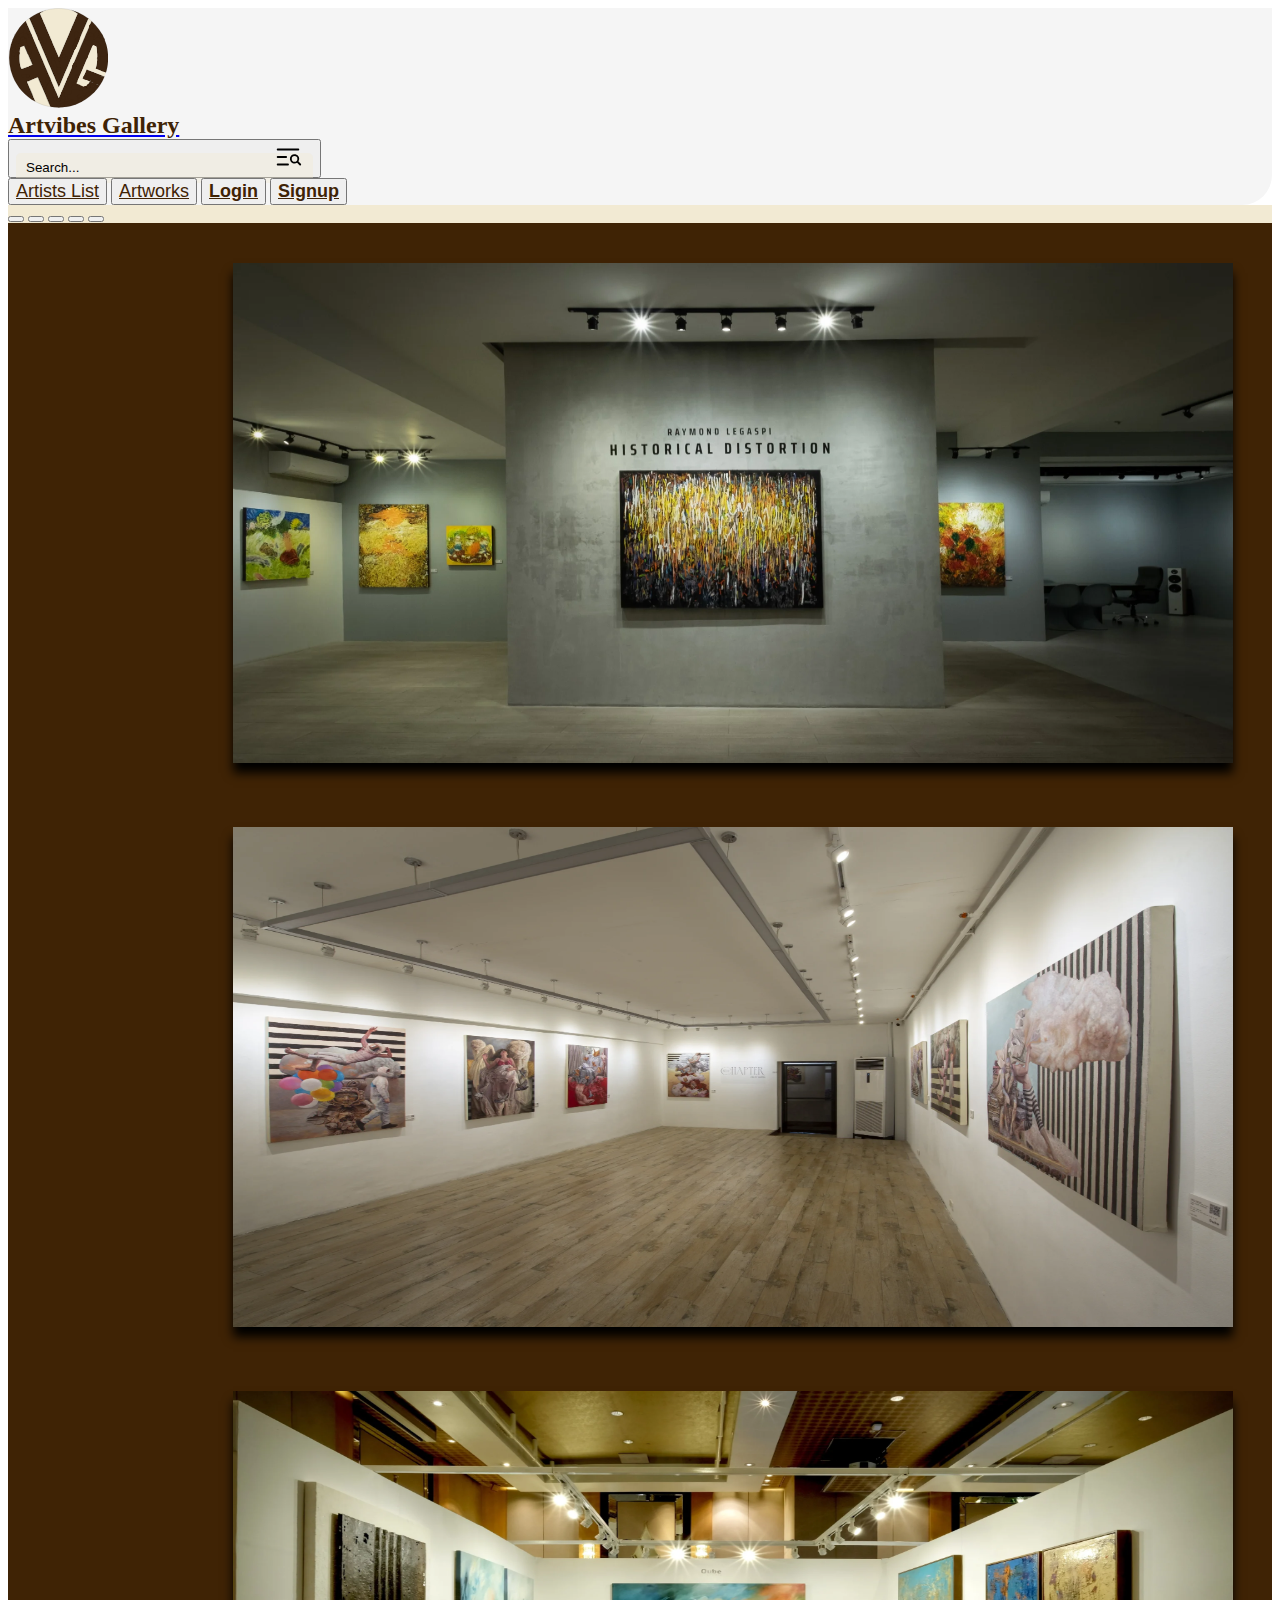
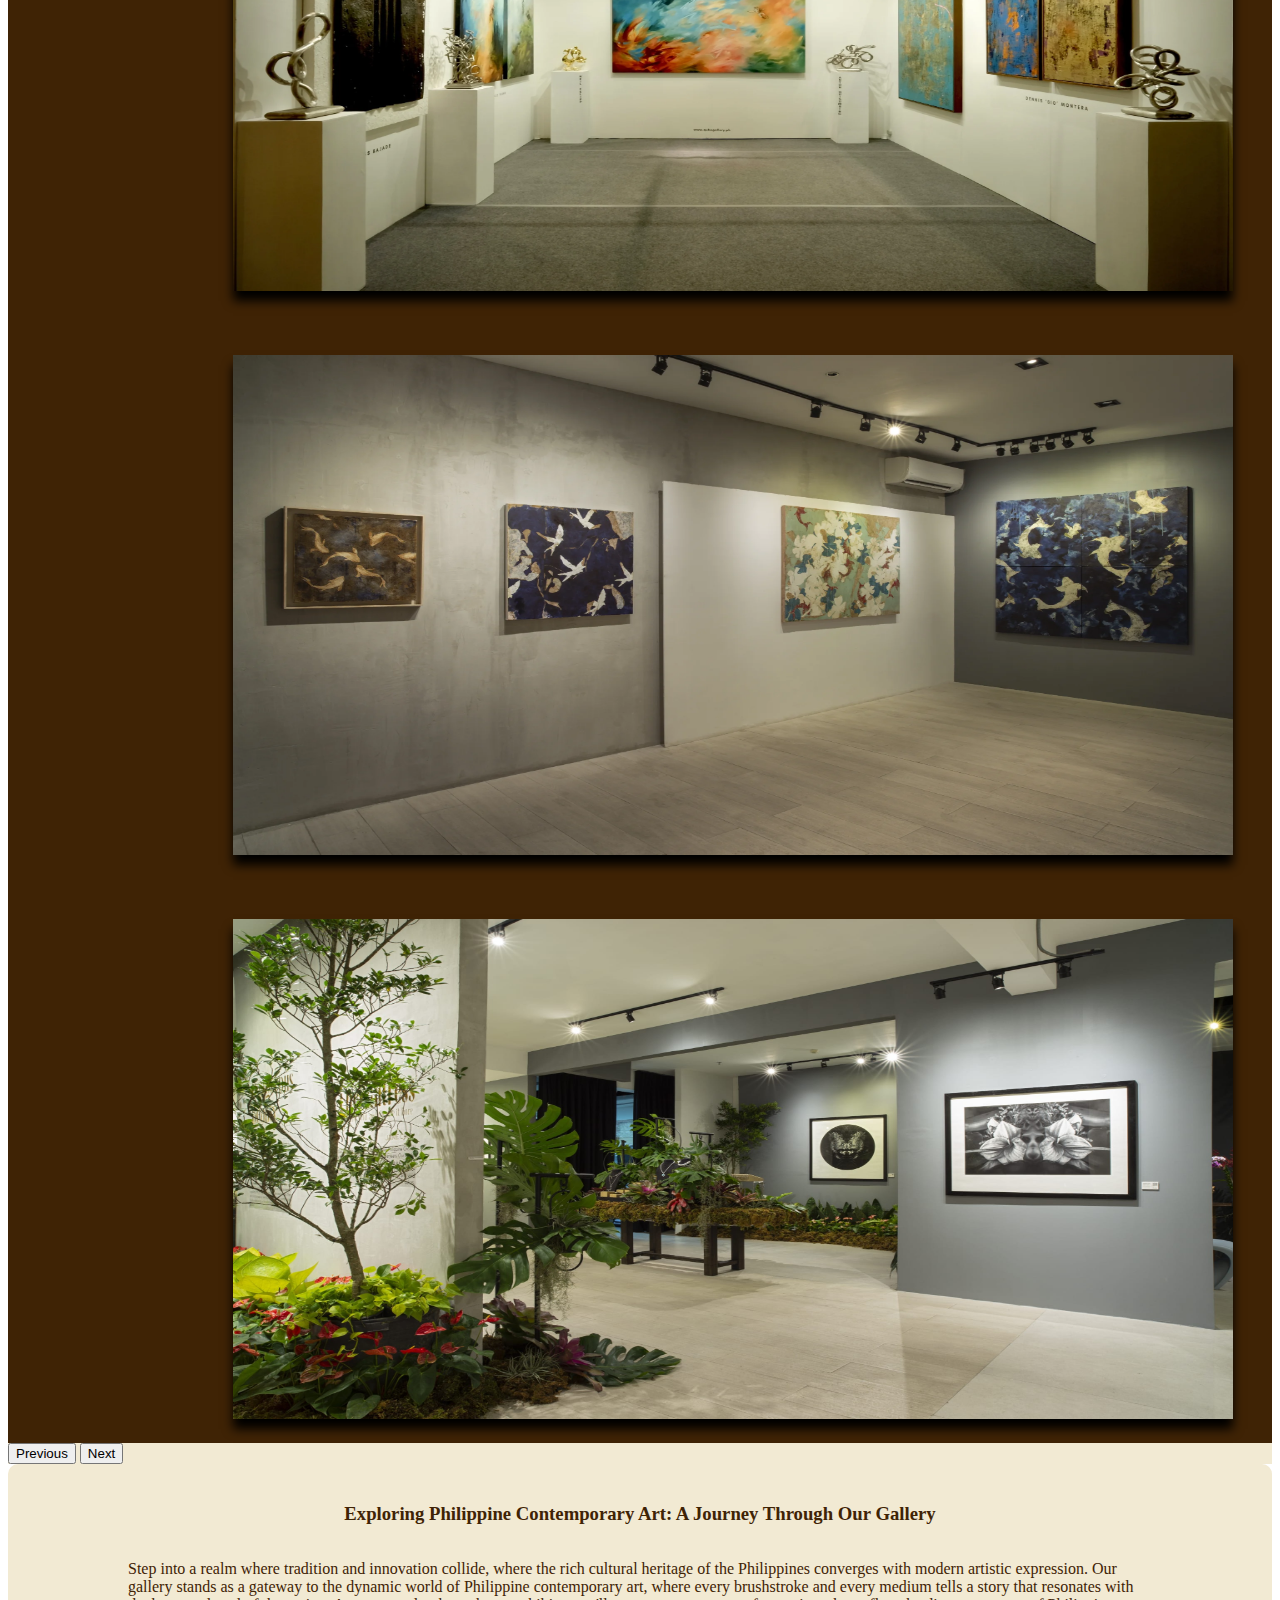
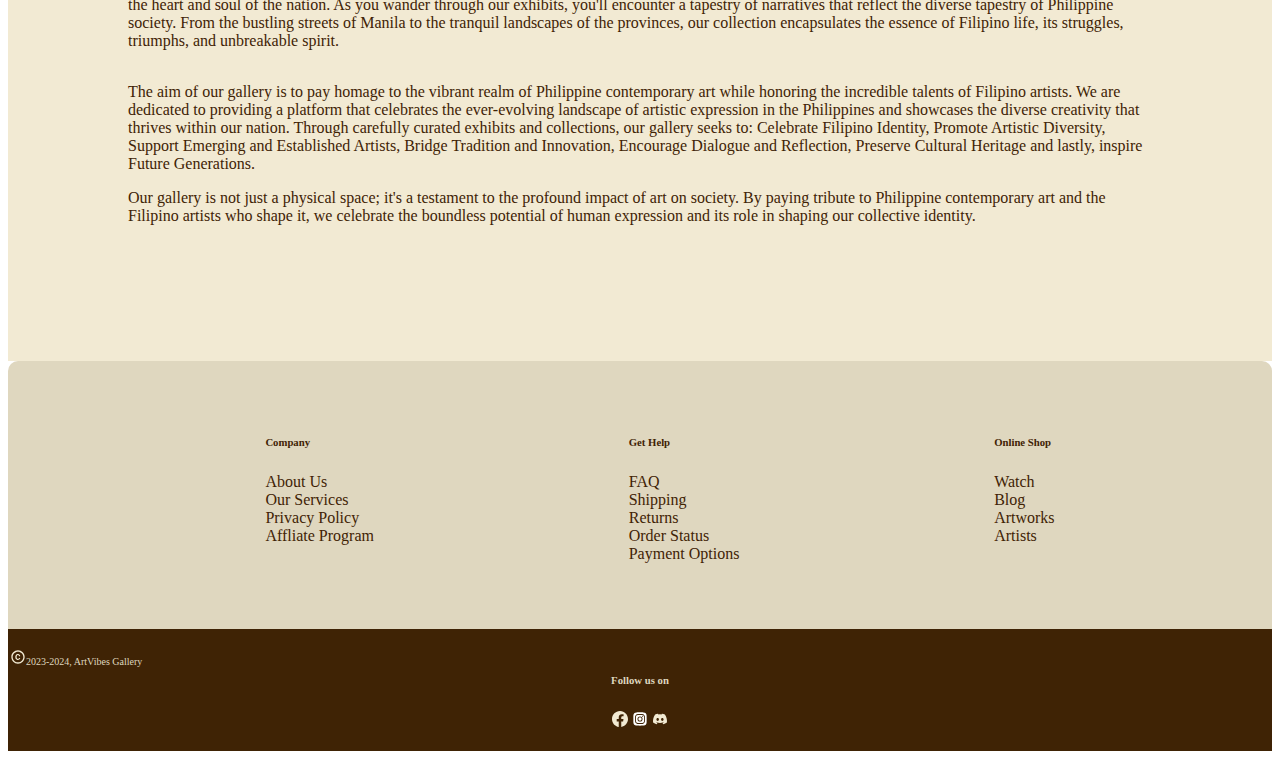
<file: index.html>
<!DOCTYPE html>
<html lang="en">
<head>
    <link rel="stylesheet" href="MP1.css">
    <link rel="icon" href="SVG/AVG-logo.svg" type="image/x-icon">
    <meta charset="UTF-8">
    <meta name="viewport" content="width=device-width, initial-scale=1.0">
    <title>ArtVibes Gallery</title>
    <link href="https://cdn.jsdelivr.net/npm/bootstrap@5.3.1/dist/css/bootstrap.min.css" rel="stylesheet" integrity="sha384-4bw+/aepP/YC94hEpVNVgiZdgIC5+VKNBQNGCHeKRQN+PtmoHDEXuppvnDJzQIu9" crossorigin="anonymous">
</head>

<body>
    <script src="https://cdn.jsdelivr.net/npm/bootstrap@5.3.1/dist/js/bootstrap.bundle.min.js" integrity="sha384-HwwvtgBNo3bZJJLYd8oVXjrBZt8cqVSpeBNS5n7C8IVInixGAoxmnlMuBnhbgrkm" crossorigin="anonymous"></script>

    <nav class="navbar navbar-expand-xxl|xl|lg|md|sm shadow bg-body-tertiary rounded">
        <div class="container">
            <a class="nav-link" href="nav-brand">
            <img src="SVG/AVG-logo.svg" alt="" class="d-inline-block align-text-left">
            <div class="Logo">Artvibes Gallery</div>
            </a>

        <div class="search-nav">
            <button type="button" class="btn btn-border-translucent" data-bs-toggle="modal" data-bs-target="#staticBackdrop">
            <span class="search">Search... <img src="SVG/list-magnifying-glass-bold1.svg" class="search-icon" alt="search-icon"></span>
            </button>

        </div>
         <div class="navlist" id="navbarNavAltMarkup">
            <div class="navbar-nav d-inline-block">
            <button class="btn btn-border-color-translucent"><a class="nav-link"  href="MP1-Artistlist.html">Artists List</a></button>
            <button class="btn btn-border-color-translucent"><a class="nav-link" href="MP1-Artworks.html">Artworks</a></button>
            <button class="btn btn-border-color-translucent"><a class="nav-link" id="Login" href="MP1-LoginForm.html"><b>Login</b></a></button>
            <button class="btn btn-border-color-translucent"><a class="nav-link" href="MP1-Signupform.html"><b>Signup</b></a></button>
            </div>
        </div>
        </div>
    </nav>
    <header class="header header-expand-xxl|xl|lg|md|sm">
        <div class="container2">
            <div class="row">
                <div id="carouselExampleAutoplaying" class="carousel slide" data-bs-ride="carousel">
                    <div class="carousel-indicators">
                        <button type="button" data-bs-target="#carouselExampleAutoplaying" data-bs-slide-to="0" class="active" aria-current="true" aria-label="Slide 1"></button>
                        <button type="button" data-bs-target="#carouselExampleAutoplaying" data-bs-slide-to="1" aria-label="Slide 2"></button>
                        <button type="button" data-bs-target="#carouselExampleAutoplaying" data-bs-slide-to="2" aria-label="Slide 3"></button>
                        <button type="button" data-bs-target="#carouselExampleAutoplaying" data-bs-slide-to="3" aria-label="Slide 4"></button>
                        <button type="button" data-bs-target="#carouselExampleAutoplaying" data-bs-slide-to="4" aria-label="Slide 5"></button>
                      </div>
                    <div class="carousel-inner">
                      <div class="carousel-item active">
                        <img src="Walls/historical distortion.webp"alt="...">
                      </div>
                      <div class="carousel-item">
                        <img src="Walls/heropage.webp"alt="...">
                      </div>
                      <div class="carousel-item">
                        <img src="Walls/Heropage2.webp"alt="...">
                      </div>
                      <div class="carousel-item">
                        <img src="Walls/Heropage3.webp"alt="...">
                      </div>
                      <div class="carousel-item">
                        <img src="Walls/heropage4.jpg"alt="...">
                      </div>
                    </div>
                    <button class="carousel-control-prev" type="button" data-bs-target="#carouselExampleAutoplaying" data-bs-slide="prev">
                      <span class="carousel-control-prev-icon" aria-hidden="true"></span>
                      <span class="visually-hidden">Previous</span>
                    </button>
                    <button class="carousel-control-next" type="button" data-bs-target="#carouselExampleAutoplaying" data-bs-slide="next">
                      <span class="carousel-control-next-icon" aria-hidden="true"></span>
                      <span class="visually-hidden">Next</span>
                    </button>
                  </div>
            </div>
        </div>
    </header>
    <article>
        <div class="container3">
            <div class="article_item1"><h3>Exploring Philippine Contemporary Art: A Journey Through Our Gallery</h3></div>
            <div class="article_item2"><p><p>Step into a realm where tradition and innovation collide, where the rich cultural heritage of the Philippines converges with modern artistic expression. Our gallery stands as a gateway to the dynamic world of Philippine contemporary art, where every brushstroke and every medium tells a story that resonates with the heart and soul of the nation.
                As you wander through our exhibits, you'll encounter a tapestry of narratives that reflect the diverse tapestry of Philippine society. From the bustling streets of Manila to the tranquil landscapes of the provinces, our collection encapsulates the essence of Filipino life, its struggles, triumphs, and unbreakable spirit.
            </p></div>
            <div class="article_item3">
                <p>The aim of our gallery is to pay homage to the vibrant realm of Philippine contemporary art while honoring the incredible talents of Filipino artists. We are dedicated to providing a platform that celebrates the ever-evolving landscape of artistic expression in the Philippines and showcases the diverse creativity that thrives within our nation.
                   Through carefully curated exhibits and collections, our gallery seeks to: Celebrate Filipino Identity, Promote Artistic Diversity, Support Emerging and Established Artists, Bridge Tradition and Innovation, Encourage Dialogue and Reflection, Preserve Cultural Heritage and lastly, inspire Future Generations.
                   <p>Our gallery is not just a physical space; it's a testament to the profound impact of art on society. By paying tribute to Philippine contemporary art and the Filipino artists who shape it, we celebrate the boundless potential of human expression and its role in shaping our collective identity.</p>
                </p>
            </div>
        </div>
    </article>
    <footer class="footer footer-expand-xxl|xl|lg|md|sm">
        <div class="container4"> 
            <div class="column1">
                <ul>
                    <li><h6>Company</h6></li>
                    <li></li>
                    <li>About Us</li>
                    <li>Our Services</li>
                    <li>Privacy Policy</li>
                    <li>Affliate Program</li>
                </ul>
            </div>
            <div class="column2">
                <ul>
                    <li><h6>Get Help</h6></li>
                    <li></li>
                    <li>FAQ</li>
                    <li>Shipping</li>
                    <li>Returns</li>
                    <li>Order Status</li>
                    <li>Payment Options</li>
                </ul>
            </div>
            <div class="column3">
                <ul>
                    <li><h6>Online Shop</h6></li>
                    <li></li>
                    <li>Watch</li>
                    <li>Blog</li>
                    <li>Artworks</li>
                    <li>Artists</li>
                </ul>
            </div>

        </div>
        <div class="container5">

            <div>
                <h6><span style="text-decoration:solid;">Follow us on</h6>
                <img src="SVG/facebook (1).svg" alt="">
                <img src="SVG/instagram-alt.svg" alt="">
                <img src="SVG/twotone-discord.svg" alt="">
            </ul>
            </div>
            <div id="copyright">
                <img src="SVG/round-copyright.svg">2023-2024, ArtVibes Gallery
            </div>
        </div>
    </footer>
    
</body>
</html>
</file>
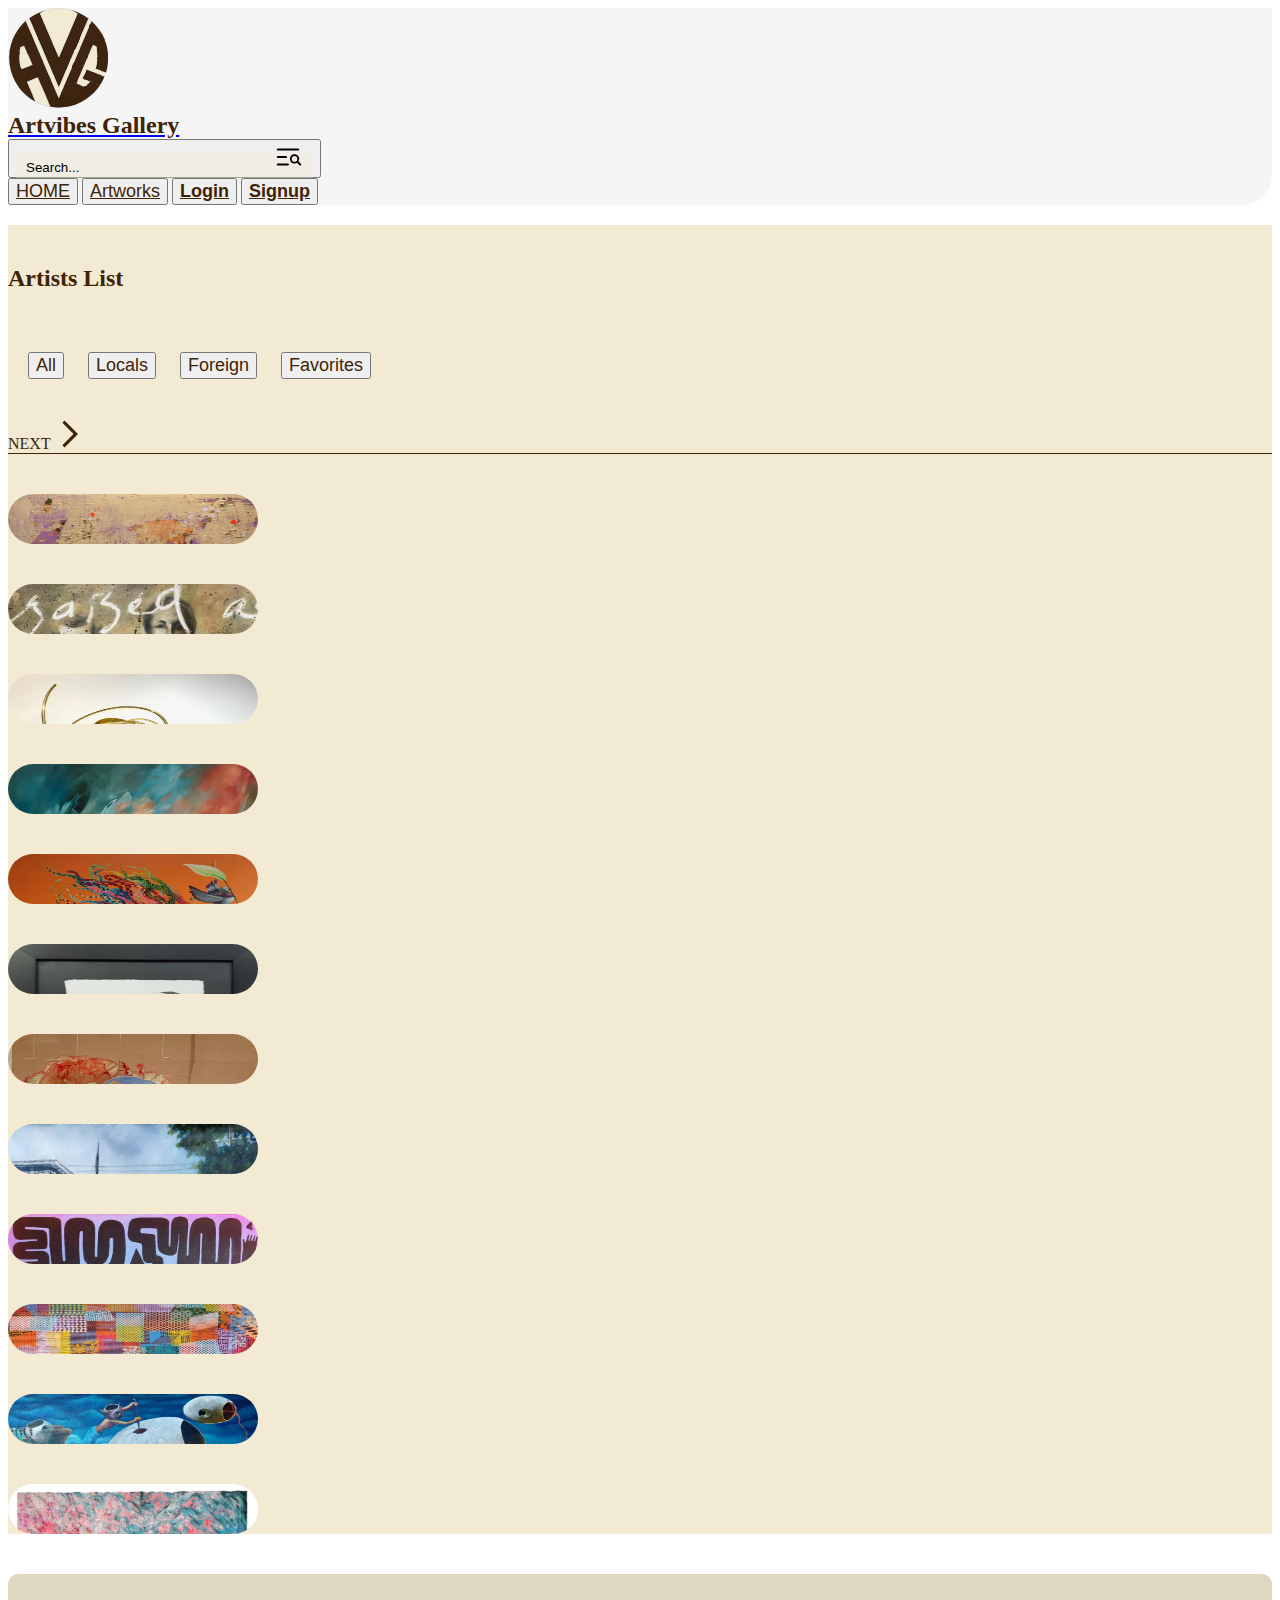
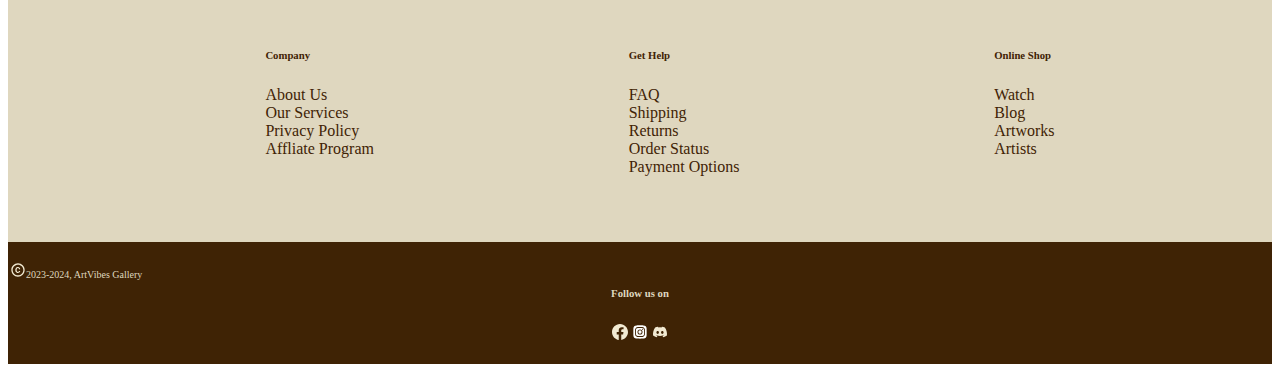
<file: MP1-Artistlist.html>
<!DOCTYPE html>
<html lang="en">
<head>
    <link rel="stylesheet" href="MP1.css">
    <link rel="icon" href="SVG/AVG-logo.svg" type="image/x-icon">
    <meta charset="UTF-8">
    <meta name="viewport" content="width=device-width, initial-scale=1.0">
    <title>ArtVibes Gallery</title>
    <link href="https://cdn.jsdelivr.net/npm/bootstrap@5.3.1/dist/css/bootstrap.min.css" rel="stylesheet" integrity="sha384-4bw+/aepP/YC94hEpVNVgiZdgIC5+VKNBQNGCHeKRQN+PtmoHDEXuppvnDJzQIu9" crossorigin="anonymous">
</head>

<body>
    <script src="https://cdn.jsdelivr.net/npm/bootstrap@5.3.1/dist/js/bootstrap.bundle.min.js" integrity="sha384-HwwvtgBNo3bZJJLYd8oVXjrBZt8cqVSpeBNS5n7C8IVInixGAoxmnlMuBnhbgrkm" crossorigin="anonymous"></script>

    <nav class="navbar navbar-expand-xxl|xl|lg|md|sm shadow bg-body-tertiary rounded">
        <div class="container">
            <a class="nav-link" href="nav-brand">
            <img src="SVG/AVG-logo.svg" alt="" class="d-inline-block align-text-left">
            <div class="Logo">Artvibes Gallery</div>
            </a>

        <div class="search-nav">
            <button type="button" class="btn btn-border-translucent" data-bs-toggle="modal" data-bs-target="#staticBackdrop">
            <span class="search">Search... <img src="SVG/list-magnifying-glass-bold1.svg" class="search-icon" alt="search-icon"></span>
            </button>

        </div>
         <div class="navlist" id="navbarNavAltMarkup">
            <div class="navbar-nav d-inline-block">
            <button class="btn btn-border-color-translucent"><a class="nav-link"  href="index.html">HOME</a></button>
            <button class="btn btn-border-color-translucent"><a class="nav-link" href="MP1-Artworks.html">Artworks</a></button>
            <button class="btn btn-border-color-translucent"><a class="nav-link" href="MP1-LoginForm.html"><b>Login</b></a></button>
            <button class="btn btn-border-color-translucent"><a class="nav-link" href="MP1-Signupform.html"><b>Signup</b></a></button>
            </div>
        </div>
        </div>
    </nav>
    <header class="header header-expand-xxl|xl|lg|md|sm">
            <div class="container">
                <div class="row" id="header-row1">
                    <div class="col"><h2 id="cat-artworks">Artists List</h2></div>
                    <div class="col"></div>
                    <div class="col-5">
                        <div class="container-fluid">
                            <div class="categories">
                                <button class="btn btn-border-color-translucent"><div class="col"><a href="">All</a></div></button>
                                <button class="btn btn-border-color-translucent"><div class="col"><a href="">Locals</a></div></button>
                                <button class="btn btn-border-color-translucent"><div class="col"><a href="">Foreign</a></div></button>
                                <button class="btn btn-border-color-translucent"><div class="col"><a href="">Favorites</a></div></button>
                            </div>
                        </div>
                    </div>
                    <div class="col">
                        <nav aria-label="Page navigation">
                            <span class="pagination justify-content-end">NEXT
                                <!-- <a class="page-link"><img src="SVG/previous-ltr.svg" alt=""></a> -->
                                <a class="page-link" href="#"><img src="SVG/next-ltr.svg" alt=""></a>
                            </span>
                        </nav>
                    </div>
                </div>
                <div class="row align-items-center">
                    <div class="col-md-3">
                        <div class="card">
                            <div class="image1"><img src="Imgs/A delightful destruction.jpg" alt=""><a href=""></a></div>
                            <div class="image2"><img src="imgs-Artists/Dennis-Sio-Montera.jpg" alt=""><a href=""></a></div>
                            <div class="body-text">
                                <h5 style="color: #3f2305; text-align: center;">Dennis "Sio" Montera</h5>
                            </div>
                            <div class="social-links" style="position: relative; left: 65px;">
                                <i class="#"><img src="SVG/facebook (2).svg" alt=""></i>
                                <i class="#"><img src="SVG/twitter.svg" alt=""></i>
                                <i class="#"><img src="SVG/instagram-filled.svg" alt=""></i>
                                <i class="#"><img src="SVG/gmail1.svg" alt=""></i>
                            </div>
                        </div>
                    </div>
                    <div class="col-md-3">
                        <div class="card">
                            <div class="image1"><img src="Imgs/As their own 2.jpg" alt=""><a href=""></a></div>
                            <div class="image2"><img src="imgs-Artists/alee garibay.jpg" alt=""><a href=""></a></div>
                            <div class="body-text">
                                <h5 style="color: #3f2305; text-align: center;">Alee Garibay</h5>
                            </div>
                            <div class="social-links" style="position: relative; left: 65px;">
                                <i class="#"><img src="SVG/facebook (2).svg" alt=""></i>
                                <i class="#"><img src="SVG/twitter.svg" alt=""></i>
                                <i class="#"><img src="SVG/instagram-filled.svg" alt=""></i>
                                <i class="#"><img src="SVG/gmail1.svg" alt=""></i>
                            </div>
                        </div>
                    </div>
                    <div class="col-md-3">
                        <div class="card">
                            <div class="image1"><img src="Imgs/CrownShakra.webp" alt=""><a href=""></a></div>
                            <div class="image2"><img src="imgs-Artists/Jonathan dangue.jpg" alt=""><a href=""></a></div>
                            <div class="body-text">
                                <h5 style="color: #3f2305; text-align: center;">Jonathan Dangue</h5>
                            </div>
                            <div class="social-links" style="position: relative; left: 65px;">
                                <i class="#"><img src="SVG/facebook (2).svg" alt=""></i>
                                <i class="#"><img src="SVG/twitter.svg" alt=""></i>
                                <i class="#"><img src="SVG/instagram-filled.svg" alt=""></i>
                                <i class="#"><img src="SVG/gmail1.svg" alt=""></i>
                            </div>
                        </div>
                    </div>
                    <div class="col-md-3">
                        <div class="card">
                            <div class="image1"><img src="Imgs/Brave New World.webp" alt=""><a href=""></a></div>
                            <div class="image2"><img src="imgs-Artists/jewelle yeung.jpg" alt=""><a href=""></a></div>
                            <div class="body-text">
                                <h5 style="color: #3f2305; text-align: center;">Jewelle Yeung</h5>
                            </div>
                            <div class="social-links" style="position: relative; left: 65px;">
                                <i class="#"><img src="SVG/facebook (2).svg" alt=""></i>
                                <i class="#"><img src="SVG/twitter.svg" alt=""></i>
                                <i class="#"><img src="SVG/instagram-filled.svg" alt=""></i>
                                <i class="#"><img src="SVG/gmail1.svg" alt=""></i>
                            </div>
                        </div>
                    </div>
                </div>
                <div class="row align-items-center">
                    <div class="col-md-3">
                        <div class="card">
                            <div class="image1"><img src="Imgs/Boundless.webp" alt=""><a href=""></a></div>
                            <div class="image2"><img src="imgs-Artists/anknown.png" alt=""><a href=""></a></div>
                            <div class="body-text">
                                <h5 style="color: #3f2305; text-align: center;">Joseph Ingking</h5>
                            </div>
                            <div class="social-links" style="position: relative; left: 65px;">
                                <i class="#"><img src="SVG/facebook (2).svg" alt=""></i>
                                <i class="#"><img src="SVG/twitter.svg" alt=""></i>
                                <i class="#"><img src="SVG/instagram-filled.svg" alt=""></i>
                                <i class="#"><img src="SVG/gmail1.svg" alt=""></i>
                            </div>
                        </div>
                    </div>
                    <div class="col-md-3">
                        <div class="card">
                            <div class="image1"><img src="Imgs/Center.webp" alt=""><a href=""></a></div>
                            <div class="image2"><img src="imgs-Artists/avie felix.jpg" alt=""><a href=""></a></div>
                            <div class="body-text">
                                <h5 style="color: #3f2305; text-align: center;">Avie Felix</h5>
                            </div>
                            <div class="social-links" style="position: relative; left: 65px;">
                                <i class="#"><img src="SVG/facebook (2).svg" alt=""></i>
                                <i class="#"><img src="SVG/twitter.svg" alt=""></i>
                                <i class="#"><img src="SVG/instagram-filled.svg" alt=""></i>
                                <i class="#"><img src="SVG/gmail1.svg" alt=""></i>
                            </div>
                        </div>
                    </div>
                    <div class="col-md-3">
                        <div class="card">
                            <div class="image1"><img src="Imgs/Carnation.webp" alt=""><a href=""></a></div>
                            <div class="image2"><img src="imgs-Artists/Melle Nelle Valmoria.jpg" alt=""><a href=""></a></div>
                            <div class="body-text">
                                <h5 style="color: #3f2305; text-align: center;">Marie Nelle Valmoria</h5>
                            </div>
                            <div class="social-links" style="position: relative; left: 65px;">
                                <i class="#"><img src="SVG/facebook (2).svg" alt=""></i>
                                <i class="#"><img src="SVG/twitter.svg" alt=""></i>
                                <i class="#"><img src="SVG/instagram-filled.svg" alt=""></i>
                                <i class="#"><img src="SVG/gmail1.svg" alt=""></i>
                            </div>
                        </div>
                    </div>
                    <div class="col-md-3">
                        <div class="card">
                            <div class="image1"><img src="Imgs/Ayuntamiento de cebu.webp" alt=""><a href=""></a></div>
                            <div class="image2"><img src="imgs-Artists/isabel echevarria.jpg" alt=""><a href=""></a></div>
                            <div class="body-text">
                                <h5 style="color: #3f2305; text-align: center;">Isabel echevarria</h5>
                            </div>
                            <div class="social-links" style="position: relative; left: 65px;">
                                <i class="#"><img src="SVG/facebook (2).svg" alt=""></i>
                                <i class="#"><img src="SVG/twitter.svg" alt=""></i>
                                <i class="#"><img src="SVG/instagram-filled.svg" alt=""></i>
                                <i class="#"><img src="SVG/gmail1.svg" alt=""></i>
                            </div>
                        </div>
                    </div>
                </div>
                <div class="row align-items-center">
                    <div class="col-md-3">
                        <div class="card">
                            <div class="image1"><img src="Imgs/barilbarilan I.webp" alt=""><a href=""></a></div>
                            <div class="image2"><img src="imgs-Artists/carl modelo.jpg" alt=""><a href=""></a></div>
                            <div class="body-text">
                                <h5 style="color: #3f2305; text-align: center;">Carl Modelo</h5>
                            </div>
                            <div class="social-links" style="position: relative; left: 65px;">
                                <i class="#"><img src="SVG/facebook (2).svg" alt=""></i>
                                <i class="#"><img src="SVG/twitter.svg" alt=""></i>
                                <i class="#"><img src="SVG/instagram-filled.svg" alt=""></i>
                                <i class="#"><img src="SVG/gmail1.svg" alt=""></i>
                            </div>
                        </div>
                    </div>
                    <div class="col-md-3">
                        <div class="card">
                            <div class="image1"><img src="Imgs/Cityscape.jpg" alt=""><a href=""></a></div>
                            <div class="image2"><img src="imgs-Artists/sam penaso.jpg" alt=""><a href=""></a></div>
                            <div class="body-text">
                                <h5 style="color: #3f2305; text-align: center;">Sam Penaso</h5>
                            </div>
                            <div class="social-links" style="position: relative; left: 65px;">
                                <i class="#"><img src="SVG/facebook (2).svg" alt=""></i>
                                <i class="#"><img src="SVG/twitter.svg" alt=""></i>
                                <i class="#"><img src="SVG/instagram-filled.svg" alt=""></i>
                                <i class="#"><img src="SVG/gmail1.svg" alt=""></i>
                            </div>
                        </div>
                    </div>
                    <div class="col-md-3">
                        <div class="card">
                            <div class="image1"><img src="Imgs/dalawahan.jpg" alt=""><a href=""></a></div>
                            <div class="image2"><img src="imgs-Artists/anknown.png" alt=""><a href=""></a></div>
                            <div class="body-text">
                                <h5 style="color: #3f2305; text-align: center;">Jam Michael Tauro</h5>
                            </div>
                            <div class="social-links" style="position: relative; left: 65px;">
                                <i class="#"><img src="SVG/facebook (2).svg" alt=""></i>
                                <i class="#"><img src="SVG/twitter.svg" alt=""></i>
                                <i class="#"><img src="SVG/instagram-filled.svg" alt=""></i>
                                <i class="#"><img src="SVG/gmail1.svg" alt=""></i>
                            </div>
                        </div>
                    </div>
                    <div class="col-md-3">
                        <div class="card">
                            <div class="image1"><img src="Imgs/eden1.jpg" alt=""><a href=""></a></div>
                            <div class="image2"><img src="imgs-Artists/Andre Chan.jpg" alt=""><a href=""></a></div>
                            <div class="body-text">
                                <h5 style="color: #3f2305; text-align: center;">Andre Chan</h5>
                            </div>
                            <div class="social-links" style="position: relative; left: 65px;">
                                <i class="#"><img src="SVG/facebook (2).svg" alt=""></i>
                                <i class="#"><img src="SVG/twitter.svg" alt=""></i>
                                <i class="#"><img src="SVG/instagram-filled.svg" alt=""></i>
                                <i class="#"><img src="SVG/gmail1.svg" alt=""></i>
                            </div>
                        </div>
                    </div>
                </div>
                
            </div>
    </header>
    <footer class="footer footer-expand-xxl|xl|lg|md|sm">
        <div class="container4"> 
            <div class="column1">
                <ul>
                    <li><h6>Company</h6></li>
                    <li></li>
                    <li>About Us</li>
                    <li>Our Services</li>
                    <li>Privacy Policy</li>
                    <li>Affliate Program</li>
                </ul>
            </div>
            <div class="column2">
                <ul>
                    <li><h6>Get Help</h6></li>
                    <li></li>
                    <li>FAQ</li>
                    <li>Shipping</li>
                    <li>Returns</li>
                    <li>Order Status</li>
                    <li>Payment Options</li>
                </ul>
            </div>
            <div class="column3">
                <ul>
                    <li><h6>Online Shop</h6></li>
                    <li></li>
                    <li>Watch</li>
                    <li>Blog</li>
                    <li>Artworks</li>
                    <li>Artists</li>
                </ul>
            </div>

        </div>
        <div class="container5">

            <div>
                <h6><span style="text-decoration:solid;">Follow us on</h6>
                <img src="SVG/facebook (1).svg" alt="">
                <img src="SVG/instagram-alt.svg" alt="">
                <img src="SVG/twotone-discord.svg" alt="">
            </ul>
            </div>
            <div id="copyright">
                <img src="SVG/round-copyright.svg">2023-2024, ArtVibes Gallery
            </div>
        </div>
    </footer>
    
</body>
</html>
</file>
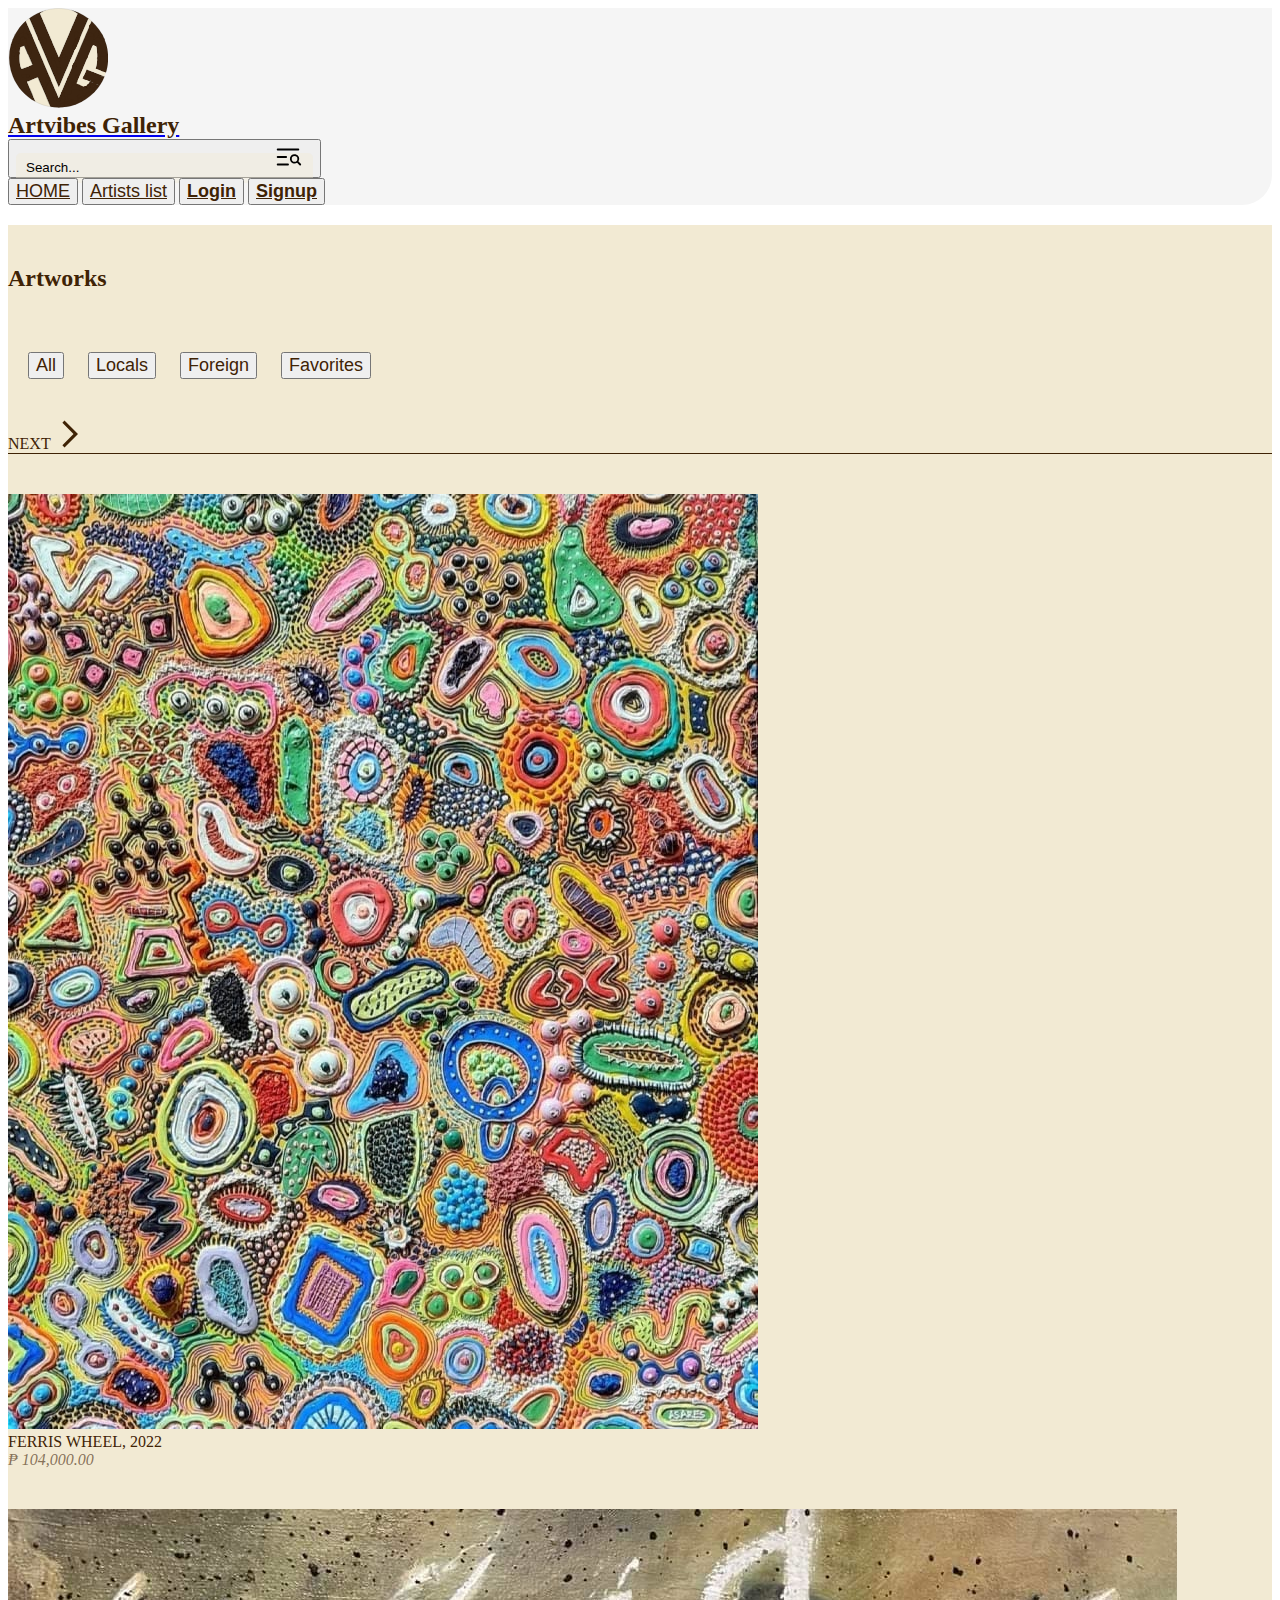
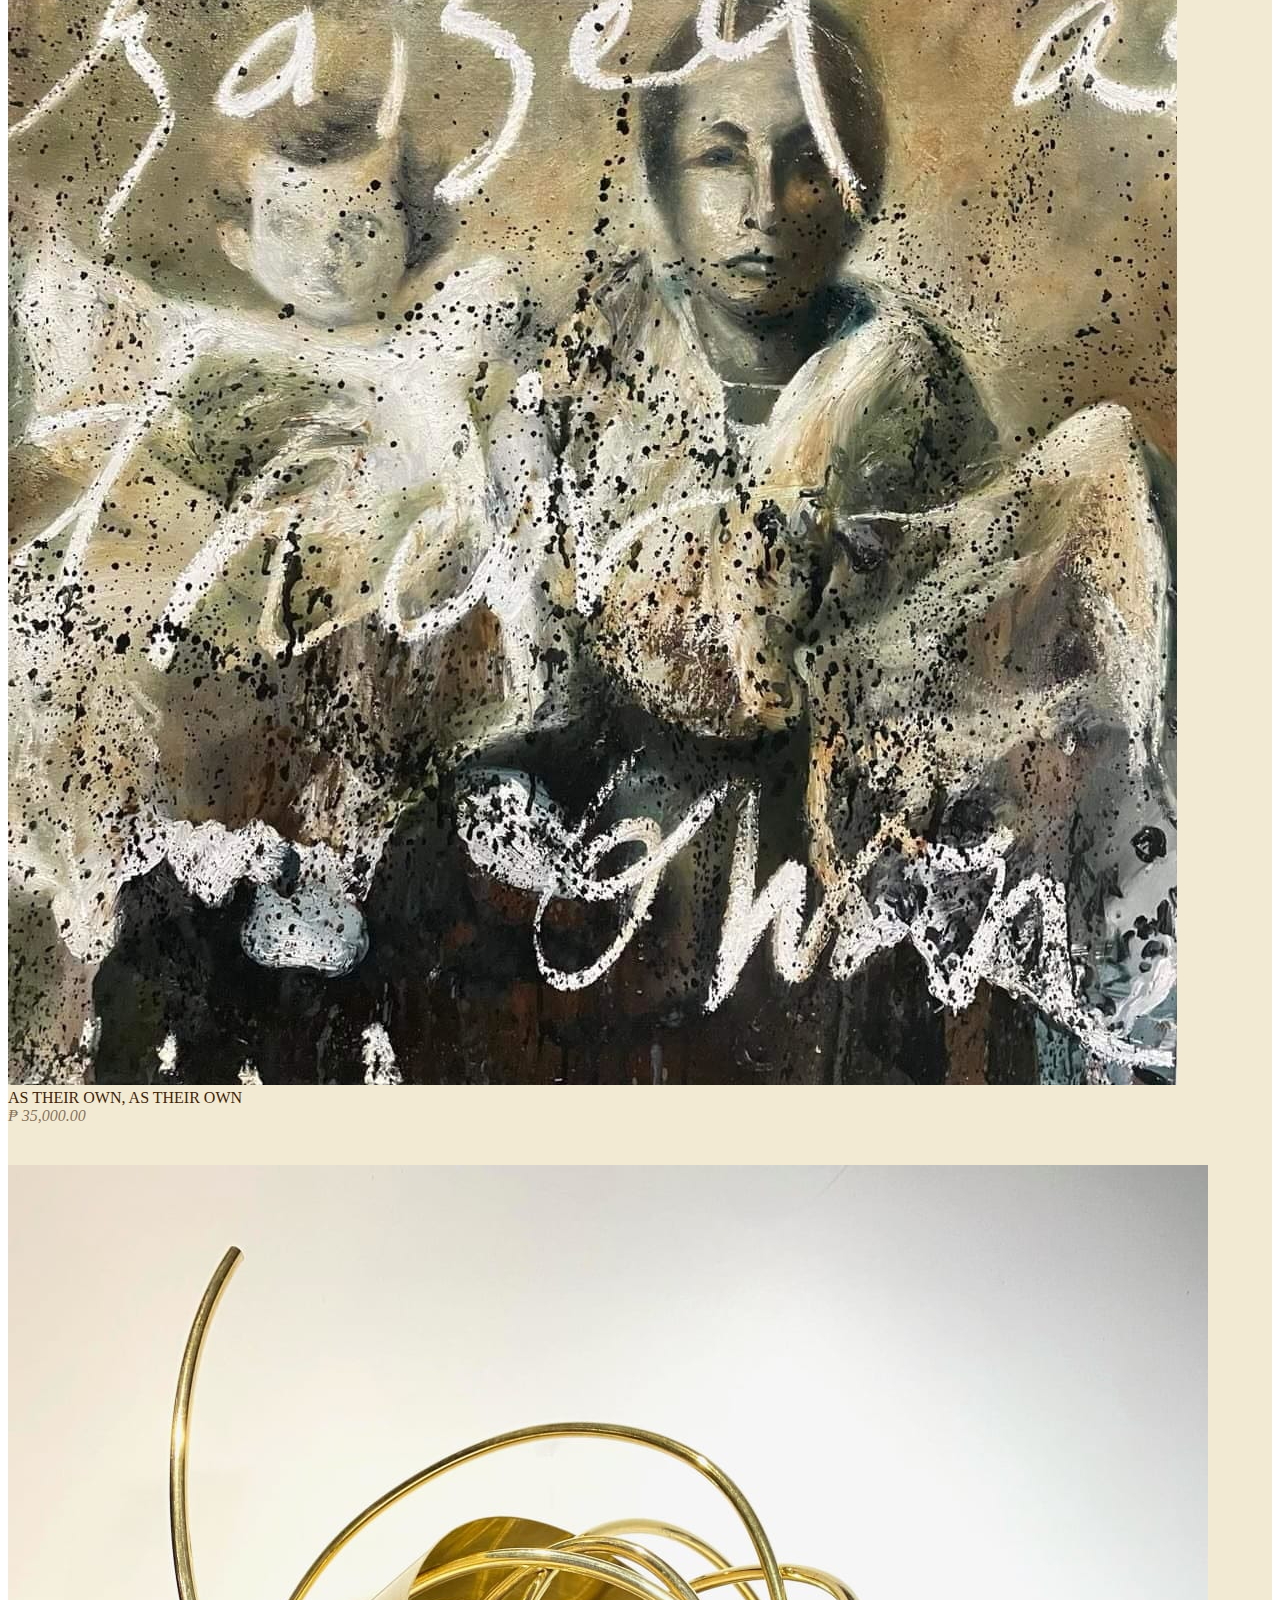
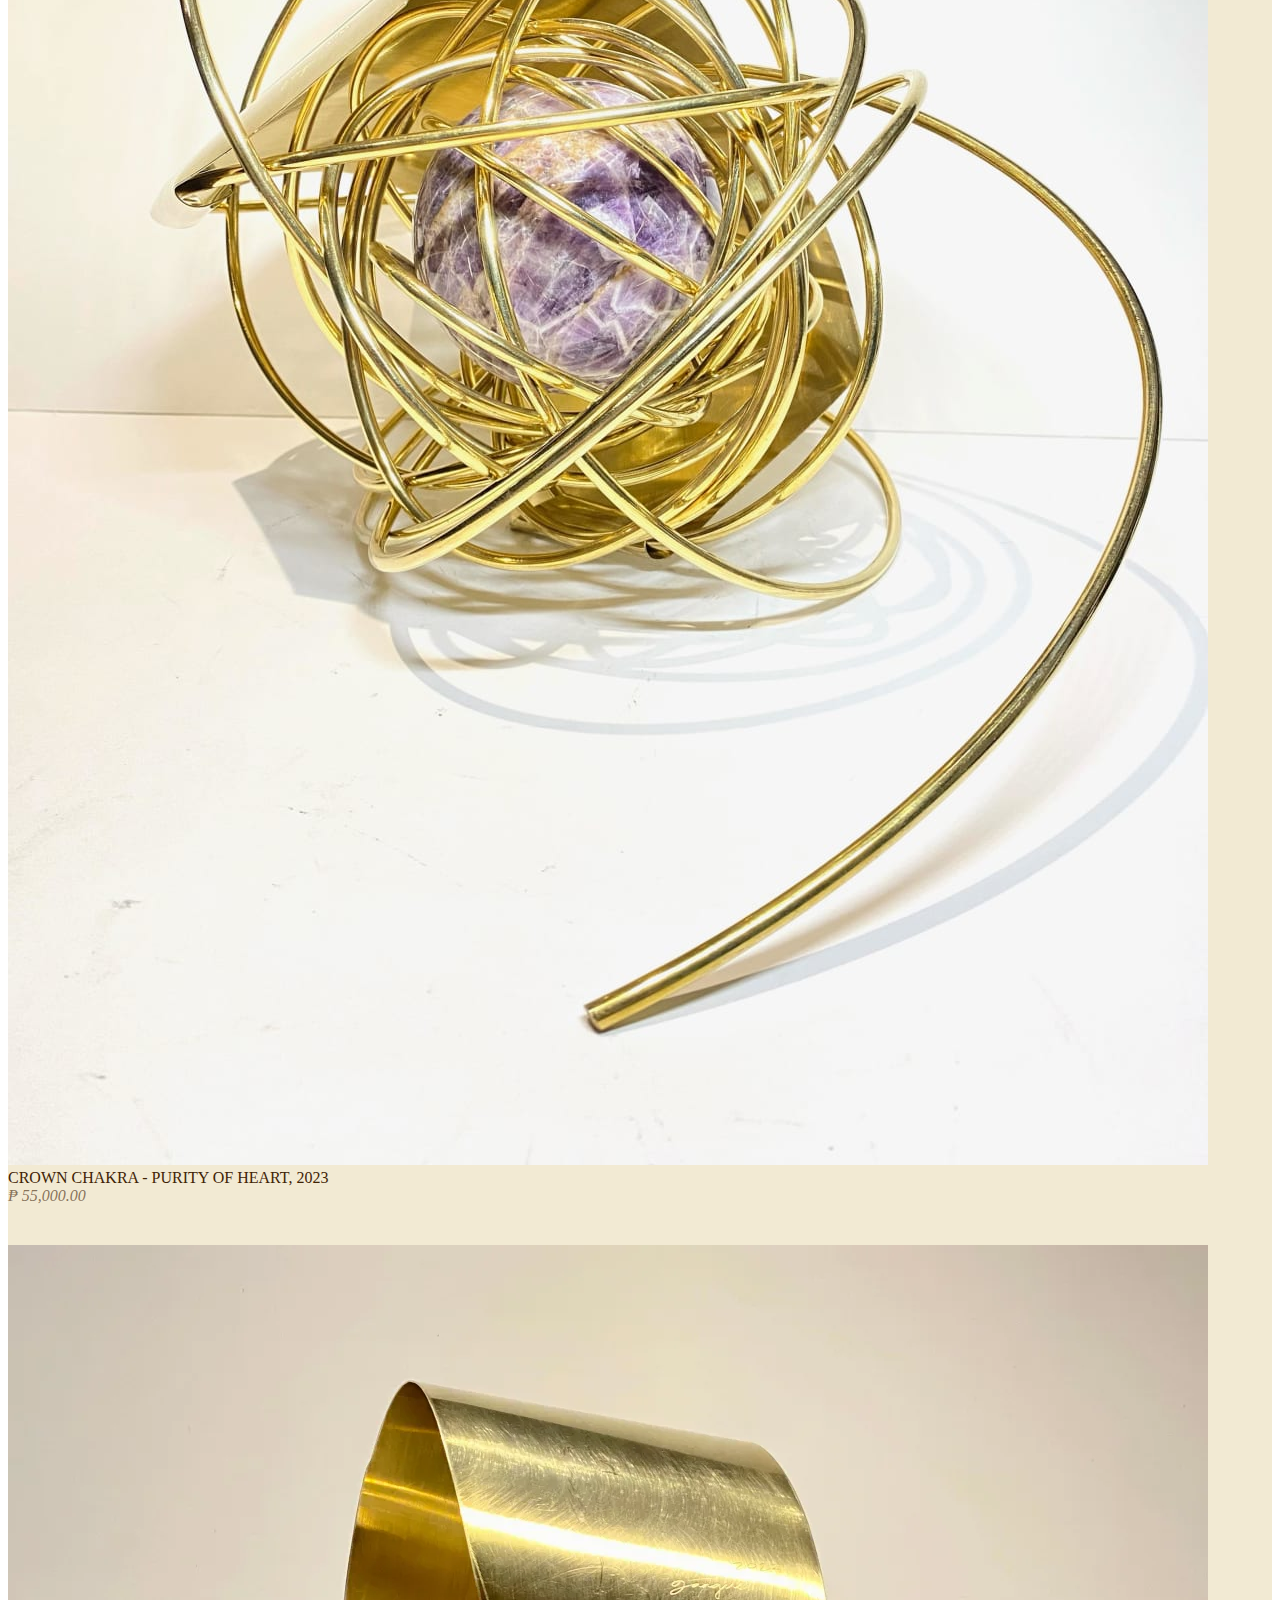
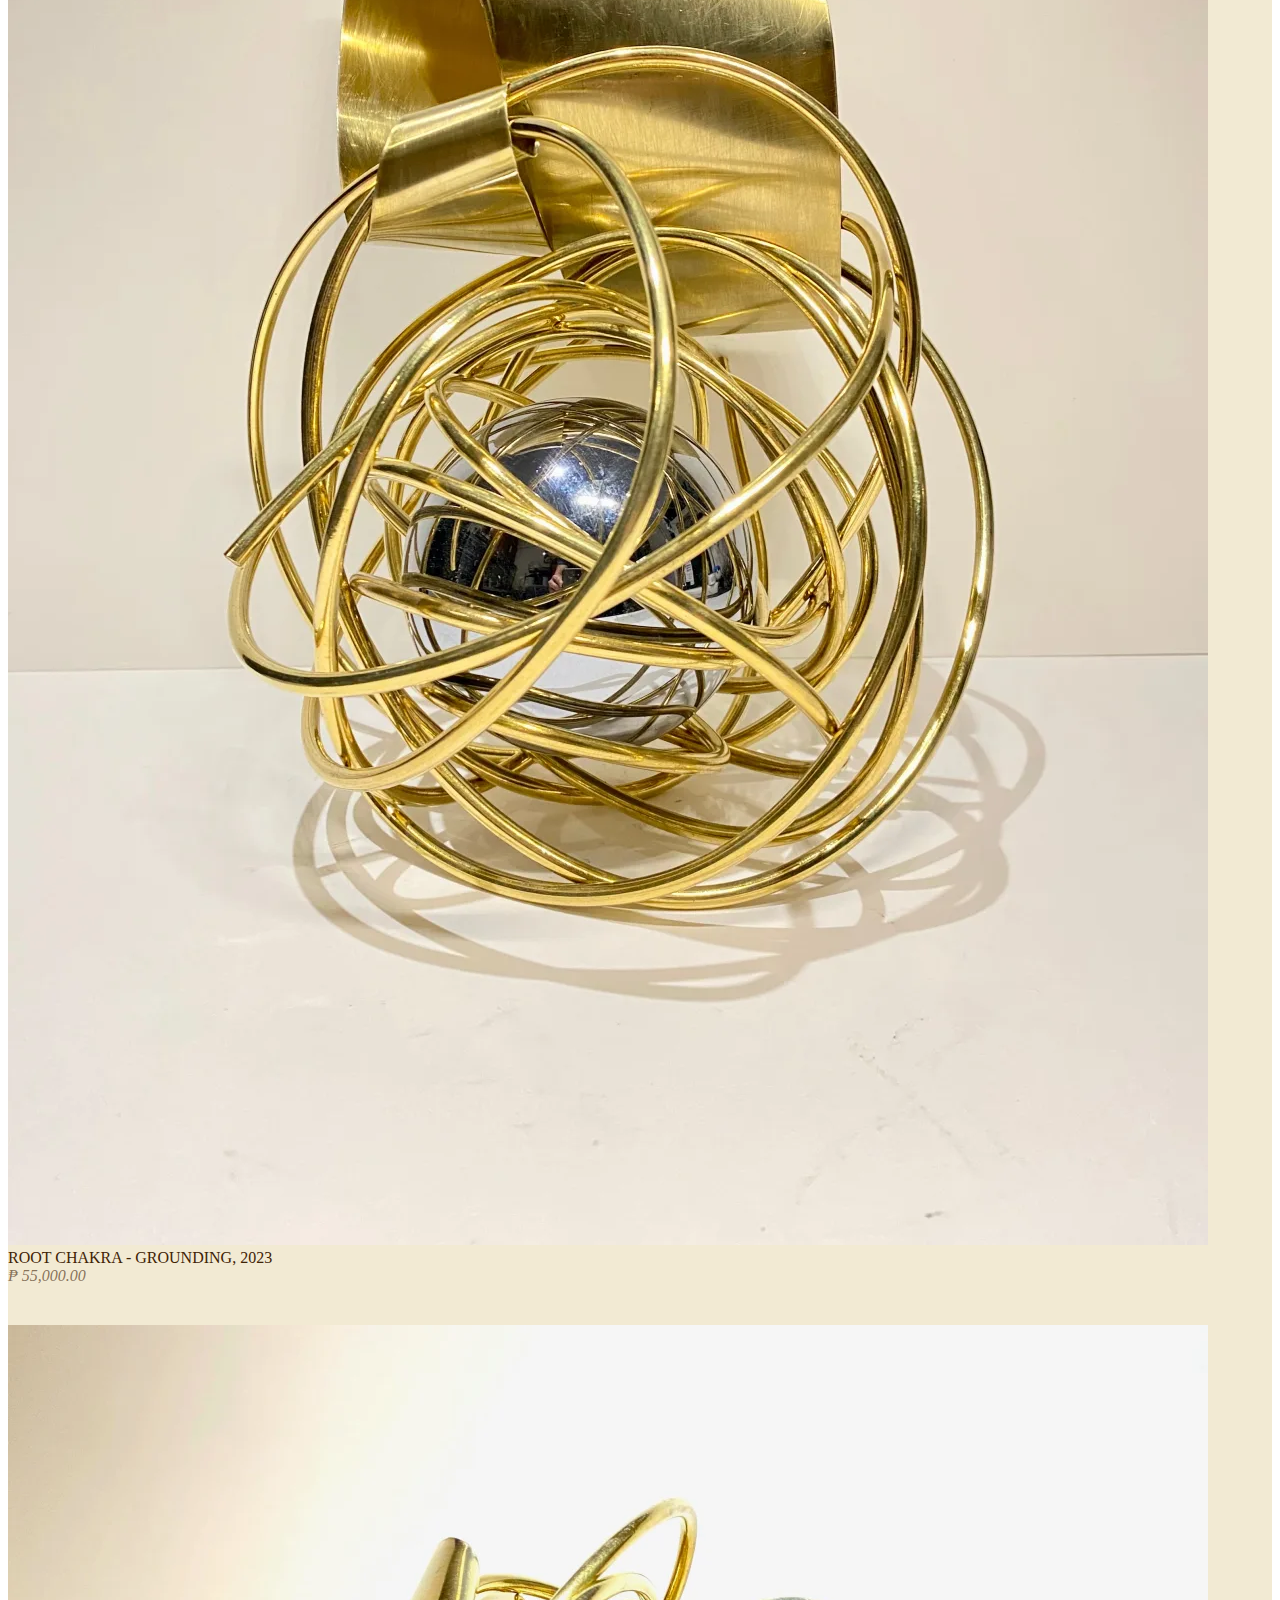
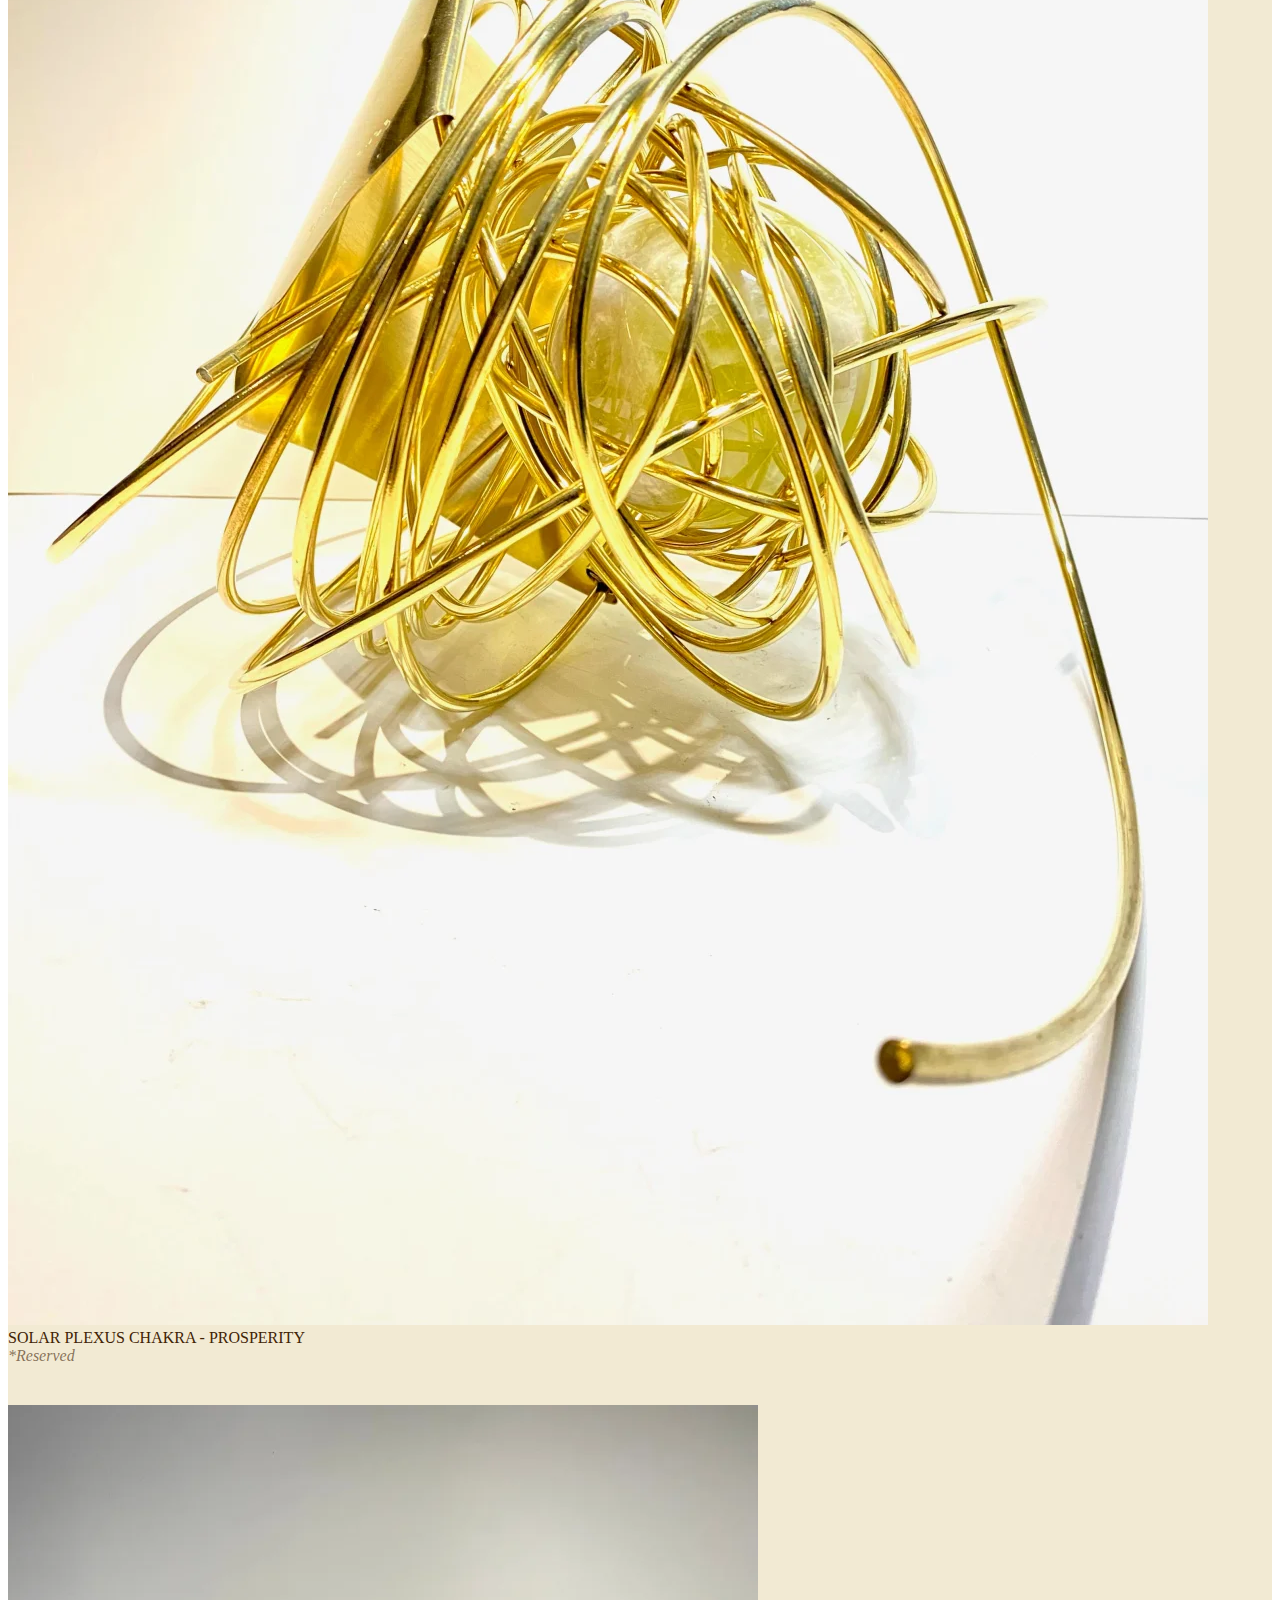
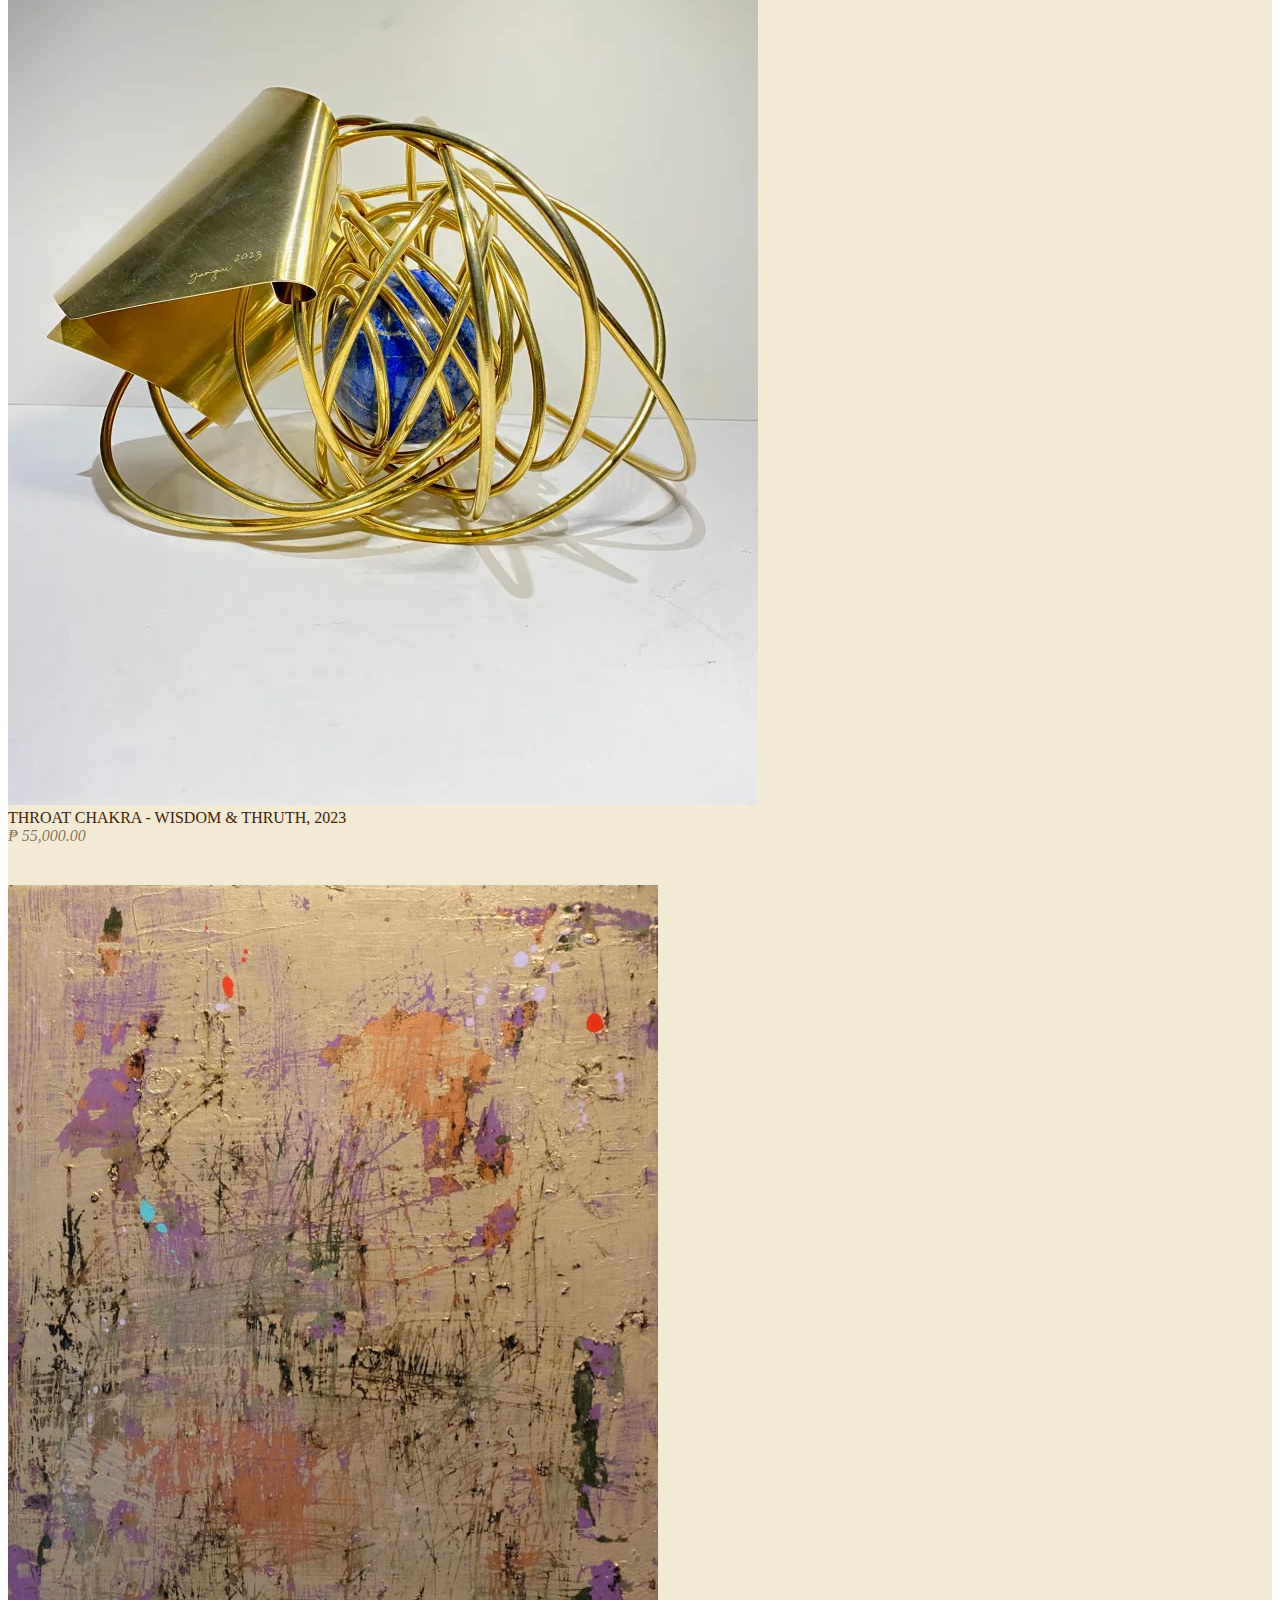
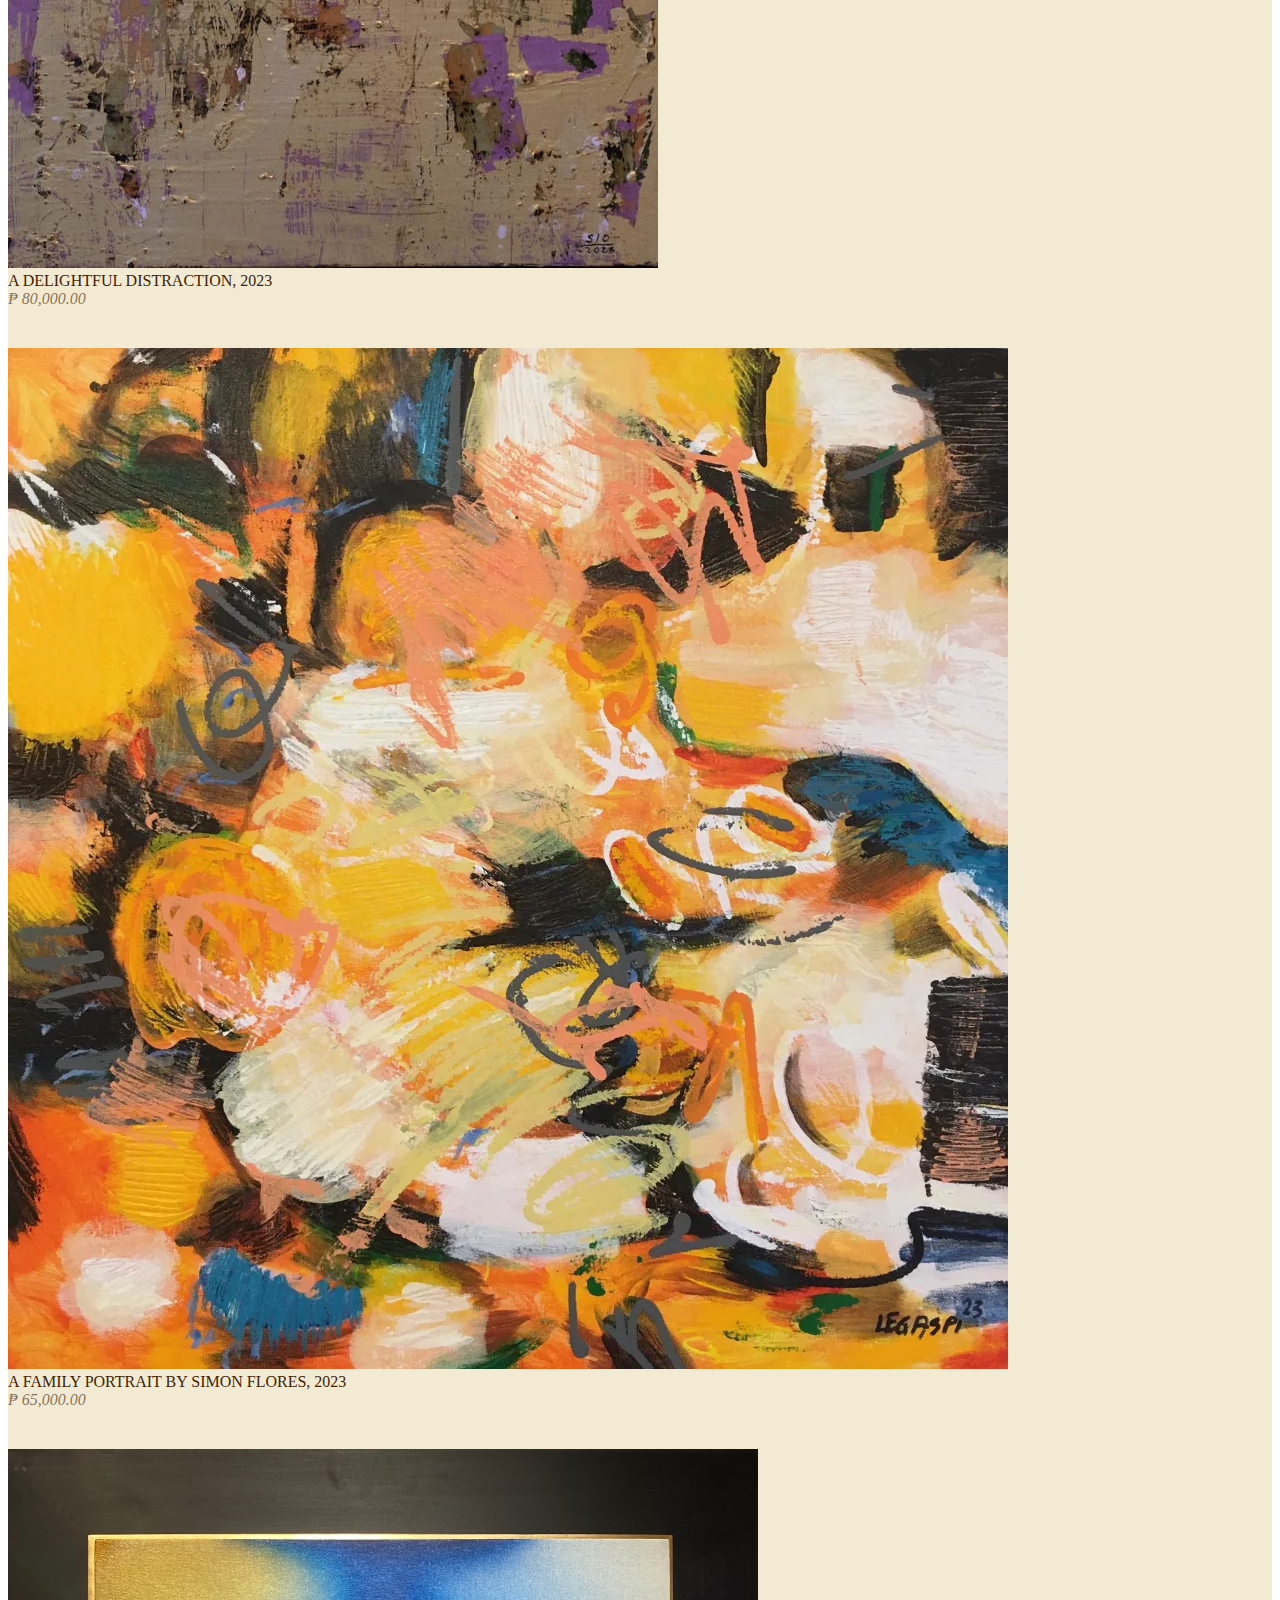
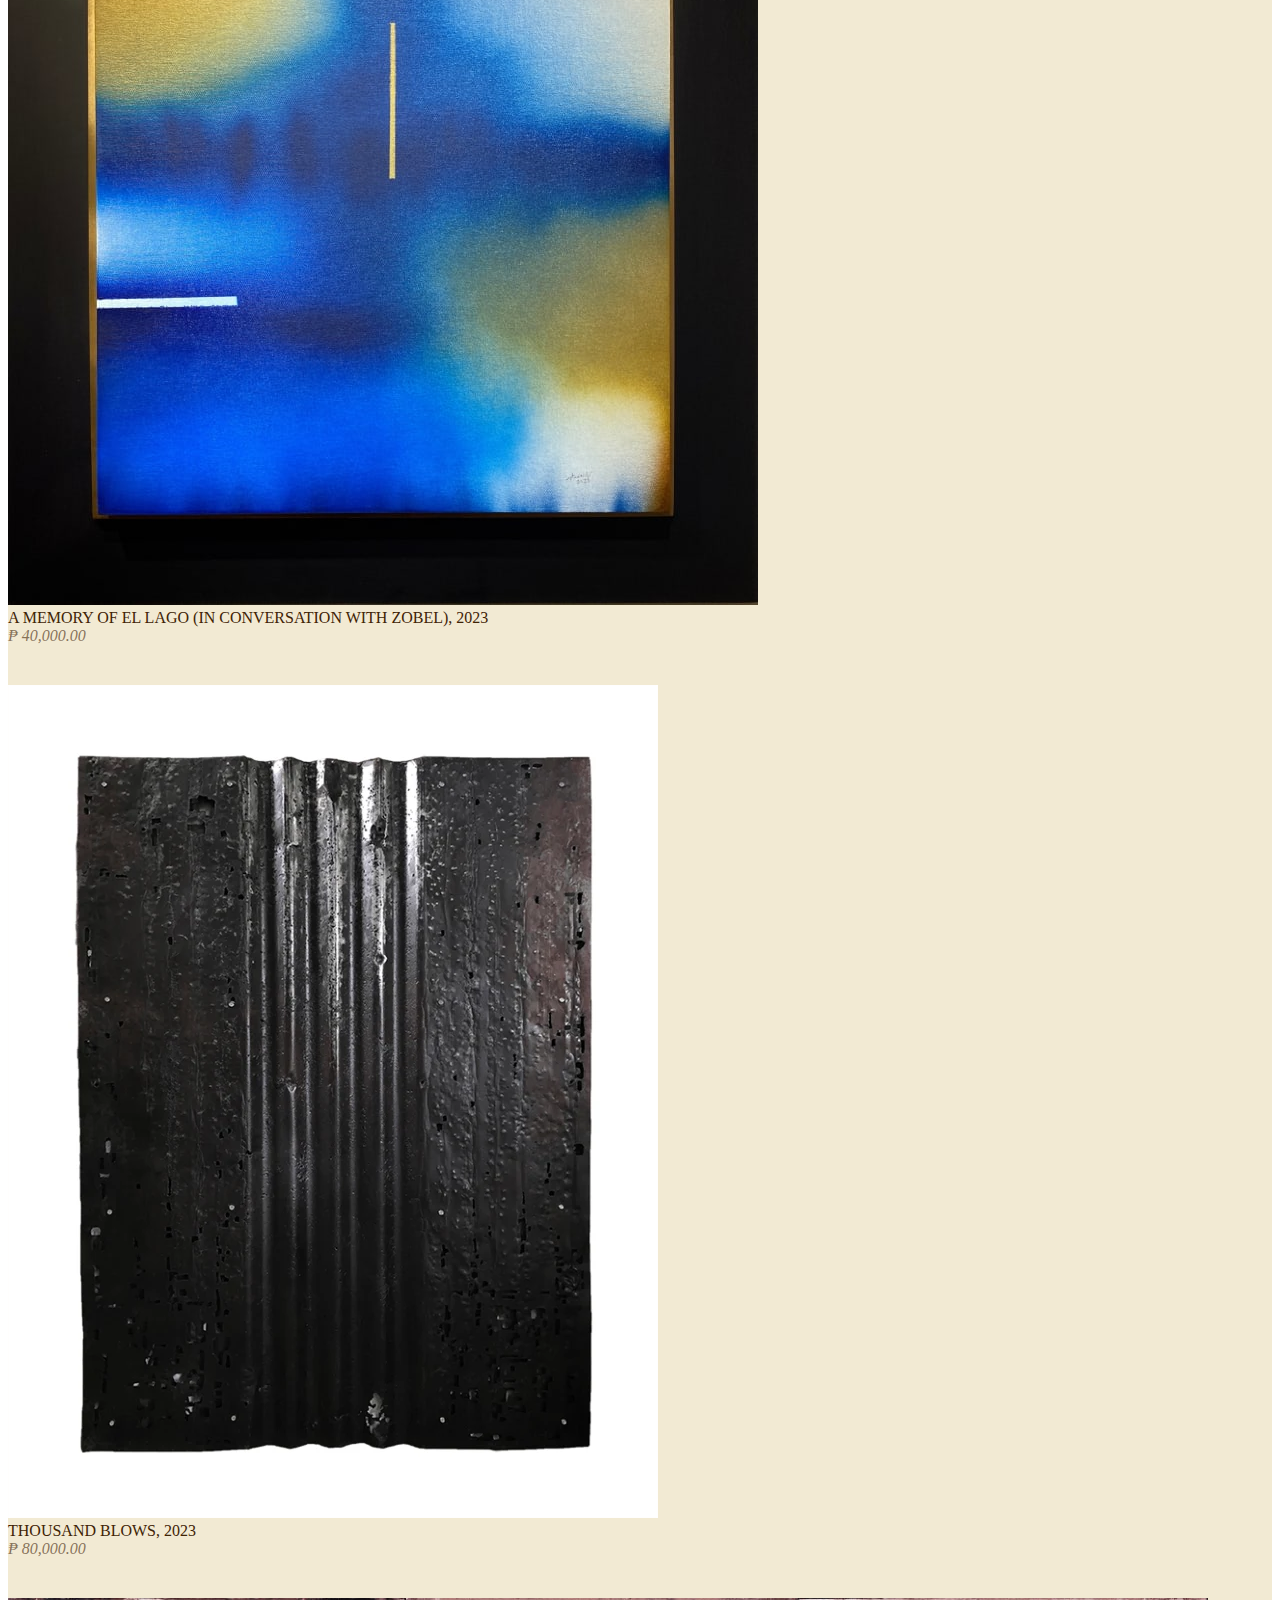
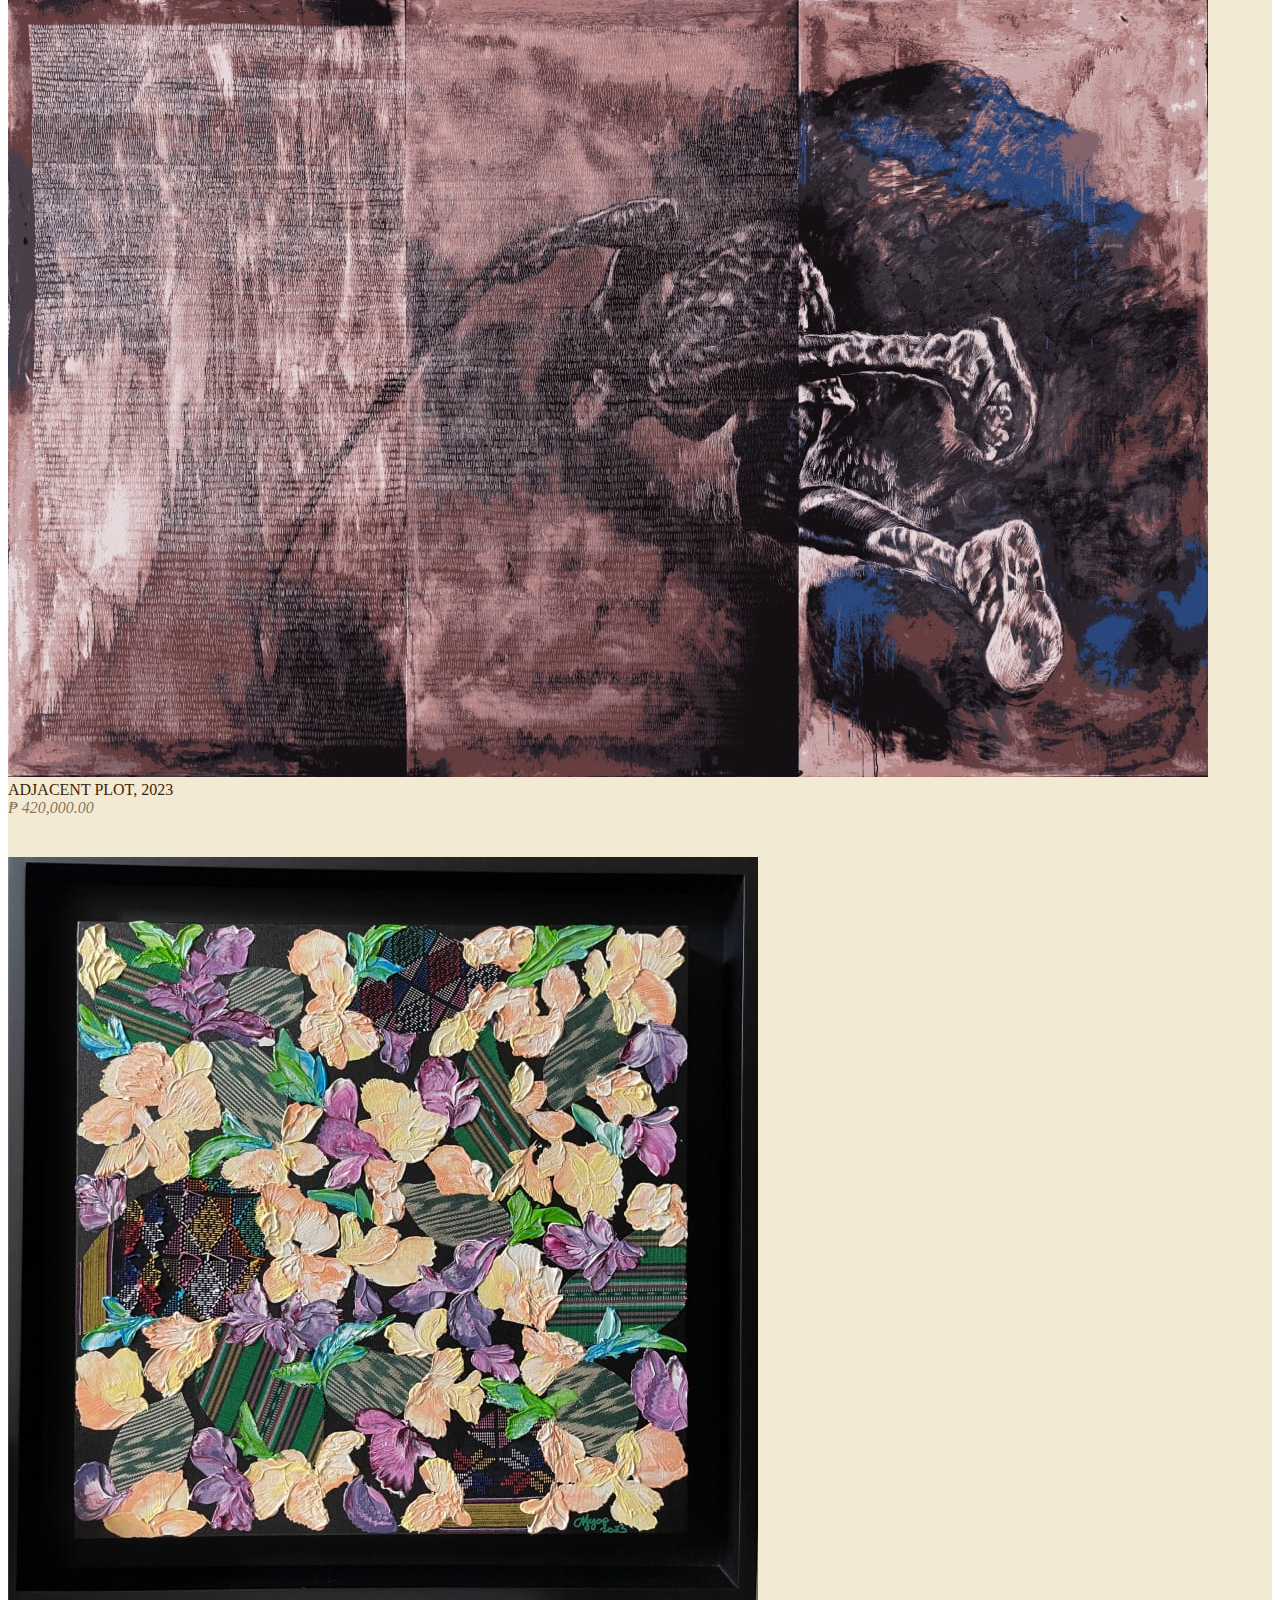
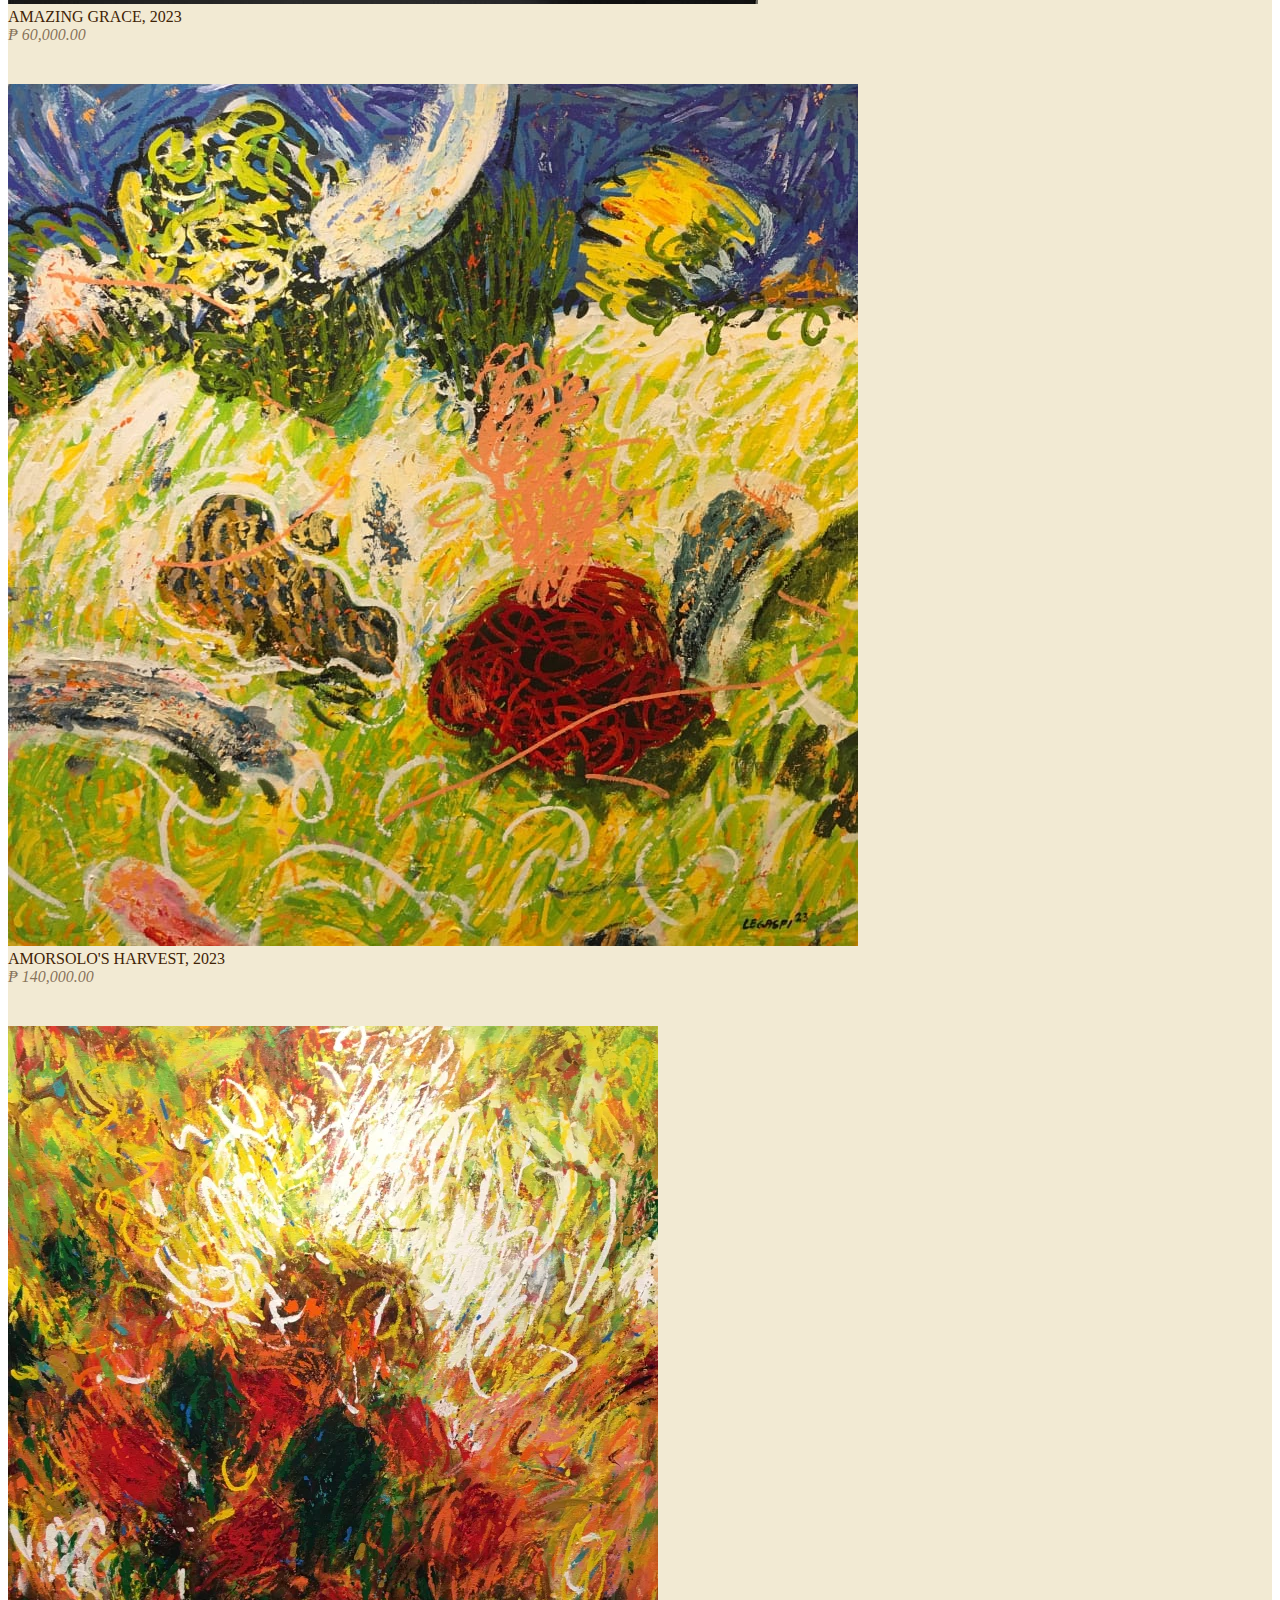
<file: MP1-Artworks.html>
<!doctype html>
<html lang="en">
  <head>
    <link rel="stylesheet" href="MP1.css">
    <link rel="icon" href="SVG/AVG-logo.svg" type="image/x-icon">
    <meta charset="utf-8">
    <meta name="viewport" content="width=device-width, initial-scale=1">
    <title>ArtVibes Gallery</title>
    <link href="https://cdn.jsdelivr.net/npm/bootstrap@5.3.1/dist/css/bootstrap.min.css" rel="stylesheet" integrity="sha384-4bw+/aepP/YC94hEpVNVgiZdgIC5+VKNBQNGCHeKRQN+PtmoHDEXuppvnDJzQIu9" crossorigin="anonymous">
  </head>
  <body>
    <script src="https://cdn.jsdelivr.net/npm/bootstrap@5.3.1/dist/js/bootstrap.bundle.min.js" integrity="sha384-HwwvtgBNo3bZJJLYd8oVXjrBZt8cqVSpeBNS5n7C8IVInixGAoxmnlMuBnhbgrkm" crossorigin="anonymous"></script>
    
    <nav class="navbar navbar-expand-xxl|xl|lg|md|sm shadow bg-body-tertiary rounded">
        <div class="container">
          <a class="nav-link" href="nav-brand">
            <img src="SVG/AVG-logo.svg" alt="" class="d-inline-block align-text-left">
            <div class="Logo">Artvibes Gallery</div>
          </a>
          <div class="search-nav">
            <button type="button" class="btn btn-border-translucent" data-bs-toggle="modal" data-bs-target="#staticBackdrop">
                <span class="search">Search... <img src="SVG/list-magnifying-glass-bold1.svg" class="search-icon" alt="search-icon"></span>
            </button>
          </div>
          <div class="navlist">
            <div class="navbar-nav d-inline-block">
                <button class="btn btn-border-color-translucent"><a class="nav-link"  href="index.html">HOME</a></button>
                <button class="btn btn-border-color-translucent"><a class="nav-link" href="MP1-Artistlist.html">Artists list</a></button>
                <button class="btn btn-border-color-translucent"><a class="nav-link" href="MP1-LoginForm.html"><b>Login</b></a></button>
                <button class="btn btn-border-color-translucent"><a class="nav-link" href="MP1-Signupform.html"><b>Signup</b></a></button>
            </div>
          </div>
        </div>
      </nav>
    <header class="header header-expand-xxl|xl|lg|md|sm">
        <div class="container">
            <div class="artworks">
            <div class="row" id="header-row1">
                <div class="col"><h2 id="cat-artworks">Artworks</h2></div>
                <div class="col"></div>
                <div class="col-5">
                    <div class="container-fluid">
                        <div class="categories">
                            <button class="btn btn-border-color-translucent"><div class="col"><a href="">All</a></div></button>
                            <button class="btn btn-border-color-translucent"><div class="col"><a href="">Locals</a></div></button>
                            <button class="btn btn-border-color-translucent"><div class="col"><a href="">Foreign</a></div></button>
                            <button class="btn btn-border-color-translucent"><div class="col"><a href="">Favorites</a></div></button>
                        </div>
                    </div>
                </div>
                <div class="col">
                    <nav aria-label="Page navigation">
                        <span class="pagination justify-content-end">NEXT
                            <!-- <a class="page-link"><img src="SVG/previous-ltr.svg" alt=""></a> -->
                            <a class="page-link" href="MP1.2-Artworks.html"><img src="SVG/next-ltr.svg" alt=""></a>
                        </span>
                    </nav>
                </div>
            </div>
            <div class="row align-items-center">
                <div class="col">
                    <a href=""><img src="Imgs/Ferris Wheel.jpg" class="responsive-image"  alt=""></a>
                    <div class="desc">FERRIS WHEEL, 2022</div><div class="price">₱ 104,000.00</div>
                </div>
                <div class="col">
                    <a href=""><img src="Imgs/As their own 2.jpg" class="responsive-image"  alt=""></a>
                    <div class="desc">AS THEIR OWN, AS THEIR OWN
                       </div><div class="price"> ₱ 35,000.00</div>
                </div>
                <div class="col">
                    <a href=""><img src="Imgs/Crown Shakra2.jpg" class="responsive-image"  alt=""></a>
                    <div class="desc">CROWN CHAKRA - PURITY OF HEART, 2023</div><div class="price">₱ 55,000.00</div>
                </div>
                <div class="col">
                    <a href=""><img src="Imgs/rootchakra2.webp"class="responsive-image"  alt=""></a>
                    <div class="desc">ROOT CHAKRA - GROUNDING, 2023</div><div class="price">₱ 55,000.00</div>
                </div>
            </div>
            <div class="row align-items-center">
                <div class="col">
                    <a href=""><img src="Imgs/Solar Plexus Chakra2.webp" class="responsive-image" alt=""></a>
                    <div class="desc">SOLAR PLEXUS CHAKRA - PROSPERITY</div><div class="price">*Reserved</div>
                </div>
                <div class="col">
                    <a href=""><img src="Imgs/Throat Chakra.webp" class="responsive-image" alt=""></a>
                    <div class="desc">THROAT CHAKRA - WISDOM & THRUTH, 2023</div><div class="price">₱ 55,000.00</div>
                </div>
                <div class="col">
                    <a href=""><img src="Imgs/A delightful destruction.jpg" class="responsive-image" alt=""></a>
                    <div class="desc">A DELIGHTFUL DISTRACTION, 2023
                       </div><div class="price"> ₱ 80,000.00</div>
                </div>
                <div class="col">
                    <a href=""><img src="Imgs/A family Portrait.webp" class="responsive-image" alt=""></a>
                    <div class="desc">A FAMILY PORTRAIT BY SIMON FLORES, 2023
                        </div><div class="price">₱ 65,000.00</div>
                </div>
            </div>
            <div class="row align-items-center">
                <div class="col">
                    <a href=""><img src="Imgs/A memory of El lago.jpg" class="responsive-image" alt=""></a>
                    <div class="desc">A MEMORY OF EL LAGO (IN CONVERSATION WITH ZOBEL), 2023
                        </div><div class="price">₱ 40,000.00</div>
                </div>
                <div class="col">
                    <a href=""><img src="Imgs/A thousand blows.webp" class="responsive-image" alt=""></a>
                    <div class="desc">THOUSAND BLOWS, 2023
                        </div><div class="price">₱ 80,000.00</div>
                </div>
                <div class="col">
                    <a href=""><img src="Imgs/Adjacent plot.jpg" class="responsive-image" alt=""></a>
                    <div class="desc">ADJACENT PLOT, 2023
                        </div><div class="price">₱ 420,000.00</div>
                </div>
                <div class="col">
                    <a href=""><img src="Imgs/Amazing Graze.jpg" class="responsive-image" alt=""></a>
                    <div class="desc">AMAZING GRACE, 2023
                       </div><div class="price">₱ 60,000.00</div>
                </div>
            </div>
            <div class="row align-items-center">
                <div class="col">
                    <a href=""><img src="Imgs/Armosolo's harvest.jpg" class="responsive-image" alt=""></a>
                    <div class="desc">AMORSOLO'S HARVEST, 2023
                       </div><div class="price"> ₱ 140,000.00</div>
                </div>
                <div class="col">
                    <a href=""><img src="Imgs/Armosolo's little girl.webp" class="responsive-image" alt=""></a>
                    <div class="desc">AMORSOLO'S LITTLE GIRL BY THE SHADE, 2023
                        </div><div class="price">₱ 160,000.00</div>
                </div>
                <div class="col">
                    <a href=""><img src="Imgs/Ocean Breeze.jpg" class="responsive-image" alt=""></a>
                    <div class="desc">AN OCEAN BREEZE PUTS THE MIND AT EASE, 2023
                       </div><div class="price"> ₱ 250,000.00</div>
                </div>
                <div class="col">
                    <a href=""><img src="Imgs/Anahita and Saorse.webp" class="responsive-image" alt=""></a>
                    <div class="desc">ANAHITA AND SAOIRSE, 2023
                        </div><div class="price">SOLD</div>
                </div>
            </div>
            <div class="row align-items-center">
                <div class="col">
                    <a href=""><img src="Imgs/Ang Bayanan sa Pang-pang.webp" class="responsive-image" alt=""></a>
                    <div class="desc">ANG BAYANAN SA PANG-PANG, 2023
                        </div><div class="price">SOLD</div>
                </div>
                <div class="col">
                    <a href=""><img src="Imgs/AngTibuok Kinabuhi ni Guryo.jpg" class="responsive-image" alt=""></a>
                    <div class="desc">TIBUOK KINABUHI NI GURYO, 2023
                       </div><div class="price">₱ 24,000.00</div>
                </div>
                <div class="col">
                    <a href=""><img src="Imgs/AnyLove.webp" class="responsive-image" alt=""></a>
                    <div class="desc">ANY LOVE THAT I MADE YOU FEEL IS YOURS TO KEEP, 2023
                       </div><div class="price">₱ 22,000.00</div>
                </div>
                <div class="col">
                    <a href=""><img src="Imgs/Arrow Dance.webp" class="responsive-image" alt=""></a>
                    <div class="desc">PAULO AMPARO, ARROW DANCE, 2023
                       </div><div class="price">₱ 30,000.00</div>
                </div>
            </div>
            <div class="row align-items-center">
                <div class="col">
                    <a href=""><img src="Imgs/Artificial Intelligence.webp" class="responsive-image" alt=""></a>
                    <div class="desc">ARTIFICIAL INTELLIGENCE, 2023
                        </div><div class="price">₱ 53,000.00</div>
                </div>
                <div class="col">
                    <a href=""><img src="Imgs/As I alive here.jpg" class="responsive-image" alt=""></a>
                    <div class="desc">AS I LIVE HERE, 2023</div><div class="price">SOLD</div>
                </div>
                <div class="col">
                    <a href=""><img src="Imgs/At times when its hard to love.jpg" class="responsive-image" alt=""></a>
                    <div class="desc">AT TIMES WHEN IT'S HARD TO LOVE, 2023
                        </div><div class="price">₱ 14,000.00</div>
                </div>
                <div class="col">
                    <a href=""><img src="Imgs/Autumnal.jpg" class="responsive-image" alt=""></a>
                    <div class="desc">AUTUMNAL, 2023</div><div class="price">SOLD</div>
                </div>
            </div>
            <div class="row align-items-center">
                <div class="col">
                    <a href=""><img src="Imgs/Ayuntamiento de cebu.webp" class="responsive-image" alt=""></a>
                    <div class="desc">AYUNTAMIENTO DE CEBU, 2023</div><div class="price">SOLD</div>
                </div>
                <div class="col">
                    <a href=""><img src="Imgs/Backyard.jpg" class="responsive-image" alt=""></a>
                    <div class="desc">BACKYARD (SALA, SWEDEN), 2023</div><div class="price">SOLD</div>
                </div>
                <div class="col">
                    <a href=""><img src="Imgs/barilbarilan I.webp" class="responsive-image" alt=""></a>
                    <div class="desc">BARIL BARILAN I, 2023
                       </div><div class="price">₱ 12,000.00</div>
                </div>
                <div class="col">
                    <a href=""><img src="Imgs/Barilbarilan II.jpg" class="responsive-image" alt=""></a>
                    <div class="desc">BARIL BARILAN II, 2023</div><div class="price">₱ 15,000.00</div>
                </div>
            </div>
            <div class="row align-items-center">
                <div class="col">
                    <a href=""><img src="Imgs/Basker Carrier.webp" class="responsive-image" alt=""></a>
                    <div class="desc">BASKET CARRIER, 2023</div><div class="price">SOLD</div>
                </div>
                <div class="col">
                    <a href=""><img src="Imgs/Bathers.webp" class="responsive-image" alt=""></a>
                    <div class="desc">BATHERS , 2023
                       </div><div class="price"> ₱ 65,000.00</div>
                </div>
                <div class="col">
                    <a href=""><img src="Imgs/Baybayun.jpg" class="responsive-image" alt=""></a>
                    <div class="desc">BAYBAYON 2: ANG DAGAT OG UMAHAN, 2023
                       </div><div class="price"> 30,000.00</div>
                </div>
                <div class="col">
                    <a href=""><img src="Imgs/Between Space n Time.webp" class="responsive-image" alt=""></a>
                    <div class="desc">BETWEEN SPACE AND TIME, 2023
                        </div><div class="price">SOLD</div>
                </div>
            </div>
            <div class="row align-items-center">
                <div class="col">
                    <a href=""><img src="Imgs/Bicycle2.jpg" class="responsive-image" alt=""></a>
                    <div class="desc">BICYCLE BY THE WINDOW (MADRID), 2023</div><div class="price">SOLD</div>
                </div>
                <div class="col">
                    <a href=""><img src="Imgs/Binondo Church.jpg" class="responsive-image" alt=""></a>
                    <div class="desc">BINONDO CHURCH, 2023</div><div class="price">SOLD</div>
                </div>
                <div class="col">
                    <a href=""><img src="Imgs/Bintana.webp" class="responsive-image" alt=""></a>
                    <div class="desc">BINTANA (CARCAR, CEBU), 2023</div><div class="price">SOLD</div>
                </div>
                <div class="col">
                    <a href=""><img src="Imgs/Bloom to Freedom.webp" class="responsive-image" alt=""></a>
                    <div class="desc">BLOOM TO FREEDOM, 2023
                       </div><div class="price"> ₱ 76,000.00</div>
                </div>
            </div>
            <div class="row align-items-center">
                <div class="col">
                    <a href=""><img src="Imgs/Body Heat.webp" class="responsive-image" alt=""></a>
                    <div class="desc">BODY HEAT, 2023
                       </div><div class="price"> 16,000.00</div>
                </div>
                <div class="col">
                    <a href=""><img src="Imgs/Boundless.webp" class="responsive-image" alt=""></a>
                    <div class="desc">BOUNDLESS, 2023
                       </div><div class="price"> ₱ 70,000.00</div>
                </div>
                <div class="col">
                    <a href=""><img src="Imgs/Brave New World.webp" class="responsive-image" alt=""></a>
                    <div class="desc">BRAVE NEW WORLD, 2023
                        </div><div class="price">SOLD</div>
                </div>
                <div class="col">
                    <a href=""><img src="Imgs/C'est la vie.webp" class="responsive-image" alt=""></a>
                    <div class="desc">C'EST LA VIE (BLANC), 2023
                        </div><div class="price">₱ 200,000.00</div>
                </div>
            </div>
            <div class="row" id="pagination-bottom">
                <nav aria-label="Page navigation">
                    <span class="pagination justify-content-end">NEXT
                        <!-- <a class="page-link"><img src="SVG/previous-ltr.svg" alt=""></a> -->
                        <a class="page-link" href="MP1.2-Artworks.html"><img src="SVG/next-ltr.svg" alt=""></a>
                    </span>
                </nav>
            </div>

        </div>
    </header>
    <footer class="footer footer-expand-xxl|xl|lg|md|sm">
    <div class="container4"> 
        <div class="column1">
            <ul>
                <li><h6>Company</h6></li>
                <li></li>
                <li>About Us</li>
                <li>Our Services</li>
                <li>Privacy Policy</li>
                <li>Affliate Program</li>
            </ul>
        </div>
        <div class="column2">
            <ul>
                <li><h6>Get Help</h6></li>
                <li></li>
                <li>FAQ</li>
                <li>Shipping</li>
                <li>Returns</li>
                <li>Order Status</li>
                <li>Payment Options</li>
            </ul>
        </div>
        <div class="column3">
            <ul>
                <li><h6>Online Shop</h6></li>
                <li></li>
                <li>Watch</li>
                <li>Blog</li>
                <li>Artworks</li>
                <li>Artists</li>
            </ul>
        </div>

    </div>
    <div class="container5">

        <div>
            <h6><span style="text-decoration:solid;">Follow us on</h6>
            <img src="SVG/facebook (1).svg" alt="">
            <img src="SVG/instagram-alt.svg" alt="">
            <img src="SVG/twotone-discord.svg" alt="">
        </ul>
        </div>
        <div id="copyright">
            <img src="SVG/round-copyright.svg">2023-2024, ArtVibes Gallery
        </div>
    </div>
    </footer>
  </body>
</html>
</file>
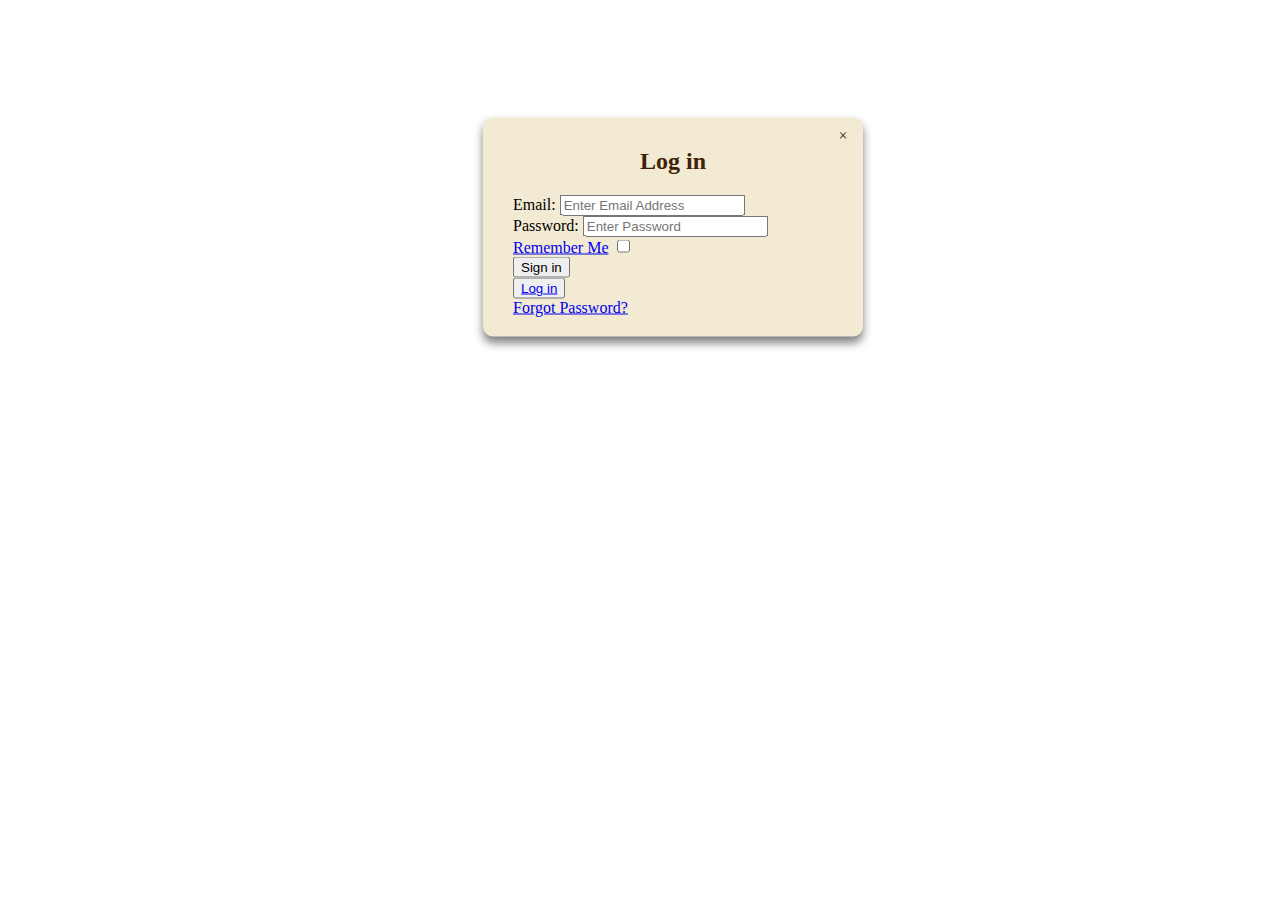
<file: MP1-LoginForm.html>
<!doctype html>
<html lang="en">
  <head>
    <link rel="stylesheet" href="MP1.css">
    <link rel="icon" href="AVG-logo.svg" type="image/x-icon">
    <meta charset="utf-8">
    <meta name="viewport" content="width=device-width, initial-scale=1">
    <title>Bootstrap demo</title>
    <link href="https://cdn.jsdelivr.net/npm/bootstrap@5.3.1/dist/css/bootstrap.min.css" rel="stylesheet" integrity="sha384-4bw+/aepP/YC94hEpVNVgiZdgIC5+VKNBQNGCHeKRQN+PtmoHDEXuppvnDJzQIu9" crossorigin="anonymous">
  </head>
  <body>
    <script src="https://cdn.jsdelivr.net/npm/bootstrap@5.3.1/dist/js/bootstrap.bundle.min.js" integrity="sha384-HwwvtgBNo3bZJJLYd8oVXjrBZt8cqVSpeBNS5n7C8IVInixGAoxmnlMuBnhbgrkm" crossorigin="anonymous"></script>

    <div class="popop">
        <div class="close-btn">&times;</div>
        <div class="form">
            <h2>Log in</h2>
        </div>
        <div class="form-element">
            <label for="email">Email:</label>
            <input type="text" id="email" placeholder="Enter Email Address" required>
        </div>
        <div class="form-element">
            <label for="password">Password:</label>
            <input type="password" id="password" placeholder="Enter Password" required>
        </div>
        <div class="form-element">
            <label for="checkbox"><a href="MP1-LoginForm.html">Remember Me</a></label>
            <input type="checkbox" id="checkbox">
        </div>
        <div class="form-element">
            <button class="sigin">Sign in</button>
        </div>
        <div class="form-element">
            <button class="login"><a href="MP1-DECLARO.html">Log in</a></button>
        </div>
        <div class="form-element">
            <a href="#">Forgot Password?</a>
        </div>

    </div>
  </body>
</html>
</file>
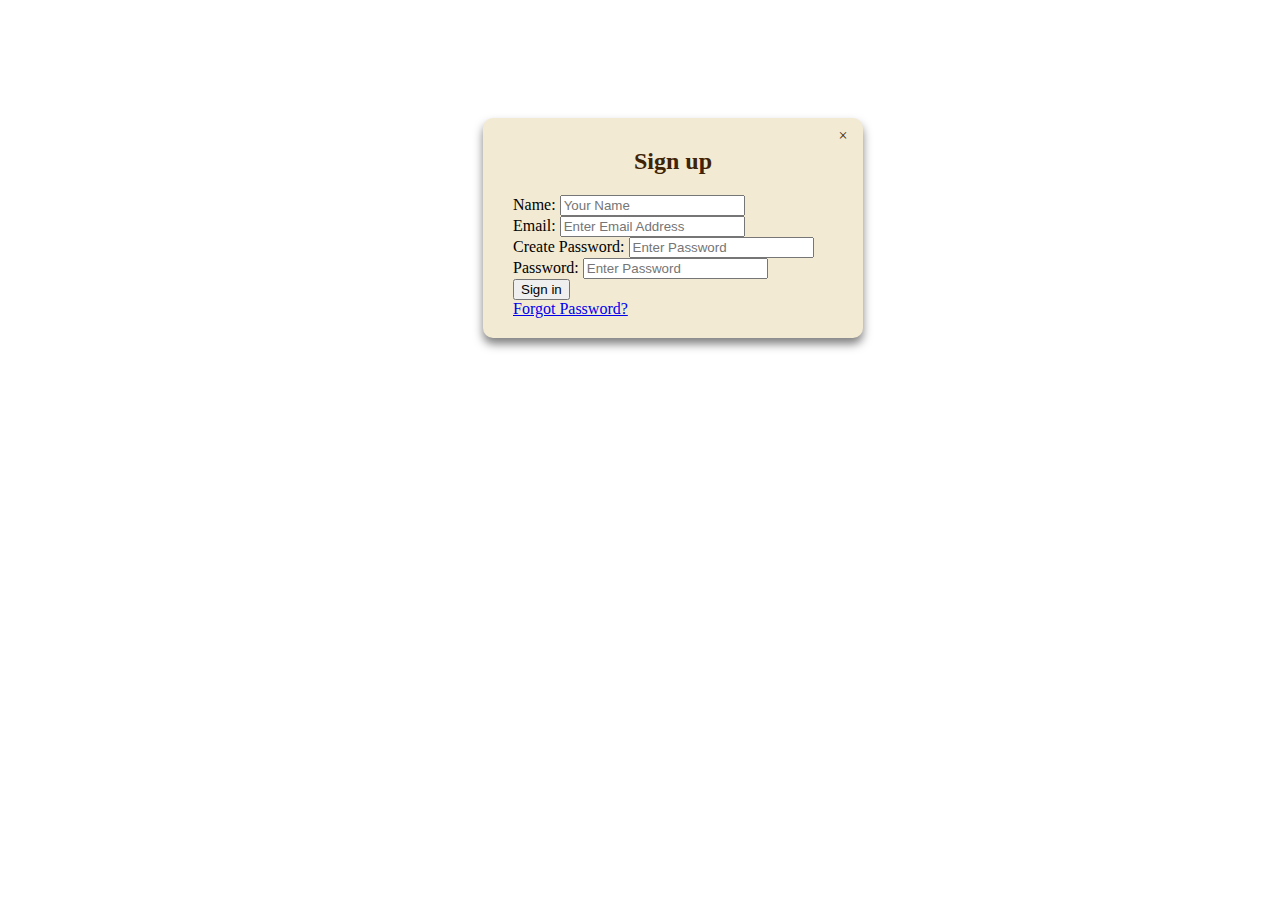
<file: MP1-Signupform.html>
<!DOCTYPE html>
<html lang="en">
<head>
    <link rel="stylesheet" href="MP1.css">
    <link rel="icon" href="AVG-logo.svg" type="image/x-icon">
    <meta charset="utf-8">
    <meta name="viewport" content="width=device-width, initial-scale=1">
    <title>Artworks</title>
    <link href="https://cdn.jsdelivr.net/npm/bootstrap@5.3.1/dist/css/bootstrap.min.css" rel="stylesheet" integrity="sha384-4bw+/aepP/YC94hEpVNVgiZdgIC5+VKNBQNGCHeKRQN+PtmoHDEXuppvnDJzQIu9" crossorigin="anonymous">
    </head>
<body>
    <script src="https://cdn.jsdelivr.net/npm/bootstrap@5.3.1/dist/js/bootstrap.bundle.min.js" integrity="sha384-HwwvtgBNo3bZJJLYd8oVXjrBZt8cqVSpeBNS5n7C8IVInixGAoxmnlMuBnhbgrkm" crossorigin="anonymous"></script>

    <div class="popop">
        <div class="close-btn">&times;</div>
        <div class="form">
            <h2>Sign up</h2>
        </div>
        <div class="form-element">
            <label for="name">Name:</label>
            <input type="text" id="name" placeholder="Your Name" required>
        </div>
        <div class="form-element">
            <label for="email">Email:</label>
            <input type="text" id="email" placeholder="Enter Email Address" required>
        </div>
        <div class="form-element">
            <label for="password">Create Password:</label>
            <input type="password" id="password" placeholder="Enter Password" required>
        </div>
        <div class="form-element">
            <label for="password">Password:</label>
            <input type="password" id="password" placeholder="Enter Password" required>
        </div>
        <div class="form-element">
            <button class="sigin">Sign in</button>
        </div>
        <div class="form-element">
            <a href="#">Forgot Password?</a>
        </div>
</body>
</html>
</file>
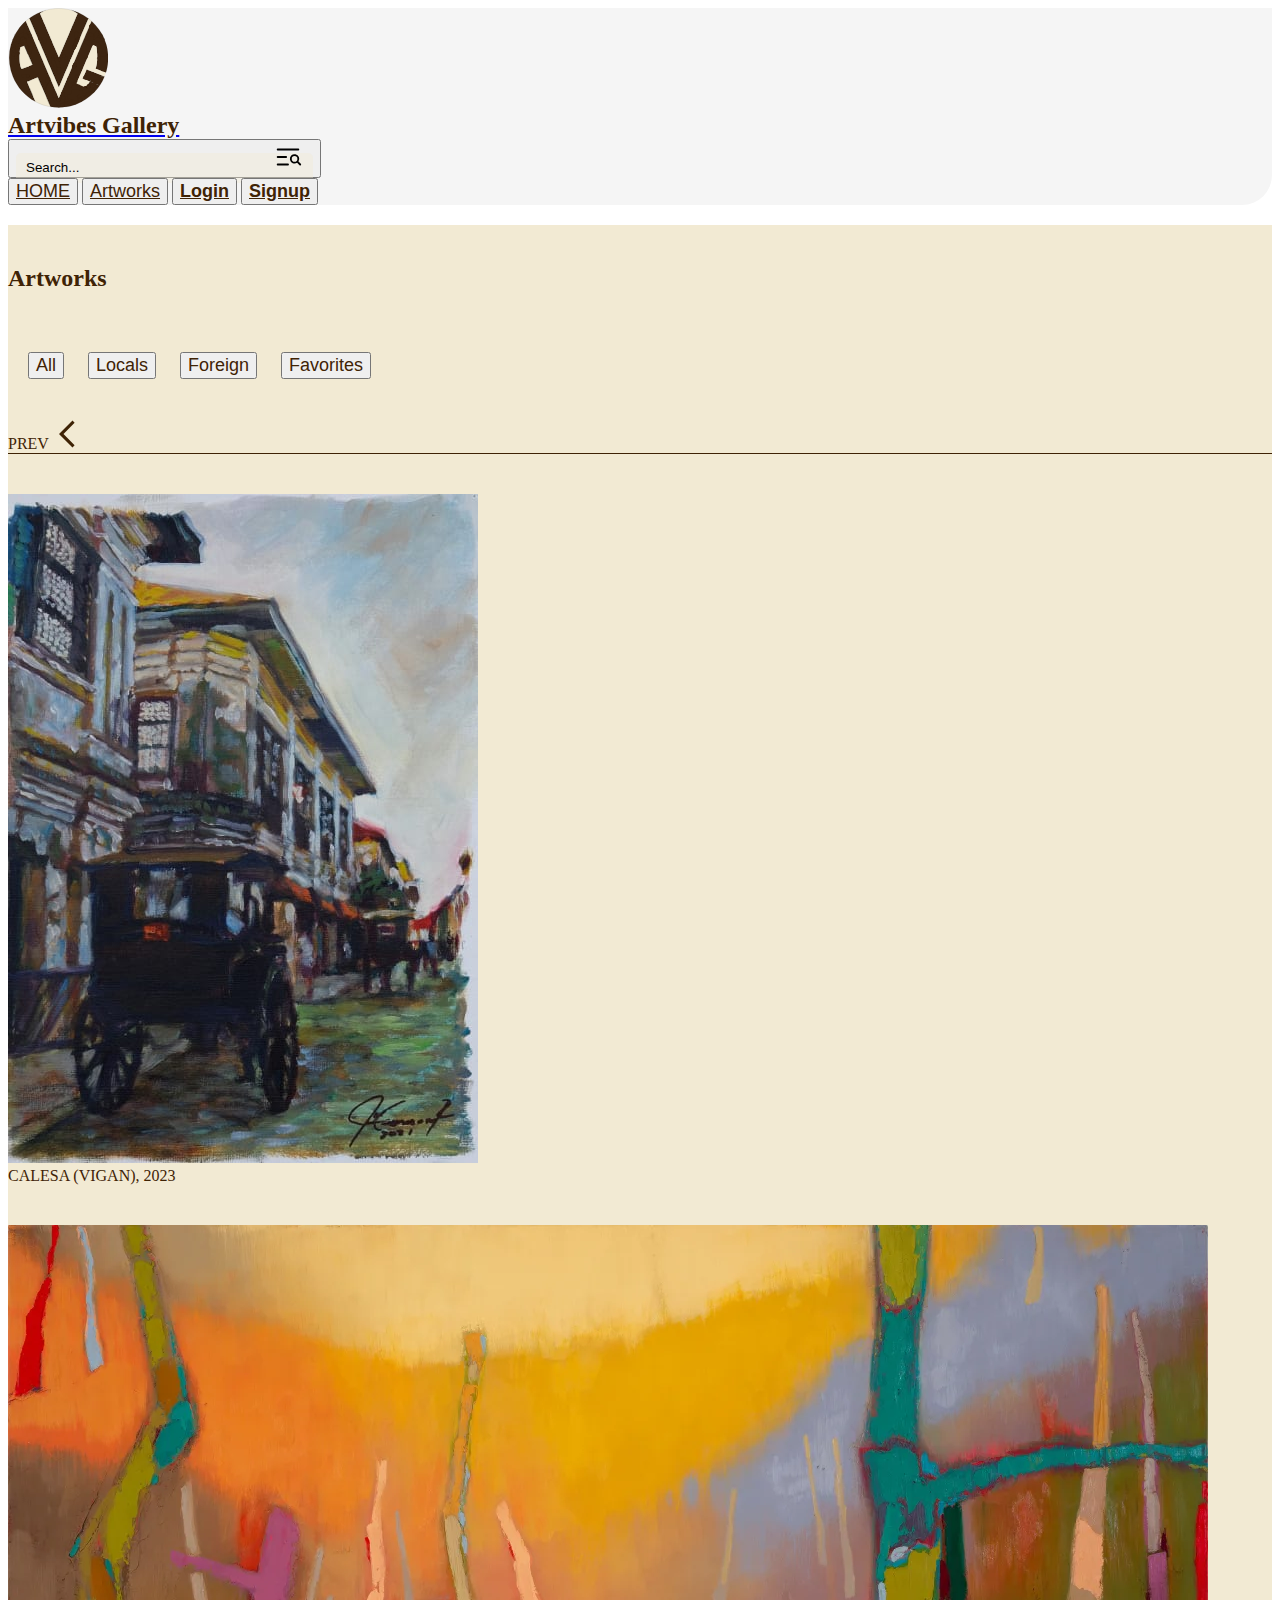
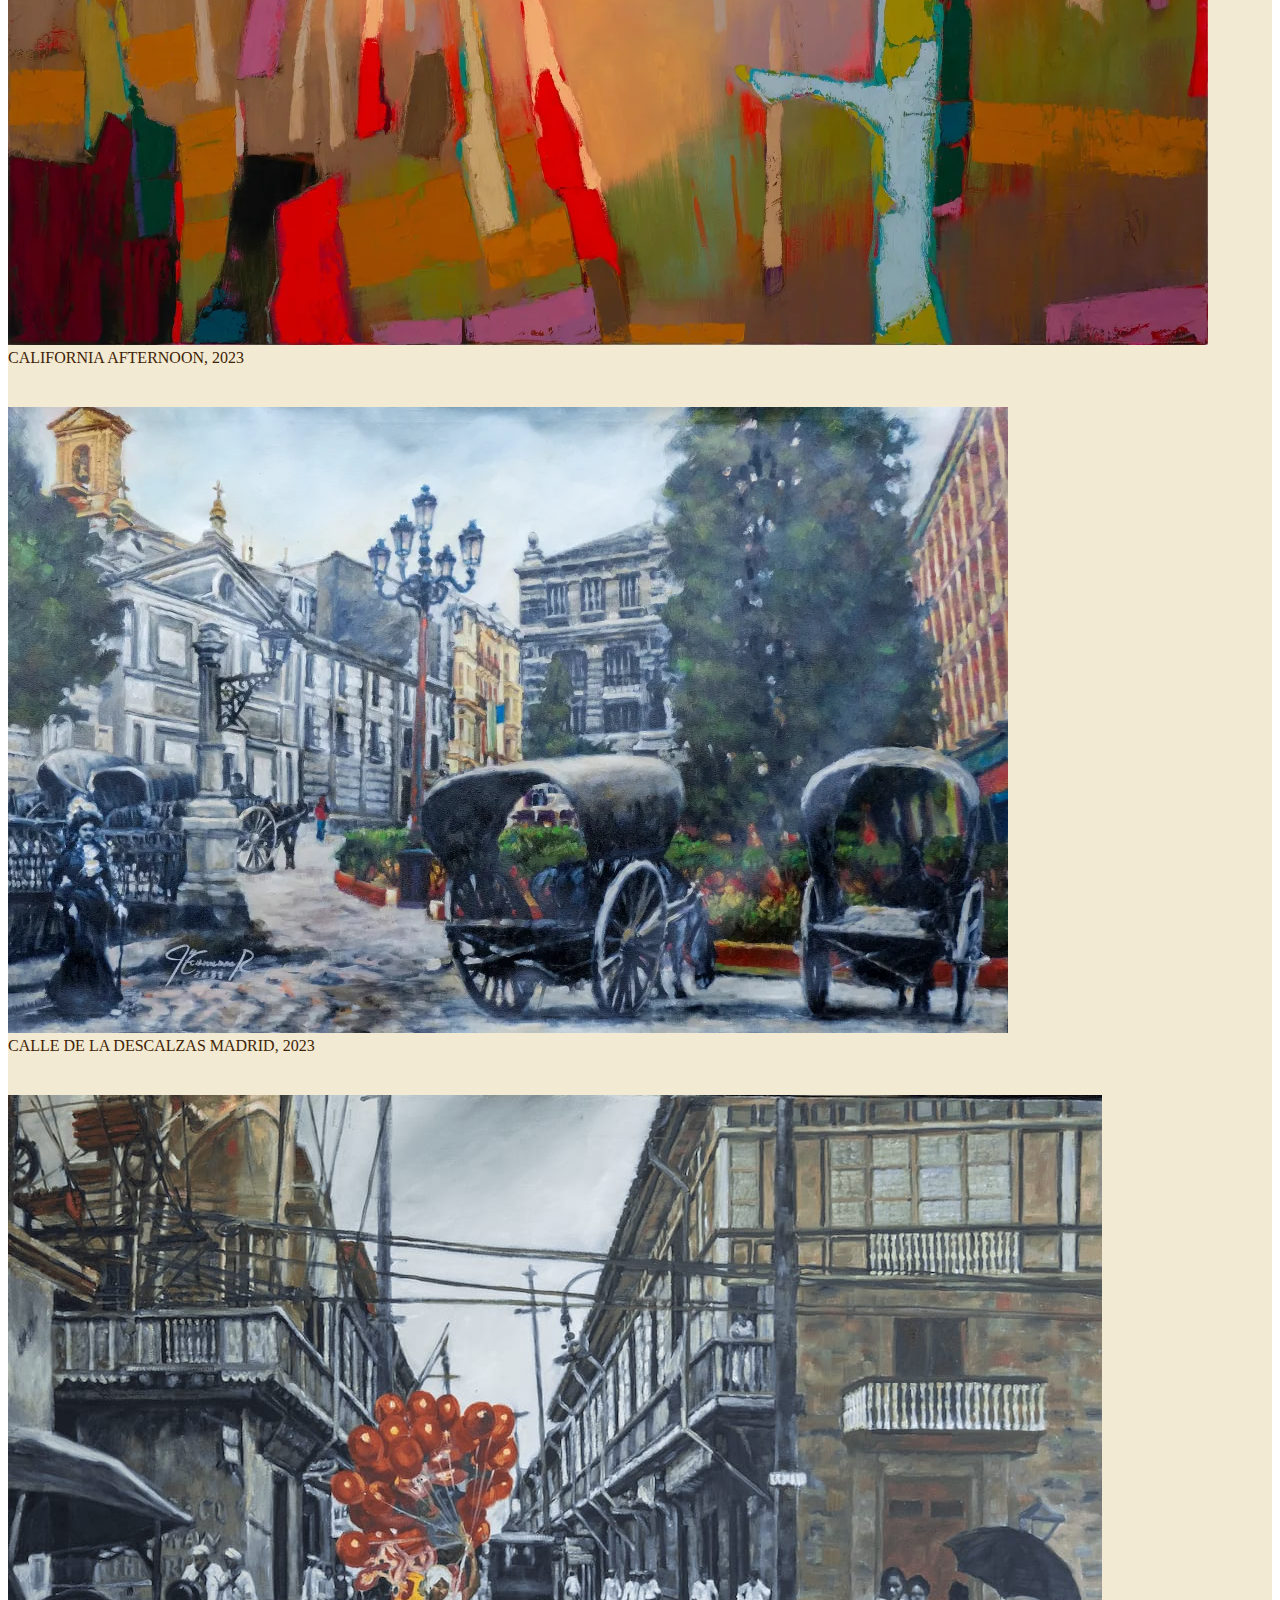
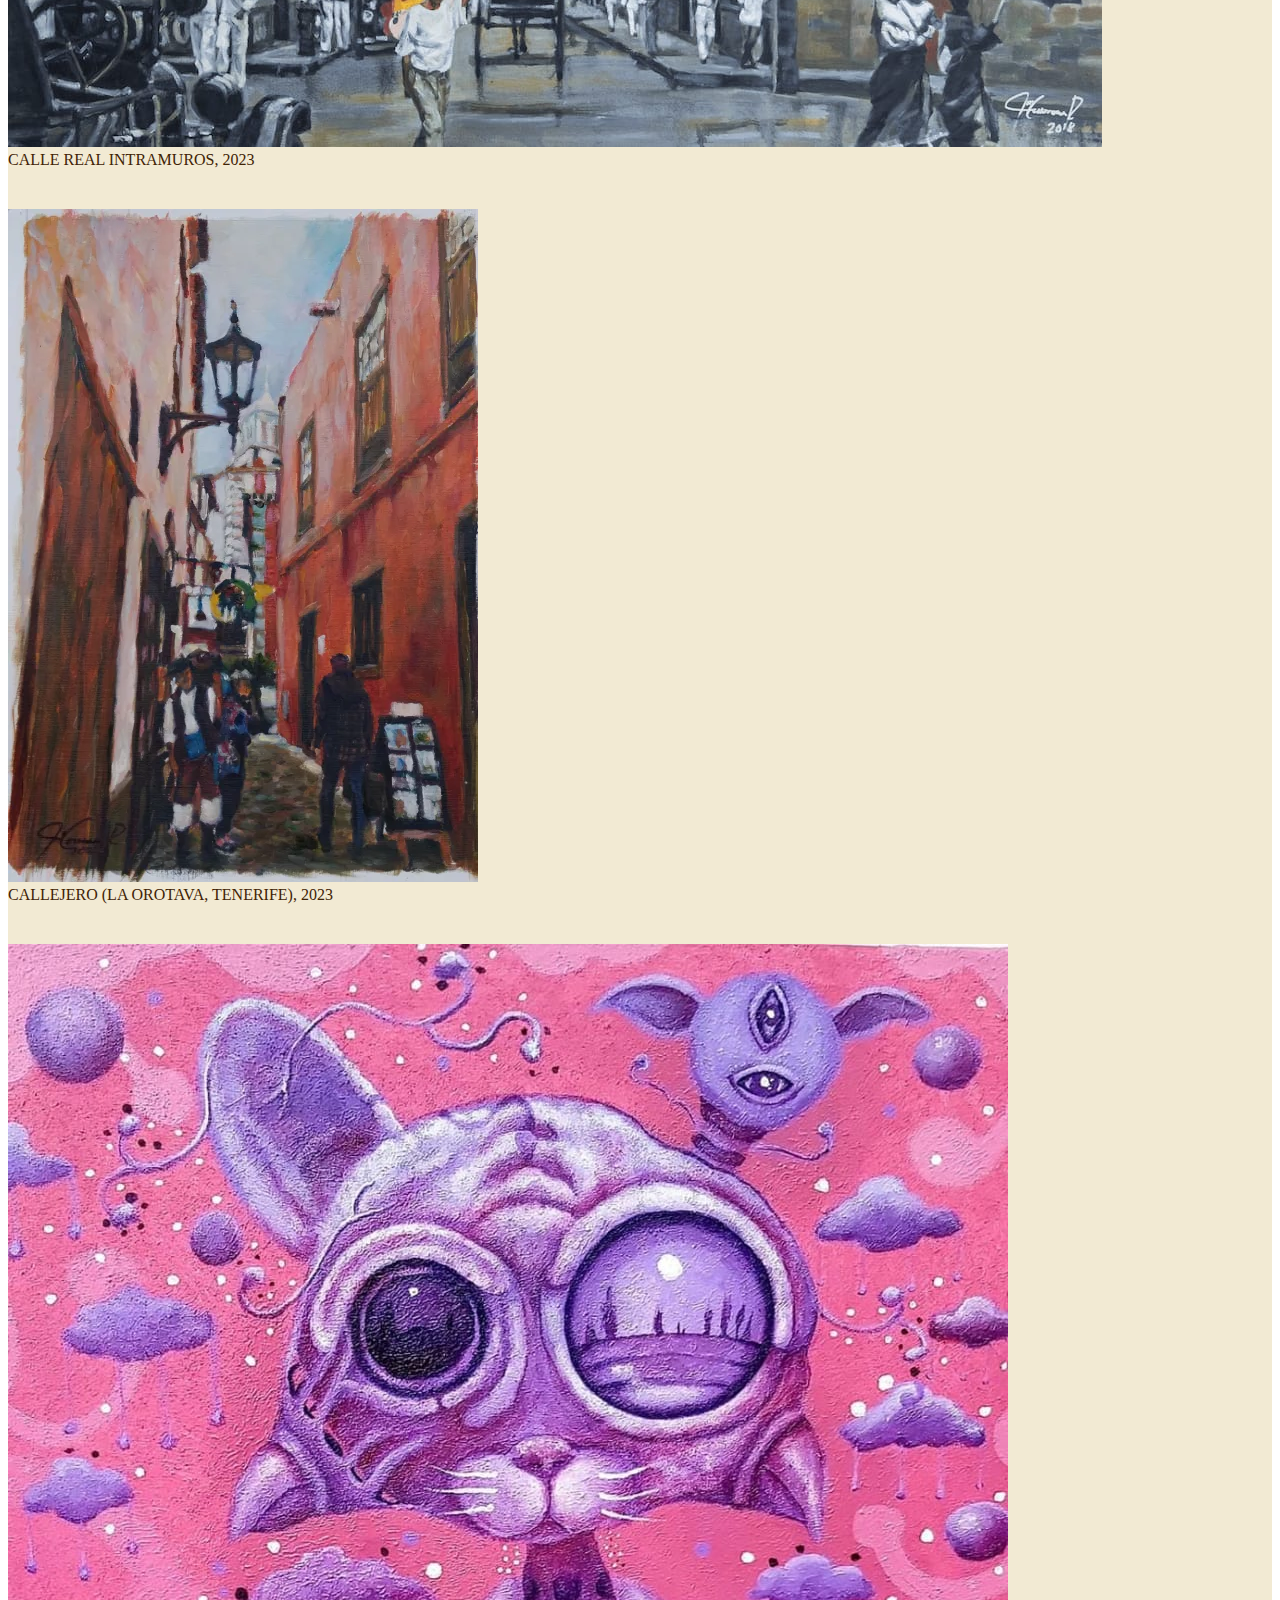
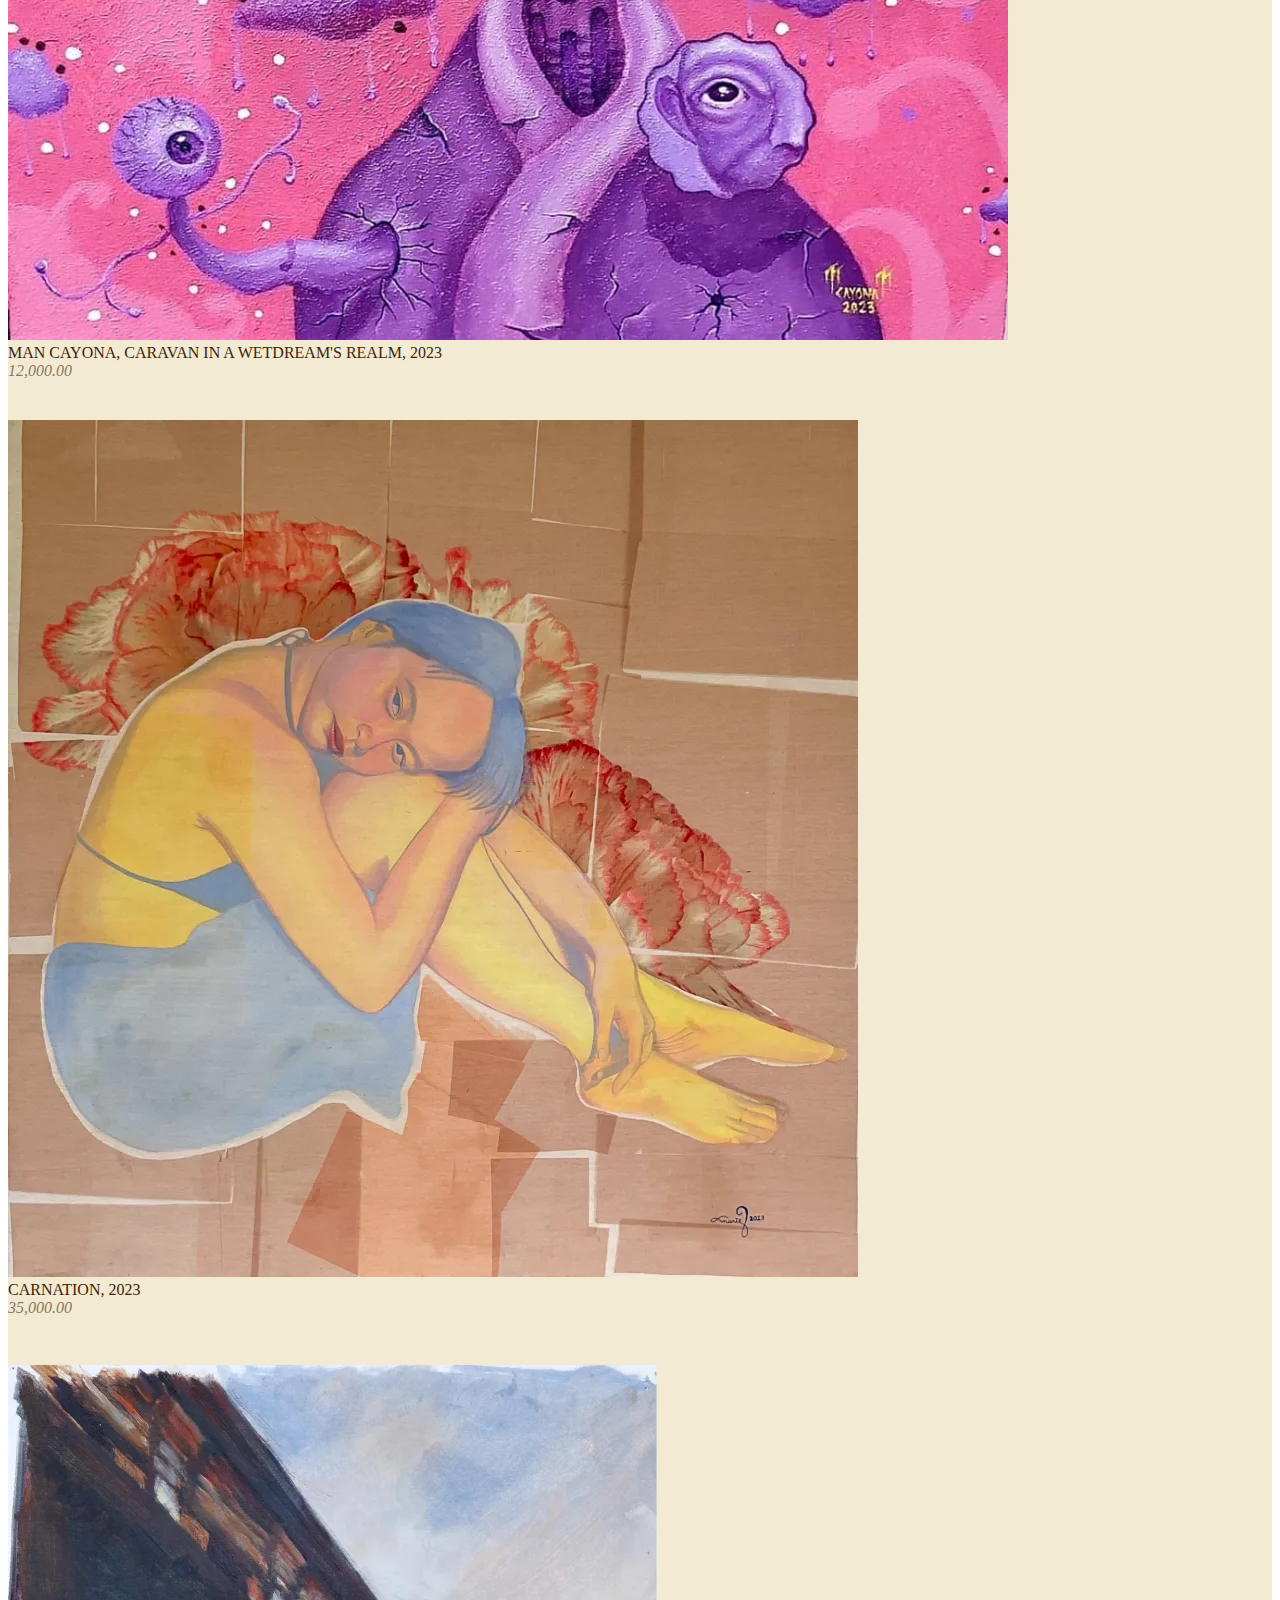
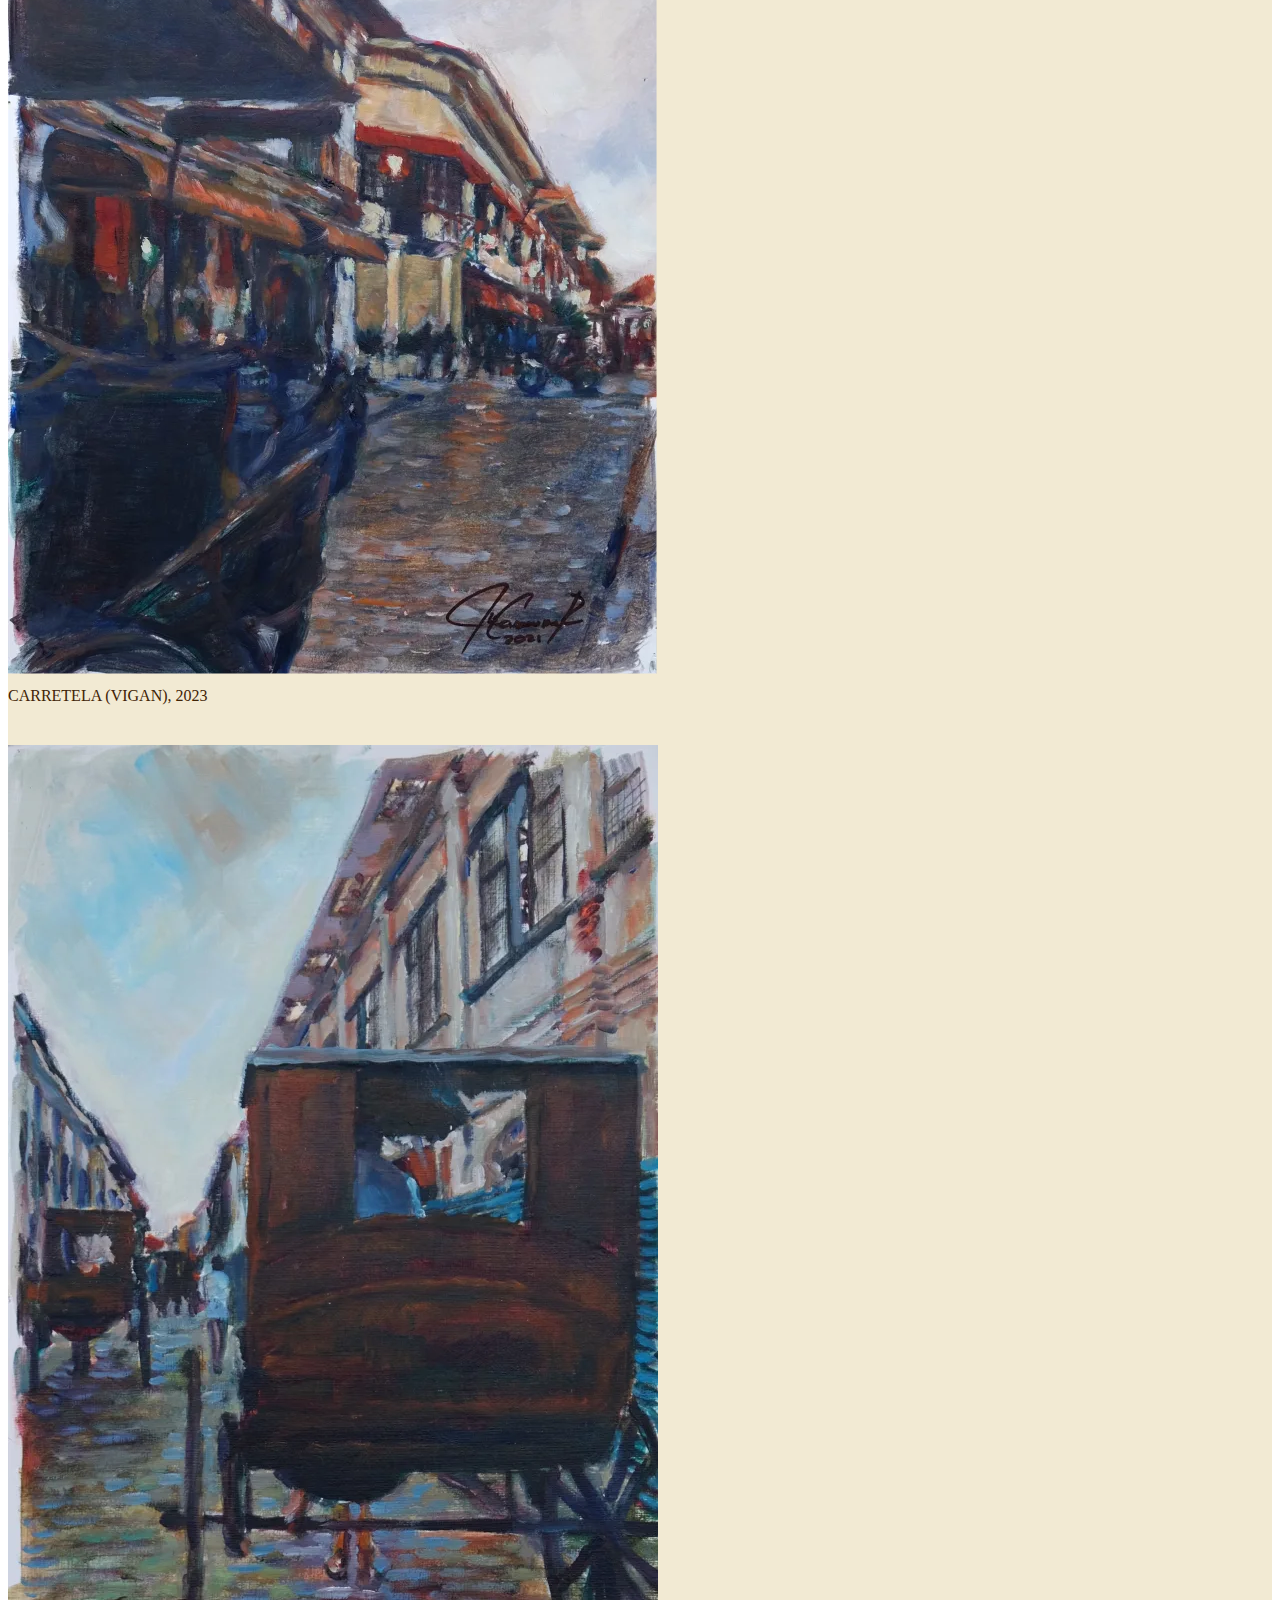
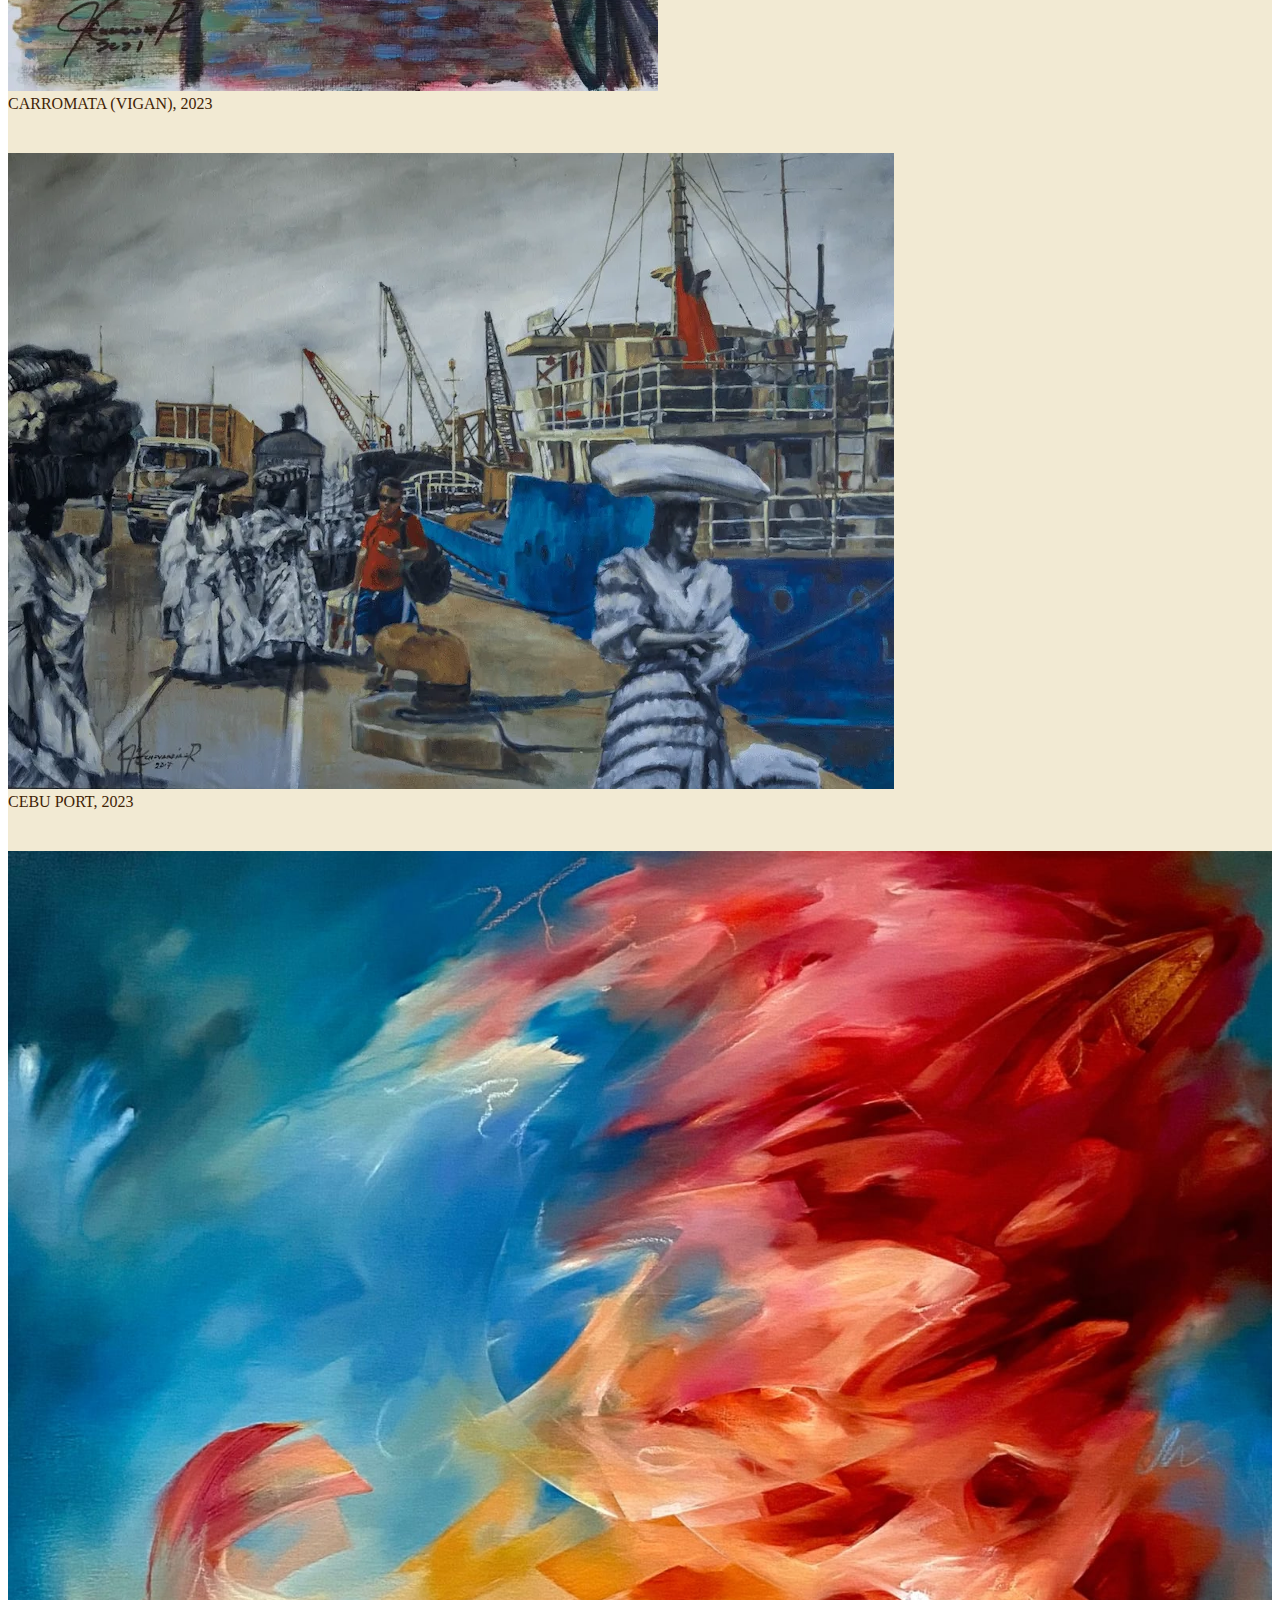
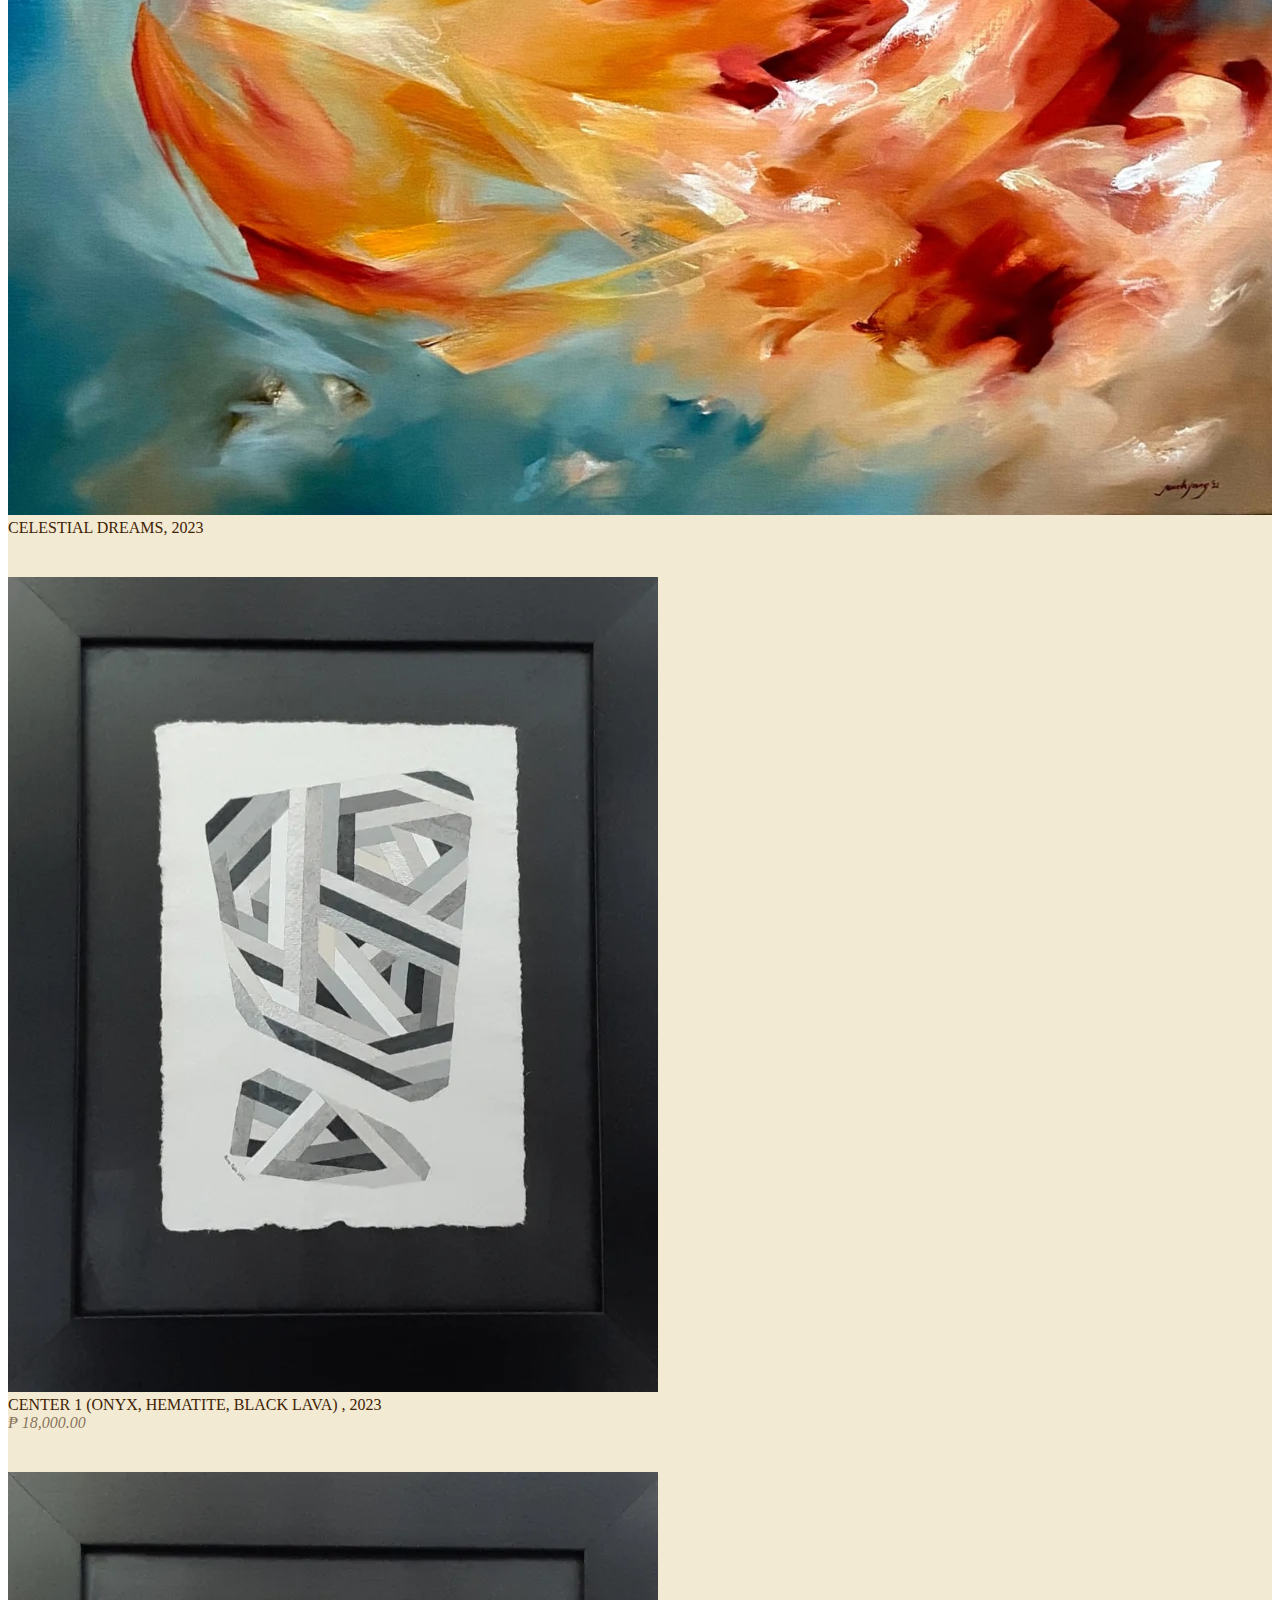
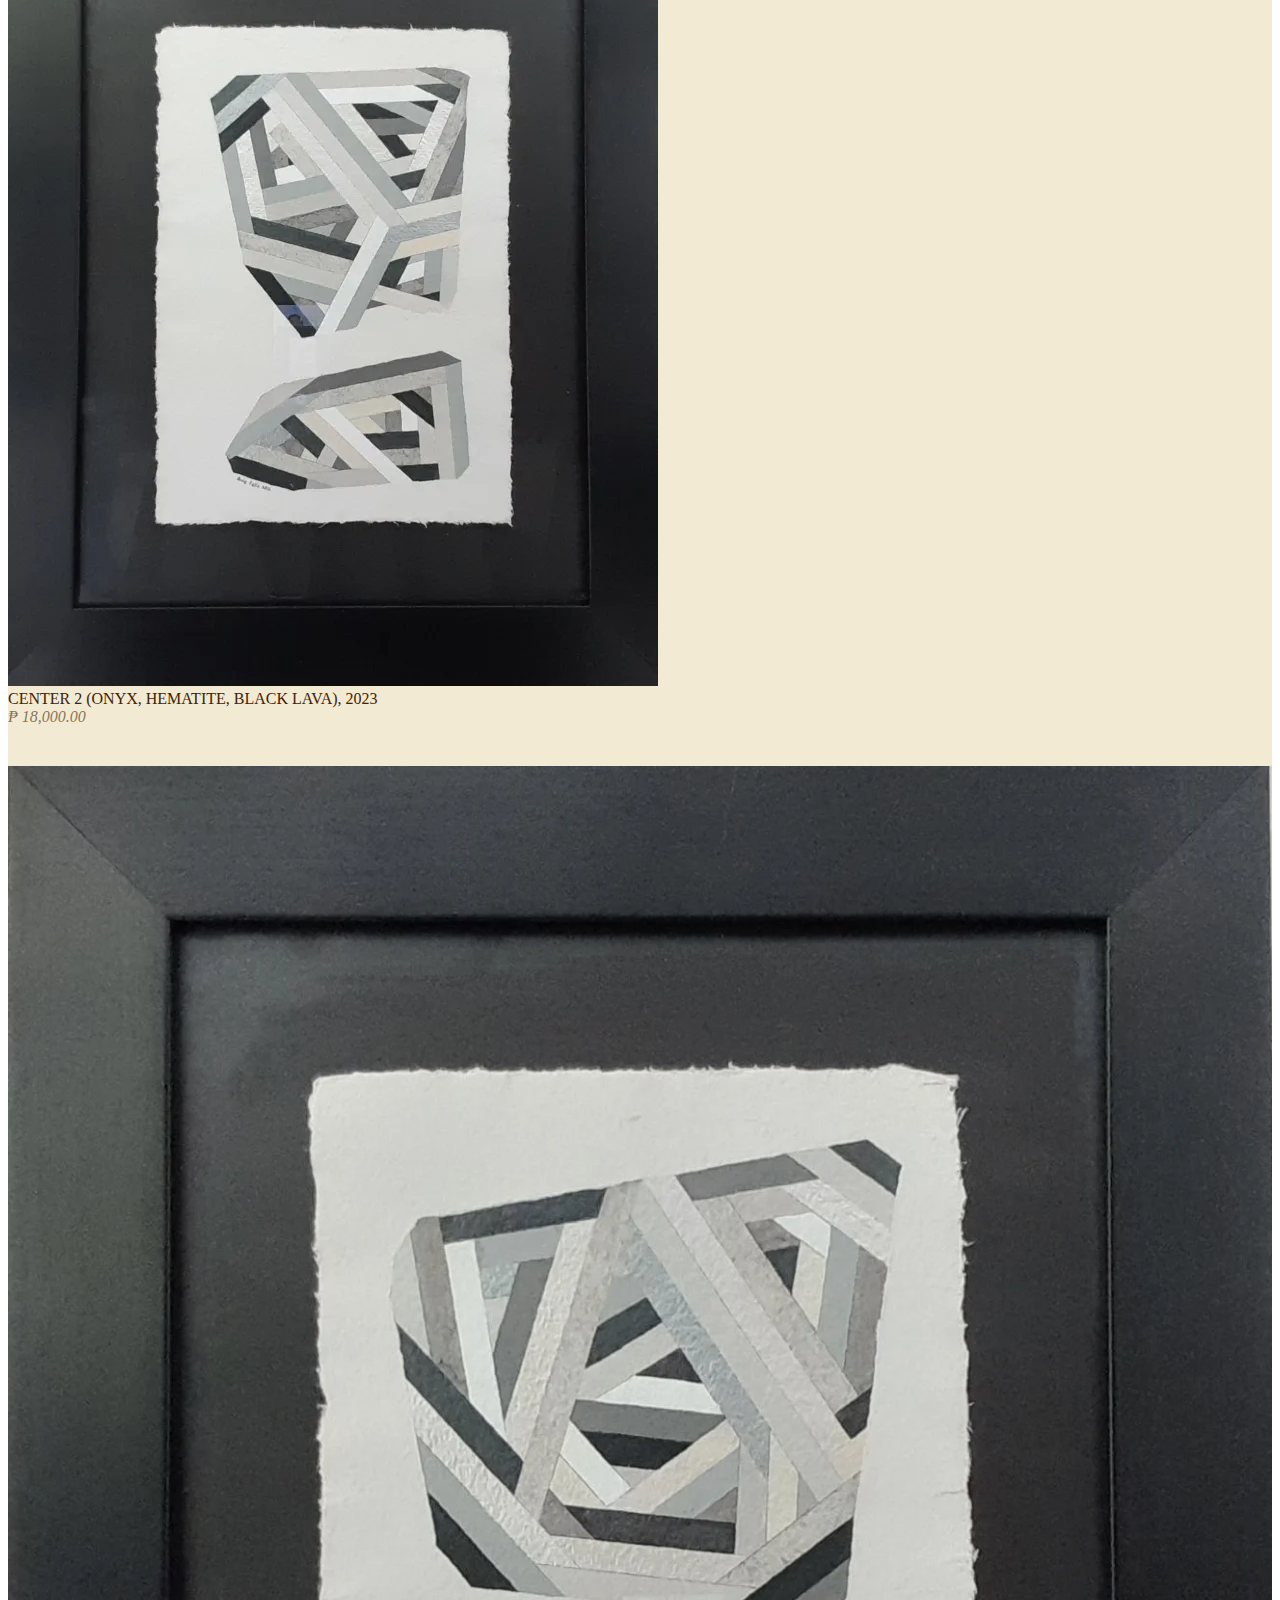
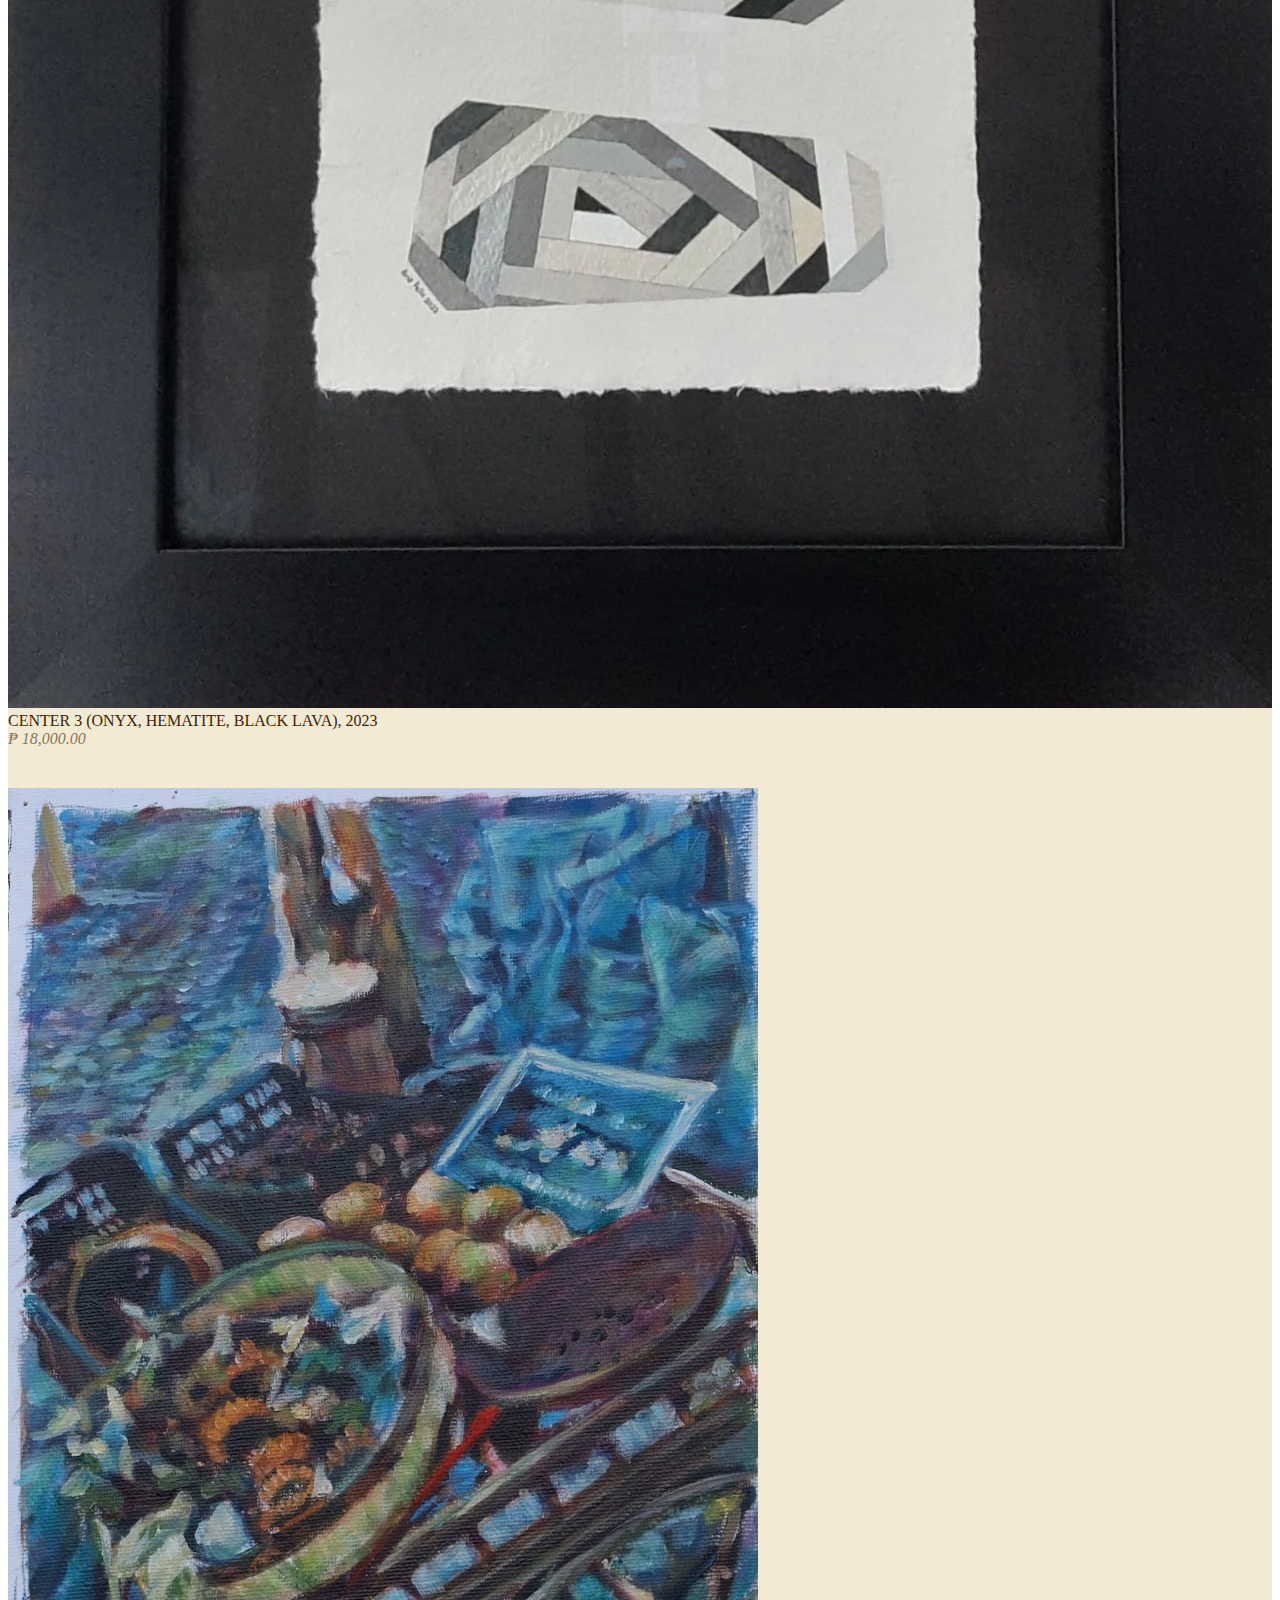
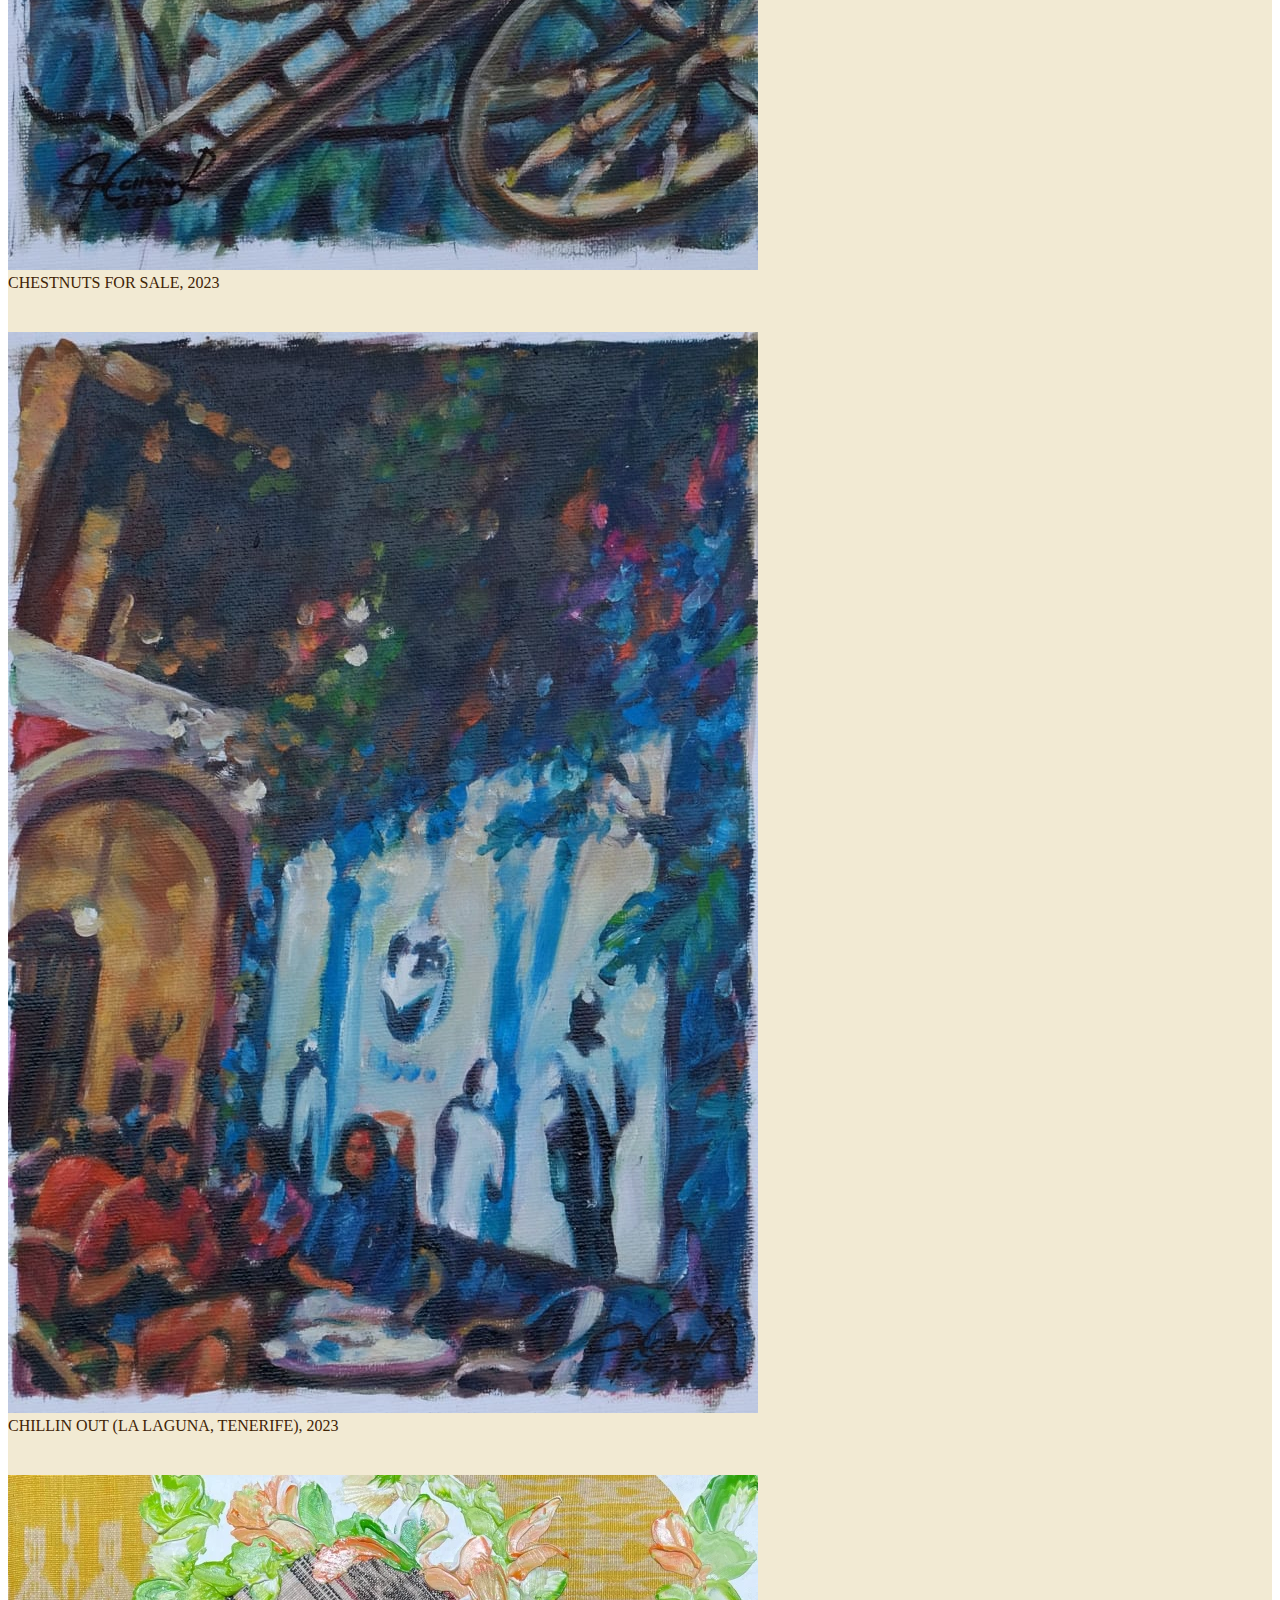
<file: MP1.2-Artworks.html>
<!DOCTYPE html>
<html lang="en">
<head>
    <link rel="stylesheet" href="MP1.css">
    <link rel="icon" href="SVG/AVG-logo.svg" type="image/x-icon">
    <meta charset="utf-8">
    <meta name="viewport" content="width=device-width, initial-scale=1">
    <title>ArtVibes Gallery</title>
    <link href="https://cdn.jsdelivr.net/npm/bootstrap@5.3.1/dist/css/bootstrap.min.css" rel="stylesheet" integrity="sha384-4bw+/aepP/YC94hEpVNVgiZdgIC5+VKNBQNGCHeKRQN+PtmoHDEXuppvnDJzQIu9" crossorigin="anonymous">
    </head>
<body>
    <script src="https://cdn.jsdelivr.net/npm/bootstrap@5.3.1/dist/js/bootstrap.bundle.min.js" integrity="sha384-HwwvtgBNo3bZJJLYd8oVXjrBZt8cqVSpeBNS5n7C8IVInixGAoxmnlMuBnhbgrkm" crossorigin="anonymous"></script>
   
    <nav class="navbar navbar-expand-xxl|xl|lg|md|sm shadow bg-body-tertiary rounded">
        <div class="container">
            <a class="nav-link" href="nav-brand">
            <img src="SVG/AVG-logo.svg" alt="" class="d-inline-block align-text-left">
            <div class="Logo">Artvibes Gallery</div>
            </a>

        <div class="search-nav">
            <button type="button" class="btn btn-border-translucent" data-bs-toggle="modal" data-bs-target="#staticBackdrop">
            <span class="search">Search... <img src="SVG/list-magnifying-glass-bold1.svg" class="search-icon" alt="search-icon"></span>
            </button>

        </div>
         <div class="navlist" id="navbarNavAltMarkup">
            <div class="navbar-nav d-inline-block">
            <button class="btn btn-border-color-translucent"><a class="nav-link"  href="index.html">HOME</a></button>
            <button class="btn btn-border-color-translucent"><a class="nav-link" href="MP1-Artworks.html">Artworks</a></button>
            <button class="btn btn-border-color-translucent"><a class="nav-link" href="MP1-login.css"><b>Login</b></a></button>
            <button class="btn btn-border-color-translucent"><a class="nav-link" href="MP1.2-Artworks.html"><b>Signup</b></a></button>
            </div>
        </div>
        </div>
    </nav>
<header class="header header-expand-xxl|xl|lg|md|sm">
    <div class="container">
        <div class="artworks">
            <div class="row" id="header-row1">
                <div class="col"><h2 id="cat-artworks">Artworks</h2></div>
                <div class="col"></div>
                <div class="col-5">
                    <div class="container-fluid">
                        <div class="categories">
                            <button class="btn btn-border-color-translucent"><div class="col"><a href="">All</a></div></button>
                            <button class="btn btn-border-color-translucent"><div class="col"><a href="">Locals</a></div></button>
                            <button class="btn btn-border-color-translucent"><div class="col"><a href="">Foreign</a></div></button>
                            <button class="btn btn-border-color-translucent"><div class="col"><a href="">Favorites</a></div></button>
                        </div>
                    </div>
                </div>
            <div class="col">
                <nav aria-label="Page navigation">
                    <span class="pagination justify-content-end">PREV
                        <a class="page-link" href="MP1-Artworks.html"><img src="SVG/previous-ltr.svg" alt="Previous Icon"></a>
                    </span>
                </nav>
            </div>
        </div>
        <div class="row align-items-center">
            <div class="col">
                <a href=""><img src="Imgs/Calesa.jpg" class="responsive-image"  alt=""></a>
                <div class="desc">CALESA (VIGAN), 2023</div><div class="price"></div>
            </div>
            <div class="col">
                <a href=""><img src="Imgs/California Afternoon.webp" class="responsive-image"  alt=""></a>
                <div class="desc">CALIFORNIA AFTERNOON, 2023</div><div class="price"></div>
            </div>
            <div class="col">
                <a href=""><img src="Imgs/CalleMadrid.webp" class="responsive-image"  alt=""></a>
                <div class="desc">CALLE DE LA DESCALZAS MADRID, 2023</div><div class="price"></div>
            </div>
            <div class="col">
                <a href=""><img src="Imgs/Calle Real Intramuros.jpg"class="responsive-image"  alt=""></a>
                <div class="desc">CALLE REAL INTRAMUROS, 2023</div><div class="price"></div>
            </div>
        </div>
        <div class="row align-items-center">
            <div class="col">
                <a href=""><img src="Imgs/Callejero.webp" class="responsive-image"  alt=""></a>
                <div class="desc">CALLEJERO (LA OROTAVA, TENERIFE), 2023</div><div class="price"></div>
            </div>
            <div class="col">
                <a href=""><img src="Imgs/Caravan in a Wetdreams.jpg" class="responsive-image"  alt=""></a>
                <div class="desc">MAN CAYONA, CARAVAN IN A WETDREAM'S REALM, 2023
                   </div><div class="price">12,000.00</div>
            </div>
            <div class="col">
                <a href=""><img src="Imgs/Carnation.webp" class="responsive-image"  alt=""></a>
                <div class="desc">CARNATION, 2023</div><div class="price">35,000.00</div>
            </div>
            <div class="col">
                <a href=""><img src="Imgs/Carretela.webp"class="responsive-image"  alt=""></a>
                <div class="desc">CARRETELA (VIGAN), 2023</div><div class="price"></div>
            </div>
        </div>
        <div class="row align-items-center">
            <div class="col">
                <a href=""><img src="Imgs/Carromata.webp" class="responsive-image"  alt=""></a>
                <div class="desc">CARROMATA (VIGAN), 2023</div><div class="price"></div>
            </div>
            <div class="col">
                <a href=""><img src="Imgs/Cebu Port.webp" class="responsive-image"  alt=""></a>
                <div class="desc">CEBU PORT, 2023</div><div class="price"></div>
            </div>
            <div class="col">
                <a href=""><img src="Imgs/Celestial Dream2.jpg" class="responsive-image"  alt=""></a>
                <div class="desc">CELESTIAL DREAMS, 2023</div><div class="price"></div>
            </div>
            <div class="col">
                <a href=""><img src="Imgs/Center.webp"class="responsive-image"  alt=""></a>
                <div class="desc">CENTER 1 (ONYX, HEMATITE, BLACK LAVA) , 2023
                   </div><div class="price"> ₱ 18,000.00</div>
            </div>
        </div>
        <div class="row align-items-center">
            <div class="col">
                <a href=""><img src="Imgs/Center2.1.webp" class="responsive-image"  alt=""></a>
                <div class="desc">CENTER 2 (ONYX, HEMATITE, BLACK LAVA), 2023
                    </div><div class="price">₱ 18,000.00</div>
            </div>
            <div class="col">
                <a href=""><img src="Imgs/Center3.2.webp" class="responsive-image"  alt=""></a>
                <div class="desc">CENTER 3 (ONYX, HEMATITE, BLACK LAVA), 2023
                   </div><div class="price">₱ 18,000.00</div>
            </div>
            <div class="col">
                <a href=""><img src="Imgs/Chestnuts.jpg" class="responsive-image"  alt=""></a>
                <div class="desc"> CHESTNUTS FOR SALE, 2023</div><div class="price"></div>
            </div>
            <div class="col">
                <a href=""><img src="Imgs/Chillin Out.jpg"class="responsive-image"  alt=""></a>
                <div class="desc">CHILLIN OUT (LA LAGUNA, TENERIFE), 2023</div><div class="price"></div>
            </div>
        </div>
        <div class="row align-items-center">
            <div class="col">
                <a href=""><img src="Imgs/Citrus.webp" class="responsive-image"  alt=""></a>
                <div class="desc">MELISSA YEUNG YAP, CITRUS SPRING, 2023
                   </div><div class="price"> ₱ 60,000.00</div>
            </div>
            <div class="col">
                <a href=""><img src="Imgs/Cityscape.jpg" class="responsive-image"  alt=""></a>
                <div class="desc">CITYSCAPE 888, 2023</div><div class="price">₱ 259,000.00</div>
            </div>
            <div class="col">
                <a href=""><img src="Imgs/Clear seeing place.webp" class="responsive-image"  alt=""></a>
                <div class="desc">CLEAR SEEING PLACE, 2023</div><div class="price"></div>
            </div>
            <div class="col">
                <a href=""><img src="Imgs/Clown.webp"class="responsive-image"  alt=""></a>
                <div class="desc">CLOWN AFTER ANG KIUOKOK, 2023
                    </div><div class="price">₱ 65,000.00</div>
            </div>
        </div>
        <div class="row align-items-center">
            <div class="col">
                <a href=""><img src="Imgs/consolidated.webp" class="responsive-image"  alt=""></a>
                <div class="desc">CONSOLIDATED AND ADJACENT 15, 2023
                    </div><div class="price">₱ 35,000.00</div>
            </div>
            <div class="col">
                <a href=""><img src="Imgs/consolidated16.webp" class="responsive-image"  alt=""></a>
                <div class="desc">CONSOLIDATED AND ADJACENT 16, 2023
                   </div><div class="price">₱ 35,000.00</div>
            </div>
            <div class="col">
                <a href=""><img src="Imgs/consolidated17.jpg" class="responsive-image"  alt=""></a>
                <div class="desc">CONSOLIDATED AND ADJACENT 17, 2023
                    </div><div class="price">₱ 35,000.00</div>
            </div>
            <div class="col">
                <a href=""><img src="Imgs/consilidated18.webp"class="responsive-image"  alt=""></a>
                <div class="desc">CONSOLIDATED AND ADJACENT 18, 2023
                    </div><div class="price">₱ 31,000.00</div>
            </div>
        </div>
        <div class="row align-items-center">
            <div class="col">
                <a href=""><img src="Imgs/adjacent2.webp" class="responsive-image"  alt=""></a>
                <div class="desc">CONSOLIDATED AND ADJACENT 2, 2023
                    </div><div class="price">₱ 35,000.00</div>
            </div>
            <div class="col">
                <a href=""><img src="Imgs/copper1.webp" class="responsive-image"  alt=""></a>
                <div class="desc">COPPER GOLD 1, 2023
                   </div><div class="price">50,000.00</div>
            </div>
            <div class="col">
                <a href=""><img src="Imgs/copper2.webp" class="responsive-image"  alt=""></a>
                <div class="desc">COPPER GOLD 2, 2023
                   </div><div class="price"> 50,000.00</div>
            </div>
            <div class="col">
                <a href=""><img src="Imgs/cornercafe.webp"class="responsive-image"  alt=""></a>
                <div class="desc">CORNER CAFE (BRUSSELS), 2023</div><div class="price"></div>
            </div>
        </div>
        <div class="row align-items-center">
            <div class="col">
                <a href=""><img src="Imgs/coronation.webp" class="responsive-image"  alt=""></a>
                <div class="desc">CORONATION (AFTER THE DETAILS IN SIRANI'S VIRGIN & CHILD), 2023
                   </div><div class="price"> 30,000.00</div>
            </div>
            <div class="col">
                <a href=""><img src="Imgs/dadamba.webp" class="responsive-image"  alt=""></a>
                <div class="desc">DADAMBA, 2023
                   </div><div class="price"> 32,000.00</div>
            </div>
            <div class="col">
                <a href=""><img src="Imgs/dagaton.webp" class="responsive-image"  alt=""></a>
                <div class="desc">DAGATON, 2023
                   </div><div class="price"> SOLD</div>
            </div>
            <div class="col">
                <a href=""><img src="Imgs/dalawahan.jpg"class="responsive-image"  alt=""></a>
                <div class="desc">DALAWAHAN, 2023
                    </div><div class="price">SOLD</div>
            </div>
        </div>
        <div class="row align-items-center">
            <div class="col">
                <a href=""><img src="Imgs/de sevillana.jpg" class="responsive-image"  alt=""></a>
                <div class="desc">DE SEVILLANA (JEREZ), 2023</div><div class="price"></div>
            </div>
            <div class="col">
                <a href=""><img src="Imgs/deliverance.webp" class="responsive-image"  alt=""></a>
                <div class="desc">DELIVERANCE, 2023
                   </div><div class="price">SOLD</div>
            </div>
            <div class="col">
                <a href=""><img src="Imgs/dokdok.jpg" class="responsive-image"  alt=""></a>
                <div class="desc">DOKDOK, 2023
                    </div><div class="price">₱ 40,000.00</div>
            </div>
            <div class="col">
                <a href=""><img src="Imgs/dontcry.jpg"class="responsive-image"  alt=""></a>
                <div class="desc">DON’T CRY OVER SPILLED MILK, 2023
                    </div><div class="price">SOLD</div>
            </div>
        </div>
        <div class="row align-items-center">
            <div class="col">
                <a href=""><img src="Imgs/eden1.jpg" class="responsive-image"  alt=""></a>
                <div class="desc">EDEN I, 2023
                    </div><div class="price">₱ 130,000.00</div>
            </div>
            <div class="col">
                <a href=""><img src="Imgs/minds.webp" class="responsive-image"  alt=""></a>
                <div class="desc">DRAWING THROUGH THE MIND'S EYE, 2023
                   </div><div class="price"></div>
            </div>
            <div class="col">
                <a href=""><img src="Imgs/dreaming of giverny.webp" class="responsive-image"  alt=""></a>
                <div class="desc">DREAMING OF GIVERNY 1, 2023
                    </div><div class="price">₱ 19,000.00</div>
            </div>
            <div class="col">
                <a href=""><img src="Imgs/dreaming of giverny2.jpg"class="responsive-image"  alt=""></a>
                <div class="desc">DREAMING OF GIVERNY 2, 2023
                    </div><div class="price">₱ 19,000.00</div>
            </div>
            <div class="row" id="pagination-bottom">
                <nav aria-label="Page navigation">
                    <nav aria-label="Page navigation">
                        <span class="pagination justify-content-end">PREV
                            <a class="page-link" href="MP1-Artworks.html"><img src="SVG/previous-ltr.svg" alt="Previous Icon"></a>
                        </span>
                    </nav>
            </div>
        </div>
</header>
<footer class="footer footer-expand-xxl|xl|lg|md|sm">
    <div class="container4"> 
        <div class="column1">
            <ul>
                <li><h6>Company</h6></li>
                <li></li>
                <li>About Us</li>
                <li>Our Services</li>
                <li>Privacy Policy</li>
                <li>Affliate Program</li>
            </ul>
        </div>
        <div class="column2">
            <ul>
                <li><h6>Get Help</h6></li>
                <li></li>
                <li>FAQ</li>
                <li>Shipping</li>
                <li>Returns</li>
                <li>Order Status</li>
                <li>Payment Options</li>
            </ul>
        </div>
        <div class="column3">
            <ul>
                <li><h6>Online Shop</h6></li>
                <li></li>
                <li>Watch</li>
                <li>Blog</li>
                <li>Artworks</li>
                <li>Artists</li>
            </ul>
        </div>

    </div>
    <div class="container5">

        <div>
            <h6><span style="text-decoration:solid;">Follow us on</h6>
            <img src="SVG/facebook (1).svg" alt="">
            <img src="SVG/instagram-alt.svg" alt="">
            <img src="SVG/twotone-discord.svg" alt="">
        </ul>
        </div>
        <div id="copyright">
            <img src="SVG/round-copyright.svg">2023-2024, ArtVibes Gallery
        </div>
    </div>
</footer>
</body>
</html>
</file>
<file: MP1.css>
.navbar{background-color: #f5f5f5;
        border-bottom-left-radius: 30px;
        border-bottom-right-radius: 30px;
        z-index: 2;
}
.nav-link img{
        height: 100px;
        width: 100px;
}
.navlist a{padding: 0px;
        font-size:large;
        display: inline;
        color: #3F2305; 
}
.Logo{font-size: x-large; color: #3F2305;
        font-weight: bold;}
.search{background-color: #f2ead361;
        border-radius: 5px; padding: 7px 200px 8px 10px;
        margin: 0;}
.search-icon{position: relative; left: 190px;
        }
.categories{
        padding-top: 40px;
        padding-bottom: 40px;
        padding-right: 0px;
}
header{background-color: #F2EAD3;}
#header-row1{border-bottom: 1px solid #3F2305;
        margin-bottom: 40px ;}
.categories .btn{margin-left: 20px;}
.categories a{font-size: large;
        text-decoration: none;
        color: #3F2305;}
.price{padding-bottom: 40px;}
#cat-artworks{color: #3F2305;
        padding-top: 40px;}  
#pagination-bottom{border-top: 1px solid #3F2305;
        padding-bottom: 40px;}
.carousel-item{border-left: 1px solid #3f2305(255, 255, 255);
        background-color: #3F2305;
        /* border-bottom-left-radius: -20px;
        border-bottom-right-radius: -20px; */
}
.carousel-item img{ height: 500px;
        width: 1000px;
        margin-top: 40px;
        margin-left: 25vh;
        margin-bottom: 20px;
        box-shadow:0px 10px 10px rgb(0, 0, 0);
        
}
.carousel-control-prev-icon{
    background-color: #3F2305;
    border-radius: 5px; 
}
.carousel-control-next-icon{
    background-color: #3F2305;
    border-radius: 5px; 
}
.container3{display: grid;
    gap: 1px;
    background-color: #F2EAD3;
    color: #3F2305;
    justify-content: center;
    padding: 20px 120px 120px 120px;
    border-top-left-radius: 10px ;
    border-top-right-radius: 10px;
    }
.article_item1{grid-row: 1; text-align: center;}
.article_item2{grid-row: 2;}
.article_item3{grid-row: 3}

.card{box-shadow: 0 0 30px rgba (0,0,0,0.5);
        overflow: hidden;
        border-radius: 30px;
        transition: transform .5s;
        box-shadow: 1s;
        height:50px ;
        width: 250px;
        margin-bottom: 40px;
        
}
.card:hover{ transform:scale(1.1);
        box-shadow:0px 6px 10px rgba(0, 0, 0, 0.338);

}
.image1 img{height: 200px;
        width: 100%;
        border-top-left-radius: auto;
        border-top-right-radius: auto;
}
.image2 img{position: relative;
        display: block;
        margin-right: auto;
        margin-left: auto;
        z-index: 1;
        width: 140px;
        height: 140px;
        border-radius: 50%;
        border: 7px solid #F2EAD3;
        margin-top: -80px;
}

footer{display: flex;
        flex-direction: column;
}
.container4{
    display:flex;
    justify-content:space-around;
    padding: 50px 110px 50px 110px;
    margin: 0;
    background-color: #DFD7BF;
    color: #3F2305;
    border-top-left-radius: 10px;
    border-top-right-radius: 10px;}
    .column1 li{flex-grow: 1; list-style-type: none;}
    .column2 li{flex-grow: 1;list-style-type: none;}
    .column3 li{flex-grow: 1;list-style-type: none;}
.container5{
    display: flex;
    text-align: center;
    justify-content: center;
    color:#DFD7BF;
    margin: 0;
    padding:20px;
    background-color: #3F2305;flex-grow: 1;}
.container5 li{list-style-type: none;}
#copyright{font-size: x-small;
    position: absolute;
    left:10px;
}
.responsive-image{max-width: 100%;
        height: auto;
        transition: transform .5s; 
        box-shadow: 1s;
}
.responsive-image:hover{
        transform:scale(1.1);
        box-shadow:0px 6px 10px rgba(0, 0, 0, 0.338);
}
.pagination{column-gap: 30px;
        color: #3F2305;
        padding-top: 40px;
}
.desc{color: #3F2305;}
.price{color: #3f23059d; font-style: italic;}
.favorite{border-style: none;
        background:none;
        position: relative;
        left: 200px;
        bottom: 27px;
}
.favorite:hover{transform: scale(1.1);}

/* loginform */
.popop{margin: 0;
        padding: 0px;
        box-sizing: border-box;
    
    }  
    .popop{
        position: absulute;
        top: 50%;
        left: 20 ;
        transform: translate(125%, 50%);
        width: 380px;
        padding: 20px 30px;
        background-color: #F2EAD3;
        box-shadow: 0px 6px 10px rgba(0,0,0,0.5);
        border-radius: 10px;
    }
    
    .popop .close-btn{position:absolute;
        top: 10px;
        right: 10px;
        width: 20px;
        height: 20px;
        color: #3f2305;
        text-align: center;
        line-height: 15px;
        cursor: pointer;
    }
    .popop .form h2{text-align: center;
        color: #3F2305;
        margin: 10px 6px 20px;
    }
    .popop .form .form-element {margin: 15px 0px;        
    }
    .popop .form .form-element label{
        font-size: 14px;
        color: #3F2305;
    }
    .popop .form .form-element input[type="text"],
    .popop .form .form-element input[type="password"] {
        margin-top: 5px;
        display: block;
        width: 100%;
        padding: 10px;
        outline: none;
        border:1px solid #F2EAD3;
        border-radius: 5px;
    }
    .popop .form .form-element input[type="checkbox"]{
        margin: 5px;
    }
    .popop .form .form-element button{
        width: 100%;
        height: 30px;
        outline: none;
        font-size: 15px;
        background-color: #DFD7BF;
        color: #3F2305;
        border-radius: 10px;
    }
    .popop .form .form-element button{position: absolute;
        display: block;
        right: 30px;
        text-decoration: none;
}

    .popop .form .form-element a{
        display: block;
        text-align: right;
        font-size: 15px;
        text-decoration: none;
        font-weight: 400;
    }
</file>
